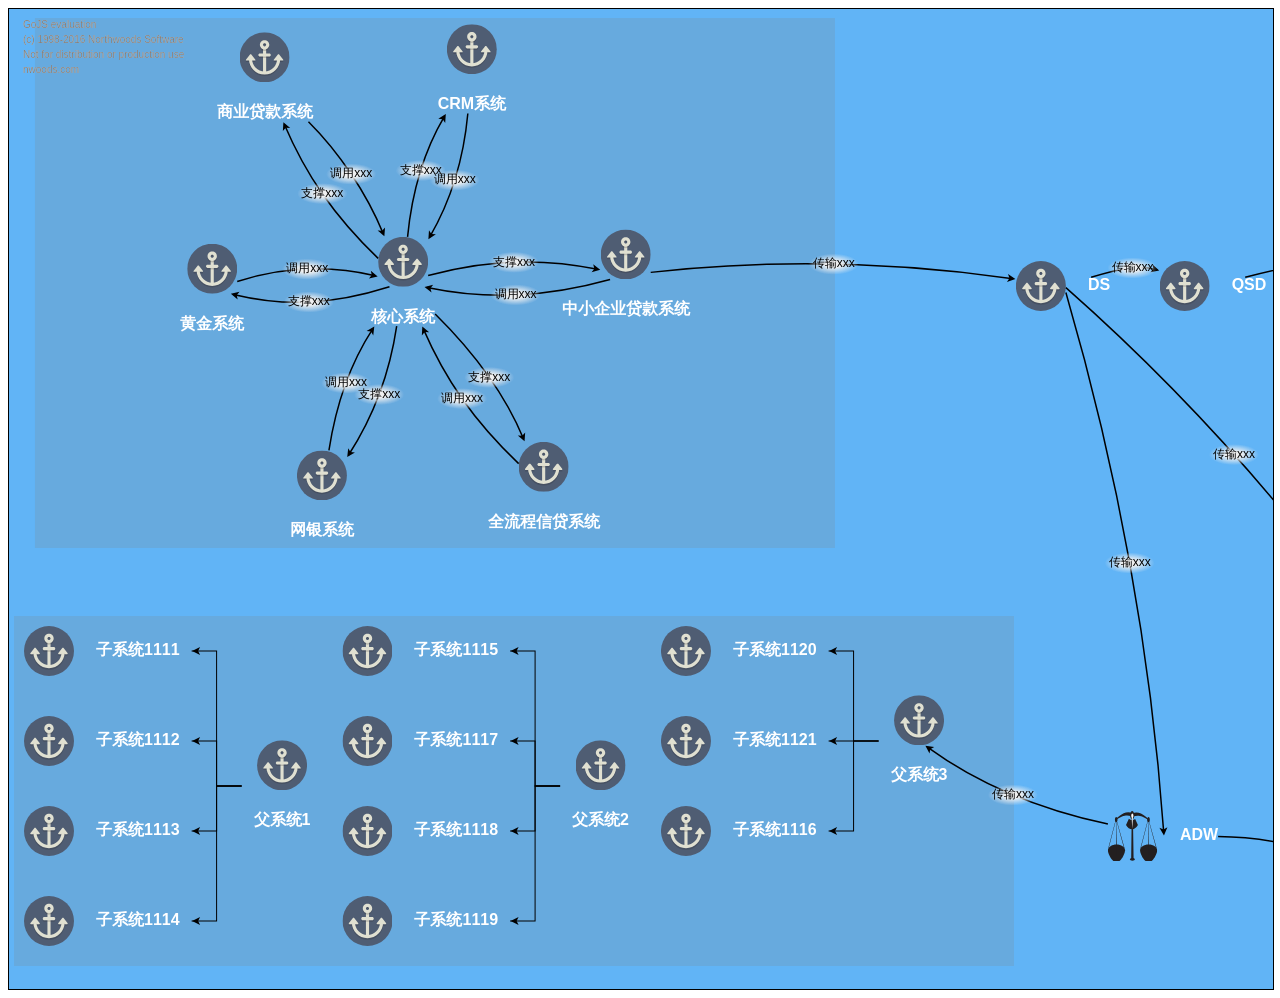
<file: example/index.html>
<!DOCTYPE html>
<html>

<head>
    <title>Data Flow Diagram</title>
    <meta name="description" content="Metadata Analysis;Matadata Management;元数据管理;元数据分析" />
    <!-- Copyright 1998-2016 by Northwoods Software Corporation. -->
    <meta charset="UTF-8">
    <script src="go.js"></script>
    <link href="goSamples.css" rel="stylesheet" type="text/css" />
    <!-- this is only for the GoJS Samples framework -->
    <script id="code">
    var $ = go.GraphObject.make;

    function init() {
        // if (window.goSamples) goSamples(); // init for these samples -- you don't need to call this



        window.myDiagram =
            $(go.Diagram, "myDiagramDiv", {
                initialContentAlignment: go.Spot.TopCenter, // center Diagram contents
                // initialPosition: new go.Point(0, 0),
                // position: new go.Point(100, 100),
                "undoManager.isEnabled": true
                    //  // enable Ctrl-Z to undo and Ctrl-Y to redo
                    //     
                    //     ,
                    // layout: $(go.GridLayout, {
                    //     wrappingColumn: 2,
                    //     spacing: new go.Size(100, 50)
                    // })
            });

        go.ToolManager.hoverDelay = 1;

        addGroupTemplatesToDiagram(myDiagram);
        addLinkTemplatesToDiagram(myDiagram);
        addNodeTemplatesToDiagram(myDiagram);

        var data = genTopDiagramData(); //genDataDiagramData(); //genTopDiagramData();genSystemDiagramData genTableDiagramData

        myDiagram.model.nodeDataArray = data.nodes;
        myDiagram.model.linkDataArray = data.links;
        myDiagram.model.linkFromPortIdProperty = "fromPort";
        myDiagram.model.linkToPortIdProperty = "toPort";
    }

    function onLinkClick(e, link) {
        myDiagram.startTransaction("generateDataMapping");
        myDiagram.clear();
        var data = genDataDiagramData();
        myDiagram.layout = $(go.GridLayout, {
            wrappingColumn: 2,
            spacing: new go.Size(100, 50)
        })
        myDiagram.model.nodeDataArray = data.nodes;
        myDiagram.model.linkDataArray = data.links;
        myDiagram.contentAlignment = new go.Spot(0.5, 0.2);
        myDiagram.commitTransaction("generateDataMapping");
    }

    function onSystemClick(e, node) {
        myDiagram.startTransaction("generateSystemDiagram");
        myDiagram.clear();
        var data = genSystemDiagramData(node.data.name);
        myDiagram.layout = $(go.GridLayout, {})
        myDiagram.model.nodeDataArray = data.nodes;
        myDiagram.model.linkDataArray = data.links;
        myDiagram.contentAlignment = go.Spot.Center;
        myDiagram.commitTransaction("generateSystemDiagram");
    }

    function onTableClick(e, node) {
        myDiagram.startTransaction("generateTableDiagram");
        myDiagram.clear();
        var data = genTableDiagramData(node.data);
        myDiagram.layout = $(go.GridLayout, {})
        myDiagram.model.nodeDataArray = data.nodes;
        myDiagram.model.linkDataArray = data.links;
        myDiagram.contentAlignment = go.Spot.Center;
        myDiagram.commitTransaction("generateTableDiagram");
    }

    function returnToTopDiagram(e, link) {
        myDiagram.clear();
        myDiagram.startTransaction("generateTopDiagram");
        var data = genTopDiagramData();
        myDiagram.layout = $(go.Layout);
        myDiagram.model.nodeDataArray = data.nodes;
        myDiagram.model.linkDataArray = data.links;
        // myDiagram.contentAlignment = new go.Spot(0.5, 0.2);
        myDiagram.commitTransaction("generateTopDiagram");
    }

    function addLinkTemplatesToDiagram(myDiagram) {

        var curveLink =
            $(go.Link, // the whole link panel
                {

                    mouseEnter: onLinkMouseEnter,
                    mouseLeave: onLinkMouseLeave,
                    curve: go.Link.Bezier,
                    adjusting: go.Link.Stretch,
                    reshapable: true,
                    relinkableFrom: true,
                    relinkableTo: true,
                    toShortLength: 3,
                    cursor: "pointer",
                    click: onLinkClick,
                    curviness: 20,
                    toolTip: // define a tooltip for each node
                        $(go.Adornment, "Spot", // that has several labels around it
                        {
                            background: "transparent"
                        }, // avoid hiding tooltip when mouse moves
                        $(go.Placeholder, {
                            padding: 5
                        }),
                        $(go.TextBlock, {
                            alignment: go.Spot.Top,
                            alignmentFocus: go.Spot.Bottom,
                            stroke: "white",
                            font: "bold 16px sans-serif",
                            text: "点击查看详情"
                        })
                    )
                },
                new go.Binding("points").makeTwoWay(),
                $(go.Shape, // the link shape
                    {
                        strokeWidth: 1.5
                    }, new go.Binding("stroke", "isHighlighted", function(h) {
                        return h ? "crimson" : "black";
                    })
                    .ofObject()),
                $(go.Shape, // the arrowhead
                    {
                        toArrow: "standard",
                        stroke: null
                    }, new go.Binding("fill", "isHighlighted", function(h) {
                        return h ? "crimson" : "black";
                    })
                    .ofObject()),
                $(go.Panel, "Auto",
                    $(go.Shape, // the label background, which becomes transparent around the edges
                        {
                            fill: $(go.Brush, "Radial", {
                                0: "rgb(240, 240, 240)",
                                0.3: "rgb(240, 240, 240)",
                                1: "rgba(240, 240, 240, 0)"
                            }),
                            stroke: null
                        }),
                    $(go.TextBlock, "关联", // the label text
                        {
                            textAlign: "center",
                            font: "9pt helvetica, arial, sans-serif",
                            margin: 4,
                            editable: true // enable in-place editing
                        },
                        // editing the text automatically updates the model data
                        new go.Binding("text").makeTwoWay())
                )
            );

        var orthogonalLink = $(go.Link, {
                mouseEnter: onLinkMouseEnter,
                mouseLeave: onLinkMouseLeave,
                routing: go.Link.Orthogonal
            },
            $(go.Shape, new go.Binding("stroke", "isHighlighted", function(h) {
                    return h ? "crimson" : "black";
                })
                .ofObject()),
            $(go.Shape, {
                    toArrow: "Standard",
                    stroke: null,
                }, new go.Binding("fill", "isHighlighted", function(h) {
                    return h ? "crimson" : "black";
                })
                .ofObject())
        );


        var fieldLink = $(go.Link, {
                relinkableFrom: true,
                relinkableTo: true, // let user reconnect links
                toShortLength: 4,
                fromShortLength: 2,
                routing: go.Link.Orthogonal,  // may be either Orthogonal or AvoidsNodes
                // curve: go.Link.Bezier,
                    // adjusting: go.Link.Stretch
            },
            new go.Binding("routing", "datamap", function() {
              return go.Link.Normal
            }),
            $(go.Shape, {
                strokeWidth: 1.5
            }),
            $(go.Shape, {
                toArrow: "Standard",
                stroke: null
            })
        );


        var linkTemplateMap = new go.Map("string", go.Link);

        linkTemplateMap.add("", fieldLink);
        linkTemplateMap.add("curveLink", curveLink);
        linkTemplateMap.add("ol", orthogonalLink);
        linkTemplateMap.add("fieldLink", fieldLink);

        myDiagram.linkTemplateMap = linkTemplateMap;
    }

    function addGroupTemplatesToDiagram(myDiagram) {
        var springGroup = $(go.Group, "Auto", {
                // width: 900,
                // height: 530,
                // alignment: go.Spot.Center,
                layout: $(go.ForceDirectedLayout, // automatically spread nodes apart
                    {
                        // defaultSpringLength: 30,
                        // defaultElectricalCharge: 100
                    })
            },
            new go.Binding("location", "loc", go.Point.parse).makeTwoWay(go.Point.stringify),
            new go.Binding("desiredSize", "size", go.Size.parse).makeTwoWay(go.Size.stringify),
            $(go.Shape, "Rectangle", {

                fill: "rgba(128,128,128,0.2)",
                stroke: "gray",
                strokeWidth: 0
            }),
            $(go.Placeholder
                // , {alignment: go.Spot.Center}
                // , new go.Binding("desiredSize", "size", go.Size.parse).makeTwoWay(go.Size.stringify)
            )
        );

        var rtg =
            $(go.Group, "Auto", { // define the group's internal layout
                    layout: $(go.TreeLayout, {
                        angle: 0,
                        arrangement: go.TreeLayout.ArrangementVertical,
                        isRealtime: false
                    })
                },
                new go.Binding("location", "loc", go.Point.parse).makeTwoWay(go.Point.stringify),
                new go.Binding("desiredSize", "size", go.Size.parse).makeTwoWay(go.Size.stringify),
                $(go.Shape, "Rectangle", {
                    fill: "rgba(128,128,128,0.2)",
                    stroke: "gray",
                    strokeWidth: 0
                }),
                $(go.Placeholder)
            );

        var btg =
            $(go.Group, "Auto", { // define the group's internal layout

                    // alignment: go.Spot.Left,

                    // width: 900,
                    // height: 330,
                    layout: $(go.TreeLayout, {
                        angle: 180,
                        arrangement: go.TreeLayout.ArrangementHorizontal,
                        isRealtime: false
                    }),
                    // the group begins unexpanded;
                    // upon expansion, a Diagram Listener will generate contents for the group
                    isSubGraphExpanded: true,
                    // when a group is expanded, if it contains no parts, generate a subGraph inside of it
                    subGraphExpandedChanged: function(group) {
                        if (group.memberParts.count === 0) {
                            randomGroup(group.data.key);
                        }
                    }
                },
                new go.Binding("location", "loc", go.Point.parse).makeTwoWay(go.Point.stringify),
                $(go.Shape, "Rectangle", {
                    fill: "rgba(128,128,128,0.2)",
                    stroke: "crimson",
                    strokeWidth: 0
                }, new go.Binding("desiredSize", "size", go.Size.parse).makeTwoWay(go.Size.stringify))
                // ,
                // $(go.Placeholder
                //   // , {alignment: go.Spot.Left}
                //   , new go.Binding("desiredSize", "size", go.Size.parse).makeTwoWay(go.Size.stringify)
                //   )
            );
        var dataMapGroup =
            $(go.Group, "Auto", { // define the group's internal layout
                    layout: $(go.GridLayout, {
                            wrappingColumn: 2,
                            spacing: new go.Size(100, 50)
                        })
                        // ,
                        // locationObjectName: "PH"
                },
                new go.Binding("location", "loc", go.Point.parse).makeTwoWay(go.Point.stringify),
                $(go.Shape, "Rectangle", {

                    fill: "rgba(128,128,128,0.1)",
                    stroke: "gray",
                    strokeWidth: 0
                }),
                $(go.Panel, "Vertical", {
                        defaultAlignment: go.Spot.Center,
                        margin: 4
                    },
                    $(go.TextBlock, {
                        font: "Bold 18px Sans-Serif",
                        margin: 4,
                        text: "数据地图 - ETL"
                    }),
                    // create a placeholder to represent the area where the contents of the group are
                    $(go.Placeholder, {
                        // padding: 50
                    }), $(go.Panel, "Horizontal", {
                            // defaultAlignment: go.Spot.Center
                        },
                        $("Button", {
                                margin: 2,
                                click: returnToTopDiagram
                            },
                            $(go.TextBlock, "返回首页"))
                    )
                )
            );

        var systemGroup = $(go.Group, "Auto", {
                layout: $(go.ForceDirectedLayout, // automatically spread nodes apart
                    {
                        // defaultSpringLength: 30,
                        // defaultElectricalCharge: 100
                    })
            },
            new go.Binding("location", "loc", go.Point.parse).makeTwoWay(go.Point.stringify),
            $(go.Shape, "RoundedRectangle", {
                parameter1: 50,
                fill: "rgba(128,128,128,0.2)",
                stroke: "gray",
                strokeWidth: 0
            }),
            $(go.Panel, "Vertical", {
                    defaultAlignment: go.Spot.Center,
                    margin: 15
                },
                $(go.TextBlock, {
                    font: "Bold 18px Sans-Serif",
                    margin: 4,
                    text: "系统"
                }, new go.Binding("text", "system")),
                // create a placeholder to represent the area where the contents of the group are
                $(go.Placeholder, {
                    padding: 50
                }), $(go.Panel, "Horizontal", {
                        // defaultAlignment: go.Spot.Center
                    },
                    $("Button", {
                            margin: 2,
                            click: returnToTopDiagram
                        },
                        $(go.TextBlock, "返回首页"))
                )
            )
        );

        var tableDiagram = $(go.Group, "Auto", {
                layout: $(go.LayeredDigraphLayout, // automatically spread nodes apart
                    {
                        // defaultSpringLength: 30,
                        // defaultElectricalCharge: 100
                        layerSpacing: 100,
                        columnSpacing: 50
                    })
            },
            new go.Binding("location", "loc", go.Point.parse).makeTwoWay(go.Point.stringify),
            $(go.Shape, "RoundedRectangle", {
                parameter1: 50,
                fill: "rgba(128,128,128,0.2)",
                stroke: "gray",
                strokeWidth: 0
            }),
            $(go.Panel, "Vertical", {
                    defaultAlignment: go.Spot.Center,
                    margin: 15
                },
                $(go.TextBlock, {
                    font: "Bold 18px Sans-Serif",
                    margin: 4
                }, new go.Binding("text", "system")),
                // create a placeholder to represent the area where the contents of the group are
                $(go.Placeholder, {
                    padding: 50
                }), $(go.Panel, "Horizontal", {
                        // defaultAlignment: go.Spot.Center
                    },
                    $("Button", {
                            margin: 2,
                            click: returnToTopDiagram
                        },
                        $(go.TextBlock, "返回首页"))
                )
            )
        );

        var groupTemplateMap = new go.Map("string", go.Group);

        groupTemplateMap.add("", springGroup);
        groupTemplateMap.add("springGroup", springGroup);
        groupTemplateMap.add("rightTreeGroup", rtg);
        groupTemplateMap.add("bottomTreeGroup", btg);
        groupTemplateMap.add("dataMapGroup", dataMapGroup);
        groupTemplateMap.add("systemGroup", systemGroup);
        groupTemplateMap.add("tableDiagram", tableDiagram);

        myDiagram.groupTemplateMap = groupTemplateMap;
    }

    function addNodeTemplatesToDiagram(myDiagarm) {

        // the template we defined earlier
        var dataNode =
            $(go.Node, "Auto", {
                    mouseEnter: onNodeMouseEnter,
                    mouseLeave: onNodeMouseLeave,
                    locationSpot: go.Spot.Center, // Node.location is the center of the Shape
                    locationObjectName: "SHAPE",
                    selectionAdorned: false
                },
                new go.Binding("location", "loc", go.Point.parse).makeTwoWay(go.Point.stringify),
                $(go.Panel, "Horizontal",
                    $(go.Picture, {
                            margin: 10,
                            width: 50,
                            height: 50
                        },
                        new go.Binding("source") || "images/gear.svg"),

                    $(go.TextBlock, "Default Text", {
                            margin: 12,
                            stroke: "white",
                            font: "bold 16px sans-serif"
                        }, new go.Binding("stroke", "isHighlighted", function(h) {
                            return h ? "crimson" : "white";
                        }).ofObject(),
                        new go.Binding("text", "name").makeTwoWay())));

        var horizontalNode =
            $(go.Node, "Auto", {
                    mouseEnter: onNodeMouseEnter,
                    mouseLeave: onNodeMouseLeave,
                    locationSpot: go.Spot.Center, // Node.location is the center of the Shape
                    locationObjectName: "SHAPE",
                    selectionAdorned: false,
                    cursor: "pointer",
                    click: onSystemClick
                },
                $(go.Panel, "Horizontal",
                    $(go.Picture, {
                            margin: 10,
                            width: 50,
                            height: 50
                        },
                        new go.Binding("source") || "images/gear.svg"),

                    $(go.TextBlock, "Default Text", {
                            margin: 12,
                            stroke: "white",
                            font: "bold 16px sans-serif"
                        }, new go.Binding("stroke", "isHighlighted", function(h) {
                            return h ? "crimson" : "white";
                        }).ofObject(),
                        new go.Binding("text", "name").makeTwoWay())));

        var normalNode =
            $(go.Node, "Auto", {

                    mouseEnter: onNodeMouseEnter,
                    mouseLeave: onNodeMouseLeave,
                    cursor: "pointer",
                    click: onSystemClick
                },
                // new go.Binding("location", "loc", go.Point.parse).makeTwoWay(go.Point.stringify),
                $(go.Panel, "Vertical",
                    $(go.Picture, {
                            margin: 10,
                            width: 50,
                            height: 50
                        },
                        new go.Binding("source")),

                    $(go.TextBlock, "Default Text", {
                            margin: 12,
                            stroke: "white",
                            font: "bold 16px sans-serif"
                        }, new go.Binding("stroke", "isHighlighted", function(h) {
                            return h ? "crimson" : "white";
                        }).ofObject(),
                        new go.Binding("text", "name").makeTwoWay()))
            )


        var fieldTemplate =
            $(go.Panel, "TableRow", // this Panel is a row in the containing Table
                new go.Binding("portId", "name"), // this Panel is a "port"
                {
                    background: "transparent", // so this port's background can be picked by the mouse
                    fromSpot: go.Spot.Right, // links only go from the right side to the left side
                    toSpot: go.Spot.Left,
                    // allow drawing links from or to this port:
                    fromLinkable: true,
                    toLinkable: true
                },
                $(go.Shape, {
                        width: 12,
                        height: 12,
                        column: 0,
                        strokeWidth: 2,
                        margin: 4,
                        // but disallow drawing links from or to this shape:
                        fromLinkable: false,
                        toLinkable: false,
                        figure: "Diamond"
                    },
                    new go.Binding("fill", "isKey", function(isKey) {
                        return isKey ? "red" : "green";
                    })),
                $(go.TextBlock, {
                        margin: new go.Margin(0, 5),
                        column: 1,
                        font: "bold 13px sans-serif",
                        alignment: go.Spot.Left,
                        // and disallow drawing links from or to this text:
                        fromLinkable: false,
                        toLinkable: false
                    },
                    new go.Binding("text", "name")),
                $(go.TextBlock, {
                        margin: new go.Margin(0, 5),
                        column: 2,
                        font: "13px sans-serif",
                        alignment: go.Spot.Left
                    },
                    new go.Binding("text", "desc"))
            );
        var tableNode = $(go.Node, "Auto", {
                // movable: false,
                copyable: false,
                deletable: false
            },
            new go.Binding("location", "loc", go.Point.parse).makeTwoWay(go.Point.stringify),
            // this rectangular shape surrounds the content of the node
            $(go.Shape, {
                fill: "#EEEEEE"
            }),
            // the content consists of a header and a list of items
            $(go.Panel, "Vertical",
                // this is the header for the whole node
                $(go.Panel, "Auto", {
                        stretch: go.GraphObject.Horizontal
                    }, // as wide as the whole node
                    $(go.Shape, {
                        fill: "#1570A6",
                        stroke: null
                    }),
                    $(go.TextBlock, {
                            alignment: go.Spot.Center,
                            margin: 3,
                            stroke: "white",
                            textAlign: "center",
                            font: "bold 12pt sans-serif"
                        },
                        new go.Binding("text", "", function(obj) {
                          return obj.key+ "\n(" + obj.desc + ")";
                        }))),
                // this Panel holds a Panel for each item object in the itemArray;
                // each item Panel is defined by the itemTemplate to be a TableRow in this Table
                $(go.Panel, "Table", {
                        padding: 2,
                        minSize: new go.Size(150, 10),
                        defaultStretch: go.GraphObject.Horizontal,
                        itemTemplate: fieldTemplate
                    },
                    new go.Binding("itemArray", "fields")
                ) // end Table Panel of items
            ) // end Vertical Panel
        )

        var tableProfileNode =
            $(go.Node, "Auto", {
                    cursor: "pointer",
                    click: onTableClick
                },
                $(go.Shape, "Ellipse", {
                        fill: "lightgray",
                        stroke: null
                    },
                    new go.Binding("fill", "fill")),

                $(go.TextBlock, "Default Text", {
                        margin: 12,
                        stroke: "black",
                        font: "14px sans-serif"
                    }, new go.Binding("stroke", "isHighlighted", function(h) {
                        return h ? "crimson" : "black";
                    }).ofObject(),
                    new go.Binding("text", "", function(obj) {
                        return obj.key + "(" + obj.desc + ")";
                    })))

        var nodeTemplateMap = new go.Map("string", go.Node);

        nodeTemplateMap.add("", normalNode);
        nodeTemplateMap.add("horizontalNode", horizontalNode);
        nodeTemplateMap.add("dataNode", dataNode);
        nodeTemplateMap.add("tableNode", tableNode);
        nodeTemplateMap.add("tableProfileNode", tableProfileNode);
        nodeTemplateMap.add("tableDiagramNode", tableNode);

        myDiagram.nodeTemplateMap = nodeTemplateMap;
    }

    function onNodeMouseEnter(e, node) {
        var diagram = node.diagram;
        diagram.startTransaction("highlight");
        // remove any previous highlighting
        diagram.clearHighlighteds();
        node.isHighlighted = true;
        // for each Link coming out of the Node, set Link.isHighlighted
        node.findLinksOutOf().each(function(l) {
            l.isHighlighted = true;
        });
        // for each Node destination for the Node, set Node.isHighlighted
        node.findNodesOutOf().each(function(n) {
            n.isHighlighted = true;
        });
        diagram.commitTransaction("highlight");
    };

    function onNodeMouseLeave(e, obj) {
        myDiagram.clearHighlighteds();
    };

    function onLinkMouseEnter(e, link) {
        var diagram = link.diagram;
        diagram.startTransaction("highlight");
        // remove any previous highlighting
        diagram.clearHighlighteds();
        link.isHighlighted = true;
        link.fromNode.isHighlighted = true;
        link.toNode.isHighlighted = true;
        // for each Link coming out of the link, set Link.isHighlighted
        // link.findLinksOutOf().each(function(l) {
        //     l.isHighlighted = true;
        // });
        // // for each link destination for the link, set link.isHighlighted
        // link.findNodesOutOf().each(function(n) {
        //     n.isHighlighted = true;
        // });
        diagram.commitTransaction("highlight");
    };

    function onLinkMouseLeave(e, obj) {
        myDiagram.clearHighlighteds();
    };



    function genDataDiagramData() {

        var addDataDiagramNodeStyles = function(nodes) {
            nodes.forEach(function(node) {
                node.category = "tableNode";
                node.group = "datamap";
            })
        }

        var addDataDiagramLinkStyles = function(links) {
            links.forEach(function(link) {
                link.category = "fieldLink";
                link.datamap = true;
            })
        }

        var data = getDataDiagramMetaData();
        addDataDiagramNodeStyles(data.nodes);

        data.nodes = [{
            key: "datamap",
            isGroup: true,
            category: "dataMapGroup",
            loc: "200 200"
        }].concat(data.nodes);
        addDataDiagramLinkStyles(data.links);

        // data.nodes = data.nodes.filter(function(node) {
        //     return node.group === 'bp' || node.group === 'bc2' || node.group === 'bc1' || node.group === 'data'
        // });

        // data.nodes = data.groups.concat(data.nodes);
        return data;
    }

    function genTopDiagramData() {
        var addTopDiagramGroupStyles = function(groups) {
            groups.forEach(function(group) {
                var key = group.key;
                if (key === 'bp' || key === "bp2") {
                    group.category = "springGroup";
                } else if (key === 'bc1') {
                    group.category = "rightTreeGroup";
                } else if (key === 'bc2') {
                    group.category = "bottomTreeGroup";
                }
            })
        }

        var addTopDiagramNodeStyles = function(nodes) {
            nodes.forEach(function(node) {
                if ((node.group === 'bc1' || node.group === "bc2") && !/^fs/.test(node.key)) {
                    node.category = "horizontalNode";
                } else if (node.group === 'data') {
                    node.category = "dataNode";
                }
                node.source = node.source || "images/gear.svg";
            })
        }

        var addTopDiagramLinkStyles = function(links) {
            links.forEach(function(link) {
                link.category = "curveLink";
                if (/^(fs)/.test(link.from)) {
                    link.category = "ol";
                }
            })
        }

        var data = getTopDiagramMetaData();
        addTopDiagramGroupStyles(data.groups);
        addTopDiagramNodeStyles(data.nodes);
        addTopDiagramLinkStyles(data.links);

        data.nodes = data.nodes.filter(function(node) {
            return node.group === 'bp' || node.group === 'bc2' || node.group === 'bc1' || node.group === 'data'
        });

        data.nodes = data.groups.concat(data.nodes);
        return data;
    }

    function getTopDiagramMetaData() {
        var nodes = [{
                name: "核心系统",
                key: "core",
                group: "bp"
            }, {
                name: "网银系统",
                key: "obs",
                group: "bp"
            }, {
                name: "全流程信贷系统",
                key: "ps",
                group: "bp"
            }, {
                name: "中小企业贷款系统",
                key: "ls",
                group: "bp"
            }, {
                name: "黄金系统",
                key: "gs",
                group: "bp"
            }, {
                name: "商业贷款系统",
                key: "bl",
                group: "bp"
            }, {
                name: "CRM系统",
                key: "crm",
                group: "bp"
            }, {
                name: "父系统1",
                key: "fs1",
                group: "bc1"
            }, {
                name: "父系统2",
                key: "fs2",
                group: "bc1"
            }, {
                name: "父系统3",
                key: "fs3",
                group: "bc1"
            }, {
                name: "子系统1111",
                key: "ss1",
                group: "bc1"
            }, {
                name: "子系统1112",
                key: "ss2",
                group: "bc1"
            }, {
                name: "子系统1113",
                key: "ss3",
                group: "bc1"
            }, {
                name: "子系统1114",
                key: "ss4",
                group: "bc1"
            }, {
                name: "子系统1115",
                key: "ss5",
                group: "bc1"
            }, {
                name: "子系统1116",
                key: "ss6",
                group: "bc1"
            }, {
                name: "子系统1117",
                key: "ss7",
                group: "bc1"
            }, {
                name: "子系统1118",
                key: "ss8",
                group: "bc1"
            }, {
                name: "子系统1119",
                key: "ss9",
                group: "bc1"
            }, {
                name: "子系统1120",
                key: "ss10",
                group: "bc1"
            }, {
                name: "子系统1121",
                key: "ss11",
                group: "bc1"
            },

            {
                name: "父系统1",
                key: "fs21",
                group: "bc2"
            }, {
                name: "父系统2",
                key: "fs22",
                group: "bc2"
            }, {
                name: "父系统3",
                key: "fs33",
                group: "bc2"
            }, {
                name: "子系统1111",
                key: "ss21",
                group: "bc2"
            }, {
                name: "子系统1112",
                key: "ss22",
                group: "bc2"
            }, {
                name: "子系统1113",
                key: "ss23",
                group: "bc2"
            }, {
                name: "子系统1114",
                key: "ss24",
                group: "bc2"
            }, {
                name: "子系统1115",
                key: "ss25",
                group: "bc2"
            }, {
                name: "子系统1116",
                key: "ss26",
                group: "bc2"
            }, {
                name: "子系统1117",
                key: "ss27",
                group: "bc2"
            }, {
                name: "子系统1118",
                key: "ss28",
                group: "bc2"
            }, {
                name: "子系统1119",
                key: "ss29",
                group: "bc2"
            }, {
                name: "子系统1120",
                key: "ss210",
                group: "bc2"
            }, {
                name: "子系统1121",
                key: "ss211",
                group: "bc2"
            }, {
                name: "DS",
                key: "ds",
                source: "images/anchor.svg",
                loc: "700 -50",
                group: "data"
            }, {
                name: "QSD",
                key: "qsd",
                loc: "850 -50",
                source: "images/anchor.svg",
                group: "data"
            }, {
                name: "ADW",
                key: "adw",
                loc: "800 500",
                source: "images/balance3.svg",
                group: "data"
            }
        ]

        var groups = [
            // {
            //     name: "left group for layout",
            //     isGroup: true,
            //     size: "1000 900",

            //     loc: "0 0",
            //     key: "lg",
            //     category: "lg"
            // },

            {
                name: "业务生产类",
                size: "800 530",
                loc: "0 0",
                isGroup: true,
                group: "lg",
                key: "bp"
            }, {
                name: "业务消费类2",
                size: "1000 350",
                loc: "-350 280",
                isGroup: true,
                group: "lg",
                key: "bc2"
            }, {
                name: "业务消费类1",
                loc: "1000 -320",
                isGroup: true,
                key: "bc1"
            }
        ]

        var links = [{
                from: "core",
                text: "支撑xxx",
                to: "obs"
            }, {
                from: "core",
                text: "支撑xxx",
                to: "ps"
            }, {
                from: "core",
                text: "支撑xxx",
                to: "ls"
            }, {
                from: "core",
                text: "支撑xxx",
                to: "gs"
            }, {
                from: "core",
                text: "支撑xxx",
                to: "bl"
            }, {
                from: "core",
                text: "支撑xxx",
                to: "crm"
            }, {
                to: "core",
                text: "调用xxx",
                from: "obs"
            }, {
                to: "core",
                text: "调用xxx",
                from: "ps"
            }, {
                to: "core",
                text: "调用xxx",
                from: "ls"
            }, {
                to: "core",
                text: "调用xxx",
                from: "gs"
            }, {
                to: "core",
                text: "调用xxx",
                from: "bl"
            }, {
                to: "core",
                text: "调用xxx",
                from: "crm"
            },

            {
                "from": "fs1",
                "to": "ss1"
            }, {
                "from": "fs1",
                "to": "ss2"
            }, {
                "from": "fs1",
                "to": "ss3"
            }, {
                "from": "fs1",
                "to": "ss4"
            }, {
                "from": "fs1",
                "to": "ss5"
            }, {
                "from": "fs1",
                "to": "ss6"
            }, {
                "from": "fs2",
                "to": "ss7"
            }, {
                "from": "fs2",
                "to": "ss8"
            }, {
                "from": "fs2",
                "to": "ss9"
            }, {
                "from": "fs3",
                "to": "ss10"
            }, {
                "from": "fs3",
                "to": "ss11"
            }, {
                "from": "fs3",
                "to": "ss12"
            },


            {
                "from": "fs21",
                "to": "ss21"
            }, {
                "from": "fs21",
                "to": "ss22"
            }, {
                "from": "fs21",
                "to": "ss23"
            }, {
                "from": "fs21",
                "to": "ss24"
            }, {
                "from": "fs22",
                "to": "ss25"
            }, {
                "from": "fs22",
                "to": "ss27"
            }, {
                "from": "fs22",
                "to": "ss28"
            }, {
                "from": "fs33",
                "to": "ss210"
            }, {
                "from": "fs33",
                "to": "ss211"
            }, {
                "from": "fs33",
                "to": "ss26"
            }, {
                "from": "fs22",
                "to": "ss29"
            },

            {
                "from": "ds",
                text: "传输xxx",
                "to": "qsd"
            }, {
                "from": "ds",
                text: "传输xxx",
                "to": "adw"
            }, {
                "from": "ds",
                text: "传输xxx",
                "to": "fs2"
            }, {
                "from": "adw",
                text: "传输xxx",
                "to": "fs33"
            }, {
                "from": "adw",
                text: "传输xxx",
                "to": "fs3"
            },
            // {
            //     "from": "adw",
            //     text: "传输xxx",
            //     isOrthogonal: true,
            //     "to": "fs22"
            // }, {
            //     "from": "adw",
            //     text: "传输xxx",
            //     isOrthogonal: true,
            //     "to": "fs21"
            // }, 
            {
                "from": "qsd",
                text: "传输xxx",
                "to": "fs1"
            }, {
                "from": "ls",
                text: "传输xxx",
                "to": "ds"
            }

        ]
        return {
            links: links,
            nodes: nodes,
            groups: groups
        }
    }

    function genSystemDiagramData(systemName) {

        var addSystemDiagramNodeStyles = function(nodes) {
            nodes.forEach(function(node) {
                node.category = "tableProfileNode";
                node.group = "system";
                node.fill = go.Brush.randomColor()
            })
        }

        var addSystemDiagramLinkStyles = function(links) {
            links.forEach(function(link) {
                link.category = "curveLink";
            })
        }

        var data = getSystemDiagramMetaData();
        addSystemDiagramNodeStyles(data.nodes);

        data.nodes = [{
            key: "system",
            isGroup: true,
            category: "systemGroup",
            loc: "200 200",
            system: "数据地图 - 系统 - " + systemName,
        }].concat(data.nodes);
        addSystemDiagramLinkStyles(data.links);

        // data.nodes = data.nodes.filter(function(node) {
        //     return node.group === 'bp' || node.group === 'bc2' || node.group === 'bc1' || node.group === 'data'
        // });

        // data.nodes = data.groups.concat(data.nodes);
        return data;
    }

    function genTableDiagramData(tableData) {

        var addTableDiagramNodeStyles = function(nodes) {
            nodes.forEach(function(node) {
                node.category = "tableDiagramNode";
                node.group = "tableDiagram";
                node.fill = go.Brush.randomColor()
            })
        }

        var addTableDiagramLinkStyles = function(links) {
            links.forEach(function(link) {
                link.category = "fieldLink";
            })
        }

        var data = getTableDiagramMetaData();
        addTableDiagramNodeStyles(data.nodes);

        data.nodes = [{
            key: "tableDiagram",
            isGroup: true,
            category: "tableDiagram",
            system: "数据地图 - 表 - " + tableData.key + "(" + tableData.desc + ")"
        }].concat(data.nodes);
        addTableDiagramLinkStyles(data.links);

        // data.nodes = data.nodes.filter(function(node) {
        //     return node.group === 'bp' || node.group === 'bc2' || node.group === 'bc1' || node.group === 'data'
        // });

        // data.nodes = data.groups.concat(data.nodes);
        return data;
    }

    function getDataDiagramMetaData() {
        var nodeModels = [{
            key: "product",
            name: "Product",
            desc: "产品",
            fields: [{
                name: "id",
                desc: "编号",
                isKey: true
            }, {
                name: "name",
                desc: "名称"
            }, {
                name: "type",
                desc: "类型"
            }, {
                name: "price",
                desc: "价格"
            }, {
                name: "numbers",
                desc: "数量"
            }]
        }, {
            key: "customer",
            name: "Customer",
            desc: "客户",
            fields: [{
                name: "id",
                desc: "编号",
                isKey: true
            }, {
                name: "name",
                desc: "名称"
            }, {
                name: "type",
                desc: "类型"
            }, {
                name: "phone",
                desc: "电话"
            }, {
                name: "email",
                desc: "电子邮件"
            }]
        }]
        var links = [];
        var nodes = [];

        var genRandomFieldsFrom = function(fields) {
            var nfields = [{
                name: fields[0].name,
                desc: fields[0].desc,
                isKey: true
            }];
            var fLength = fields.length;
            var indexMap = {};
            for (var i = 0; i < fLength - 1; i++) {
                // debugger;
                var fIndex = parseInt(Math.random() * (fLength - 1)) + 1;
                if (indexMap[fIndex]) {
                    continue;
                }
                nfields.push({
                    name: fields[fIndex].name,
                    desc: fields[fIndex].desc
                })
                indexMap[fIndex] = true;
            }
            return nfields;
        }

        var genNewTableFrom = function(table) {
            var nTable = {
                key: "n_" + table.key,
                name: "N" + table.name,
                desc: "N" + table.desc
            }
            var fields = table.fields;

            var nFields = [{
                name: "n" + fields[0].name,
                desc: fields[0].desc,
                isKey: true
            }];
            for (var i = 1; i < fields.length; i++) {
                nFields.push({
                    name: "n" + fields[i].name,
                    desc: fields[i].desc
                })
            }
            var fieldToShuffle = 1 + parseInt(Math.random() * (fields.length - 1));
            if (fieldToShuffle > 1) {
                var tmp = nFields[fieldToShuffle];
                nFields[fieldToShuffle] = nFields[1];
                nFields[1] = tmp;
            }
            nTable.fields = nFields;
            return nTable;
        }

        var genLinksFrom = function(table) {
            var tKey = table.key;
            var fields = table.fields;
            var links = [];
            fields.forEach(function(field) {
                links.push({
                    from: tKey,
                    fromPort: field.name,
                    to: "n_" + tKey,
                    toPort: "n" + field.name
                })
            })
            return links;
        }

        for (var i = 0; i < 5; i++) {
            var model = nodeModels[parseInt(Math.random() * 2)];
            var oTable = {
                key: model.key + i,
                name: "T_" + model.name + "_" + i,
                desc: "T_" + model.name + "_" + i,
                fields: genRandomFieldsFrom(model.fields)
            };
            var nTable = genNewTableFrom(oTable);
            nodes.push(oTable);
            nodes.push(nTable);
            var nLinks = genLinksFrom(oTable);
            links = links.concat(nLinks);
        }

        return {
            nodes: nodes,
            links: links
        }

    }

    function getSystemDiagramMetaData() {
        var nodes = [{
            key: "Product",
            desc: "产品"
        }, {
            key: "Product_Customer",
            desc: "产品客户关联表"
        }, {
            key: "Customer",
            desc: "客户表"
        }, {
            key: "ProductType",
            desc: "产品类型"
        }, {
            key: "LicenseType",
            desc: "版权类型"
        }, {
            key: "Department",
            desc: "部门"
        }, {
            key: "Release",
            desc: "发布"
        }, {
            key: "Product_Release",
            desc: "产品发布关联表"
        }]
        var links = [{
            from: "Product",
            to: "ProductType"
        }, {
            from: "Product",
            to: "LicenseType"
        }, {
            from: "Product",
            to: "Department"
        }, {
            from: "Product_Customer",
            to: "Product"
        }, {
            from: "Product_Customer",
            to: "Customer"
        }, {
            from: "Product_Release",
            to: "Product"
        }, {
            from: "Product_Release",
            to: "Release"
        }]
        return {
            nodes: nodes,
            links: links
        }
    }

    function getTableDiagramMetaData() {
        var nodes = [{
            key: "ProductType",
            desc: "产品类型",
            fields: [{
                name: "id",
                desc: "编号",
                isKey: true
            }]
        }, {
            key: "LicenseType",
            desc: "版权类型",
            loc: "696.1746283797765 238.9018744735264",
            fields: [{
                name: "id",
                desc: "编号",
                isKey: true
            }]
        }, {
            key: "Department",
            desc: "部门",
            fields: [{
                name: "id",
                desc: "编号",
                isKey: true
            }]
        }, {
            key: "Product_Customer",
            desc: "产品客户关联表",
            fields: [{
                name: "id",
                desc: "编号",
                isKey: true
            }, {
                name: "pid",
                desc: "产品编号"
            }, {
                name: "cid",
                desc: "客户编号"
            }]
        }, {
            key: "Product_Release",
            desc: "产品发布表",
            fields: [{
                name: "id",
                desc: "编号",
                isKey: true
            }, {
                name: "pid",
                desc: "产品编号"
            }]
        }, {
            key: "Product",
            desc: "产品",
            fields: [{
                name: "id",
                desc: "编号",
                isKey: true
            }, {
                name: "name",
                desc: "名称"
            }, {
                name: "productTypeID",
                desc: "产品类型编号",
                isRef: true
            }, {
                name: "licenseTypeID",
                desc: "版权类型编号",
                isRef: true
            }, {
                name: "deptID",
                desc: "部门编号",
                isRef: true
            }, {
                name: "numbers",
                desc: "数量"
            }, {
                name: "price",
                desc: "价格"
            }, {
                name: "sid",
                desc: "序列号"
            }, {
                name: "size",
                desc: "大小"
            }]
        }]
        var links = [{
            from: "Product",
            fromPort: "productTypeID",
            to: "ProductType",
            toPort: "id"
        }, {
            from: "Product",
            fromPort: "licenseTypeID",
            to: "LicenseType",
            toPort: "id"
        }, {
            from: "Product",
            fromPort: "deptID",
            to: "Department",
            toPort: "id"
        }, {
            from: "Product_Release",
            fromPort: "pid",
            to: "Product",
            toPort: "id"
        }, {
            from: "Product_Customer",
            fromPort: "pid",
            to: "Product",
            toPort: "id"
        }]
        return {
            nodes: nodes,
            links: links
        }
    }
    </script>
</head>

<body onload="init()">
    <div id="sample">
        <div id="myDiagramDiv" style="border: solid 1px black; background-color:rgba(33, 150, 243, 0.71);width: 100%; height: 980px"></div>
    </div>
</body>

</html>
</file>
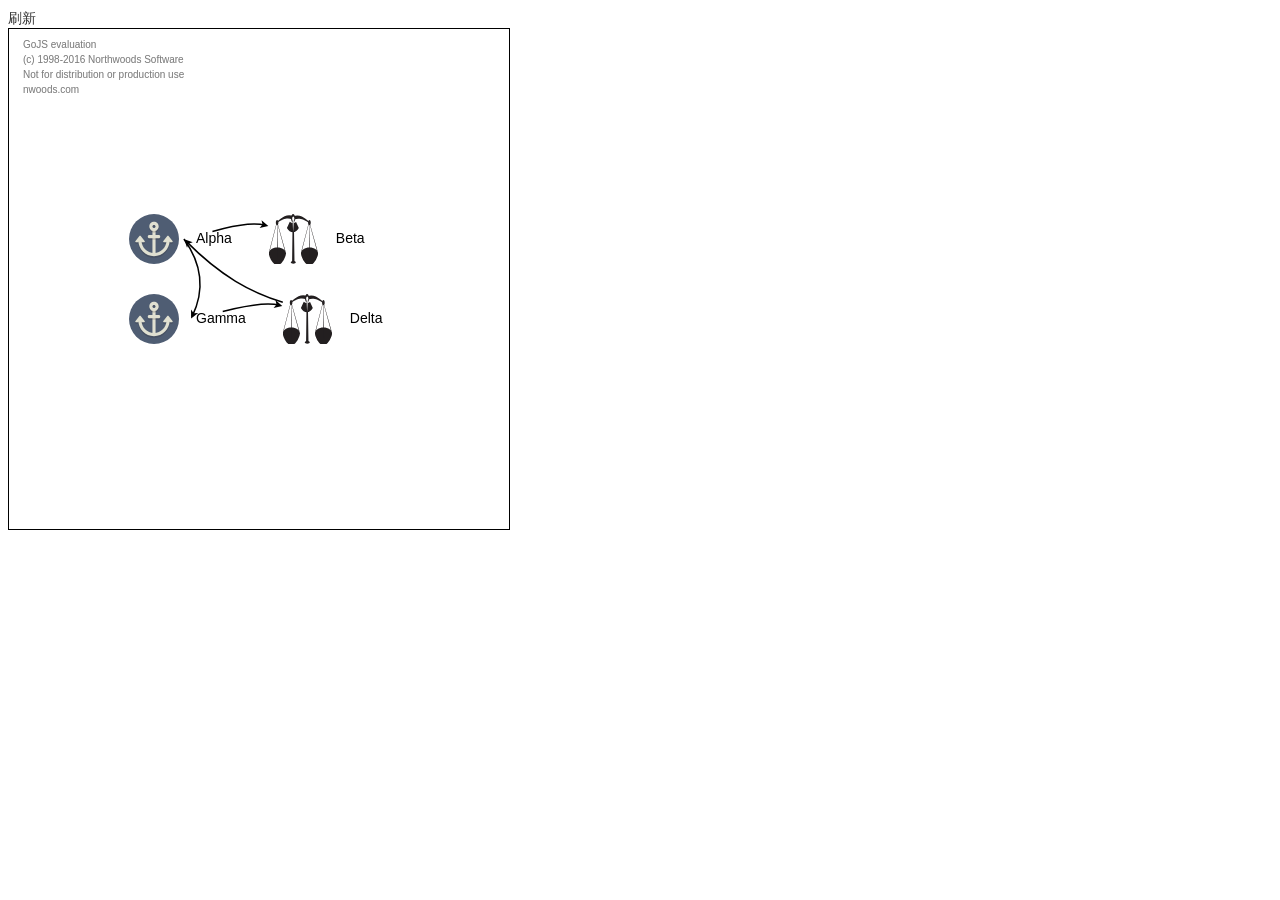
<file: usage/index.html>
<!DOCTYPE html>
<html>

<head>
  <title>GoJS</title>
  <meta charset="UTF-8">
  <script type="text/javascript" src="../lib/go.js"></script>
  <link href="../lib/goSamples.css" rel="stylesheet" type="text/css" />
  <script type="text/javascript" src="index.js"></script>
</head>

<body onload="initGojsChart('myDiagramDiv')">
  <a onclick="refreshGojsChart(); return false;">刷新</a>
  <div id="myDiagramDiv" style="border: solid 1px black; width:500px; height:500px"></div>
</body>

</html>
</file>
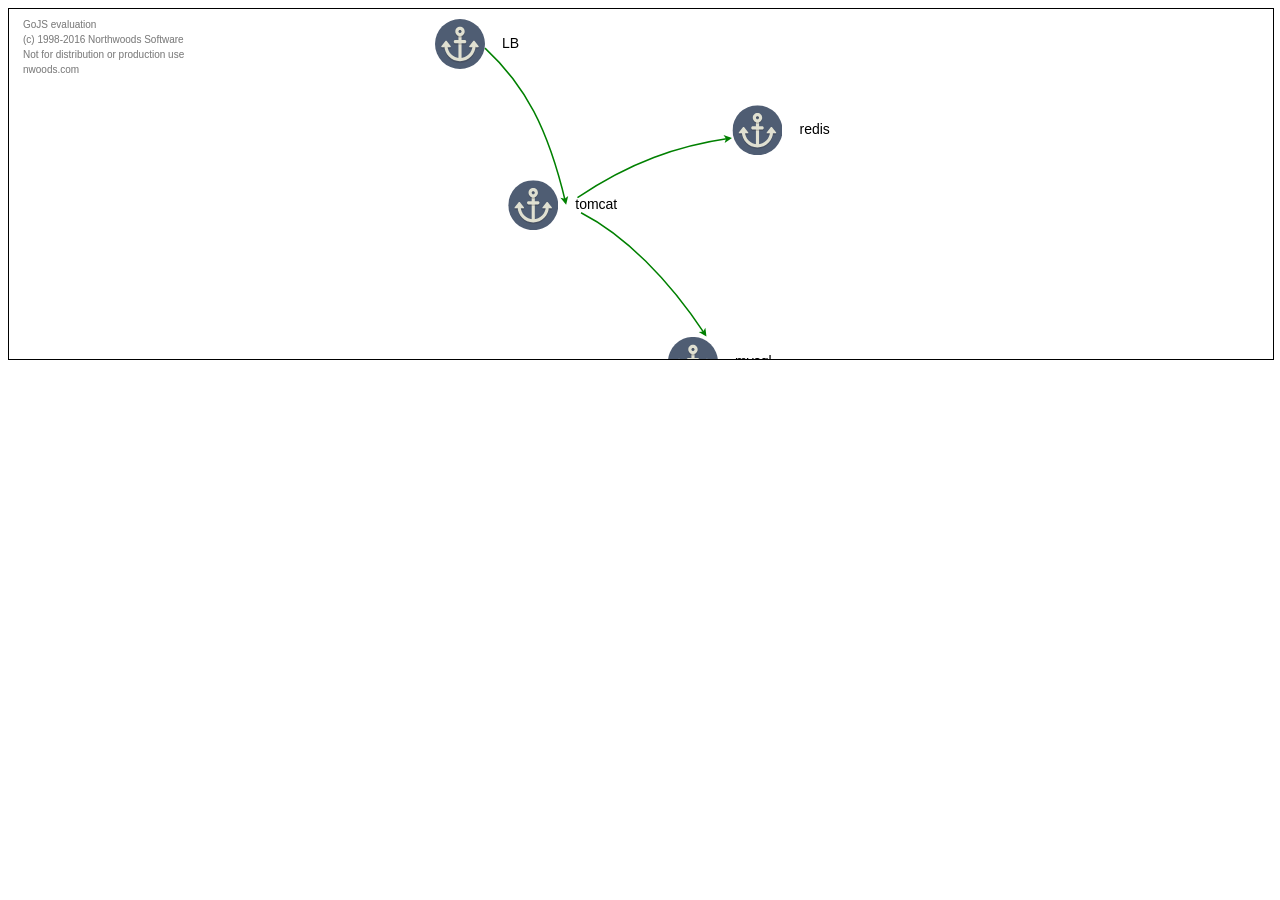
<file: example/devops.html>
<!DOCTYPE html>
<html>

<head>
	<title>DevOps</title>
	<meta charset="UTF-8">
	<script src="go.js"></script>
	<link href="goSamples.css" rel="stylesheet" type="text/css" />
	<script type="text/javascript" src="devops.js"></script>
</head>
<body onload="init()">
<div id="sample">
	<div id="myDiagramDiv" style="border: solid 1px black; width: 100%; height: 350px"></div>
</div>
</body>

</html>
</file>
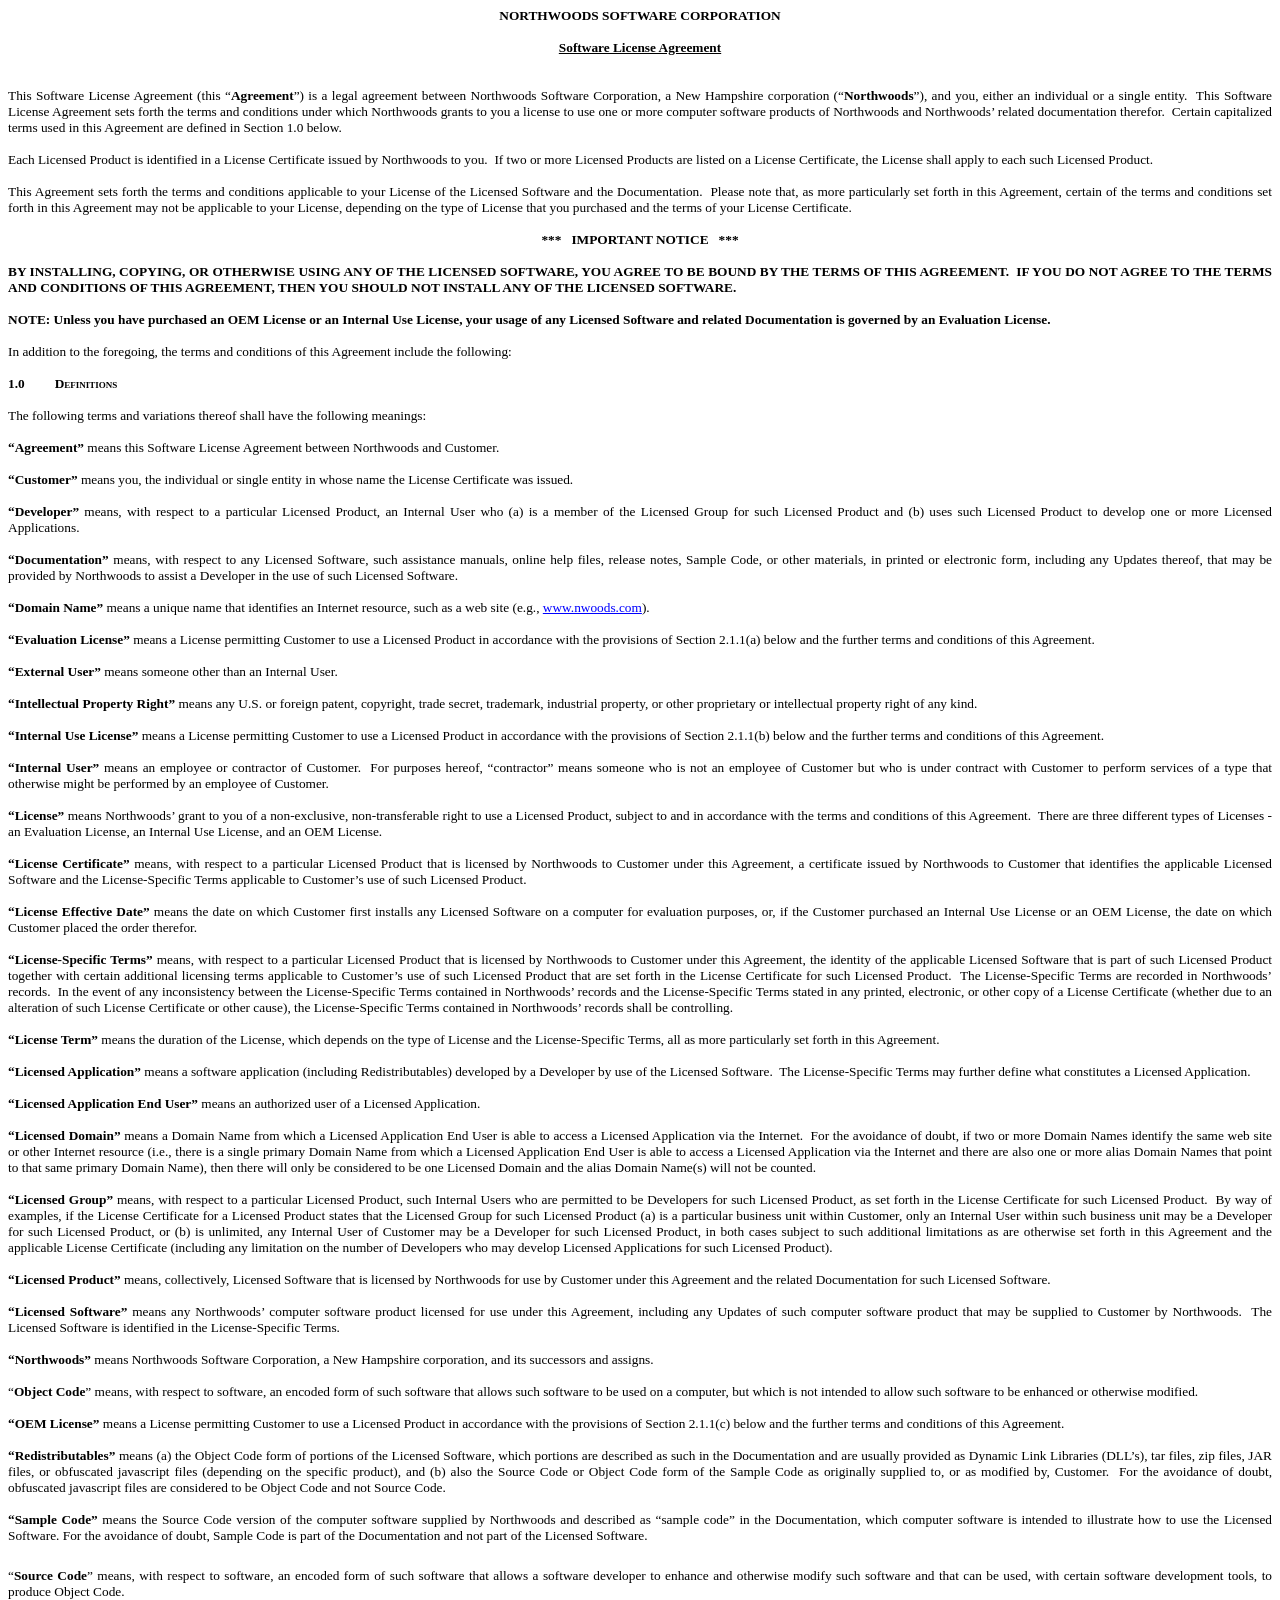
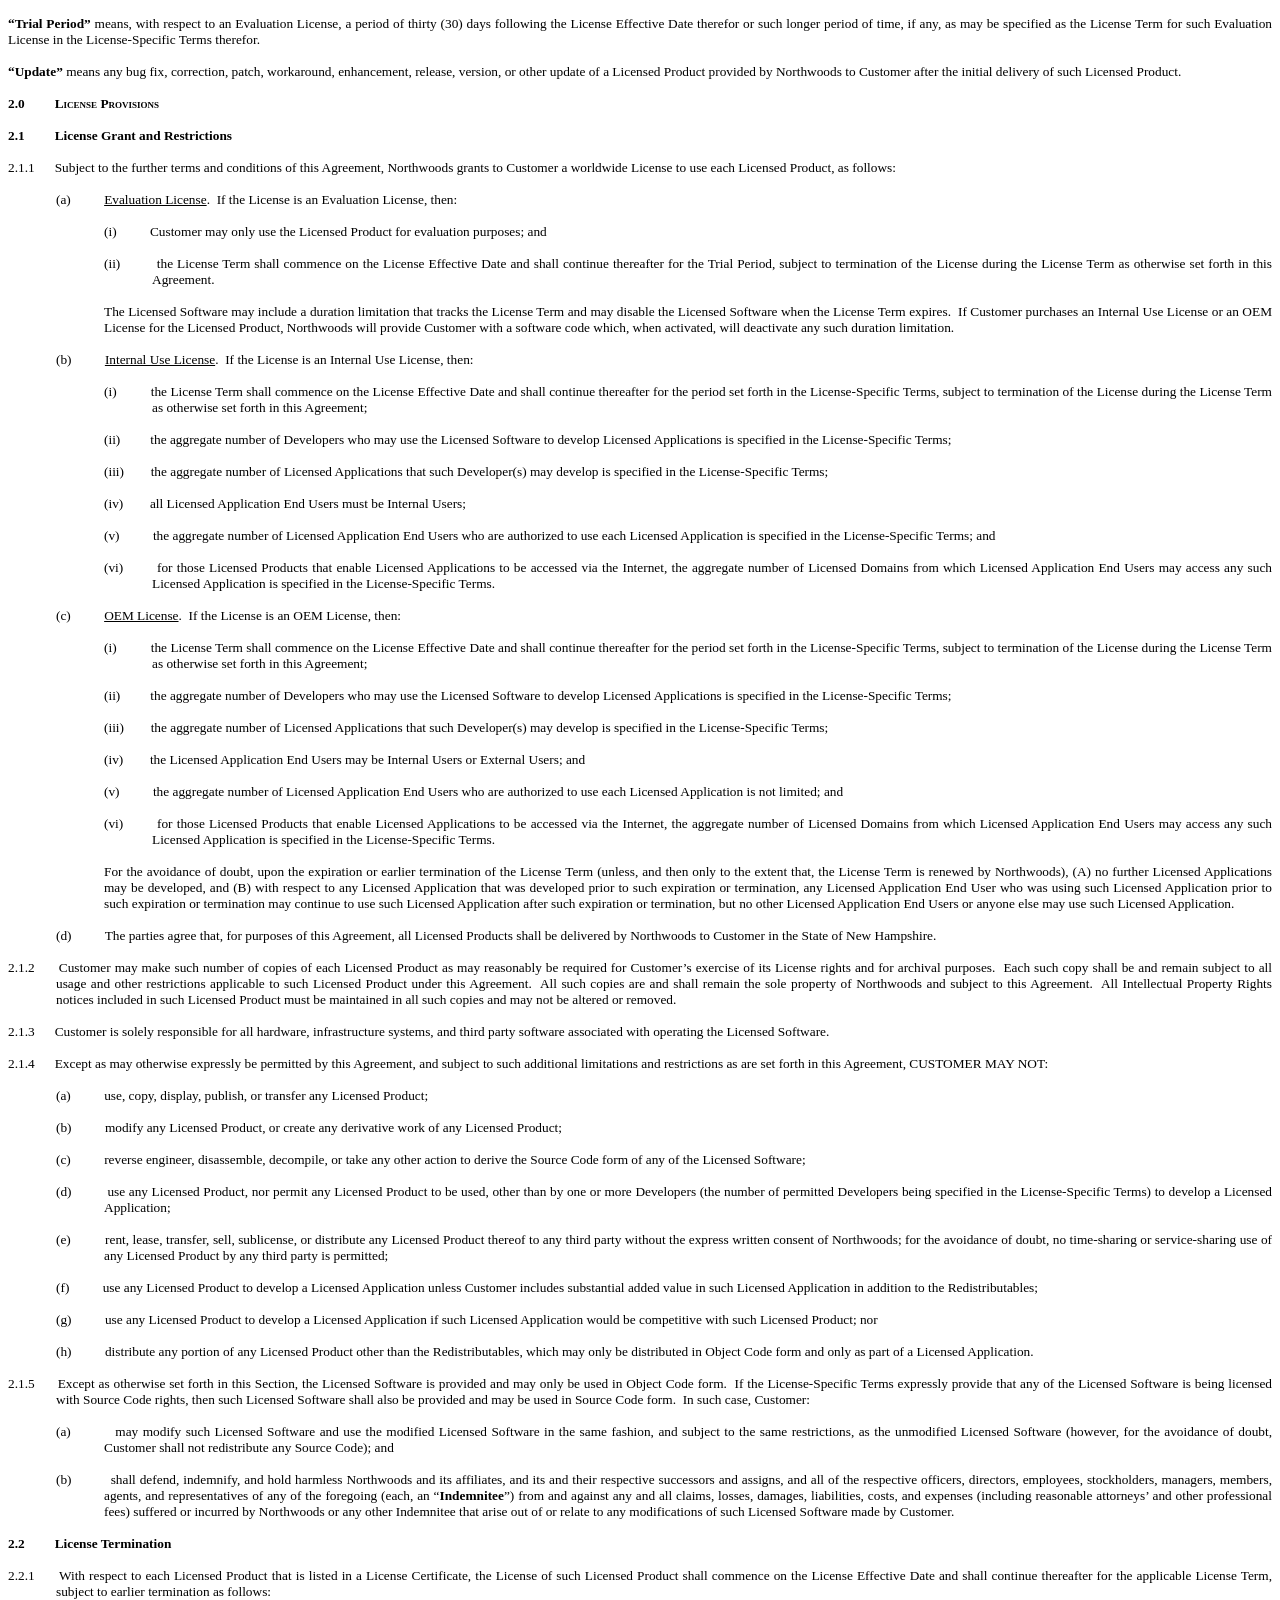
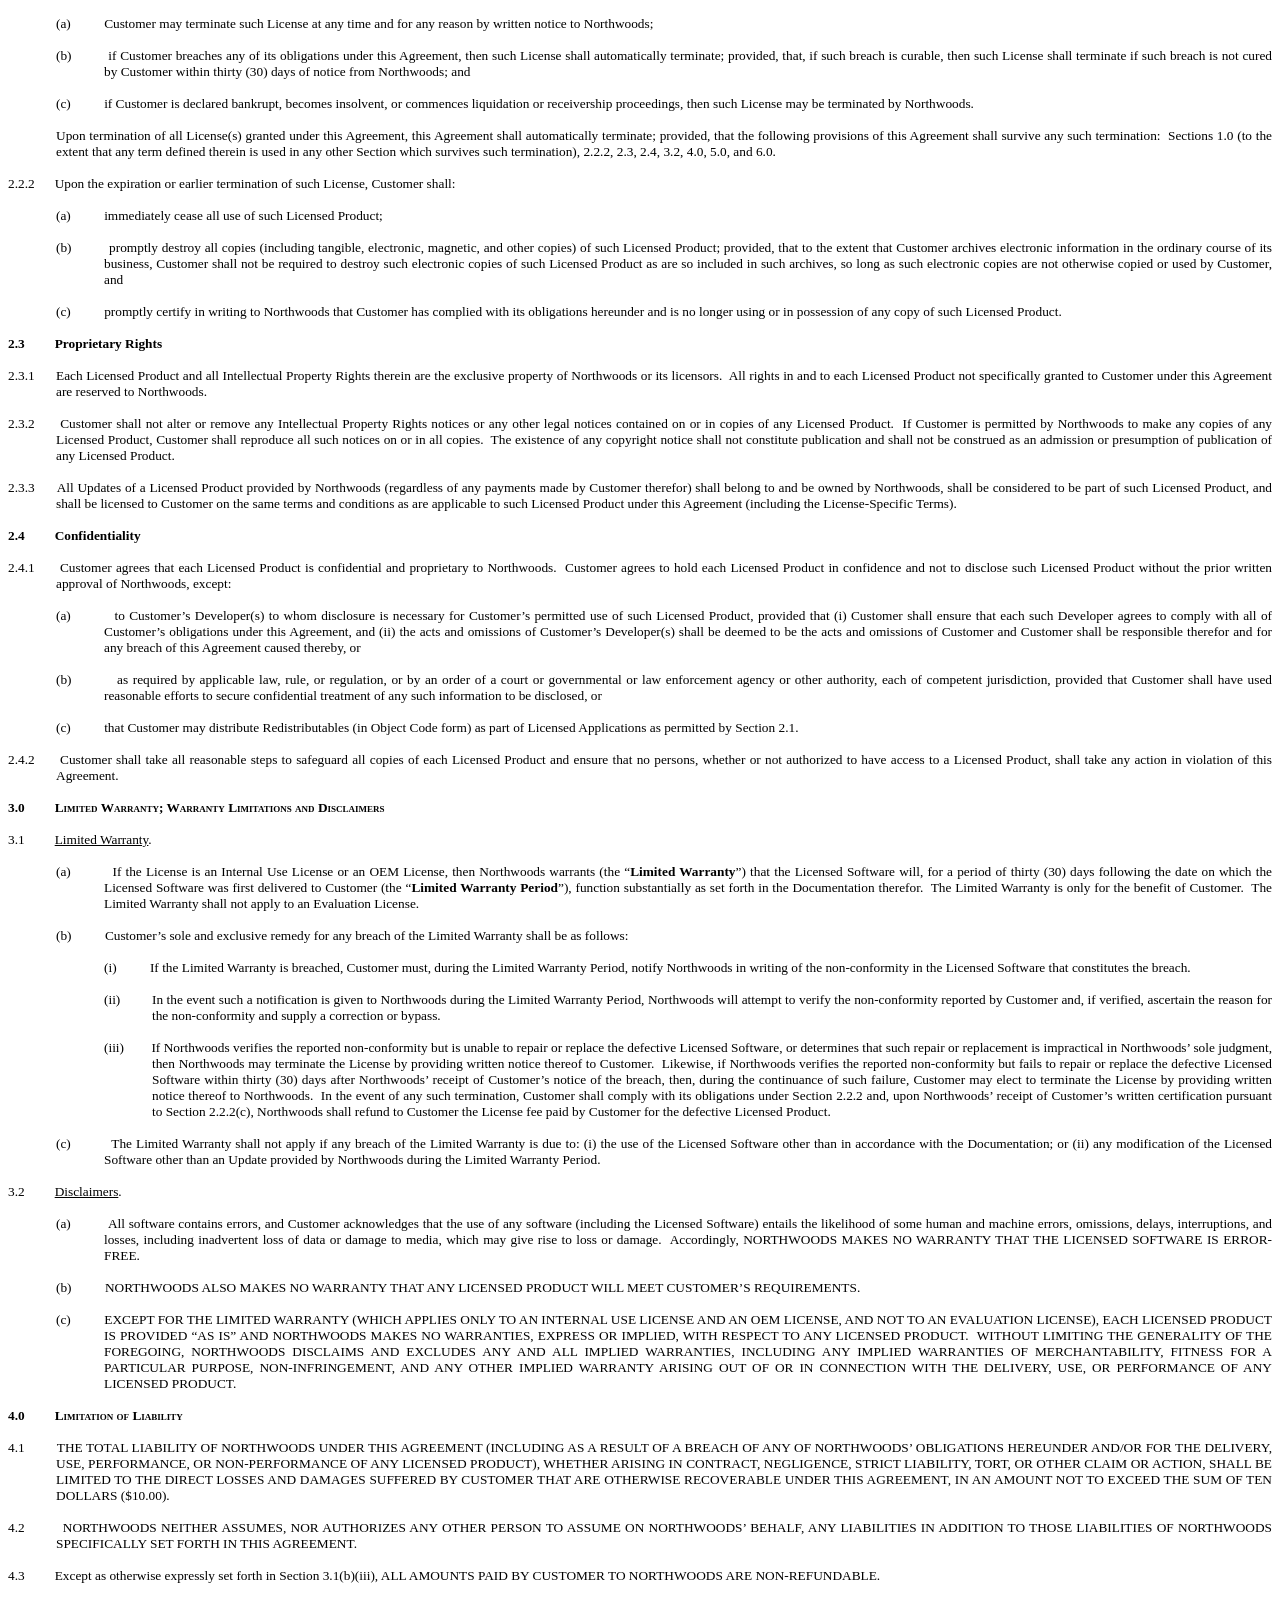
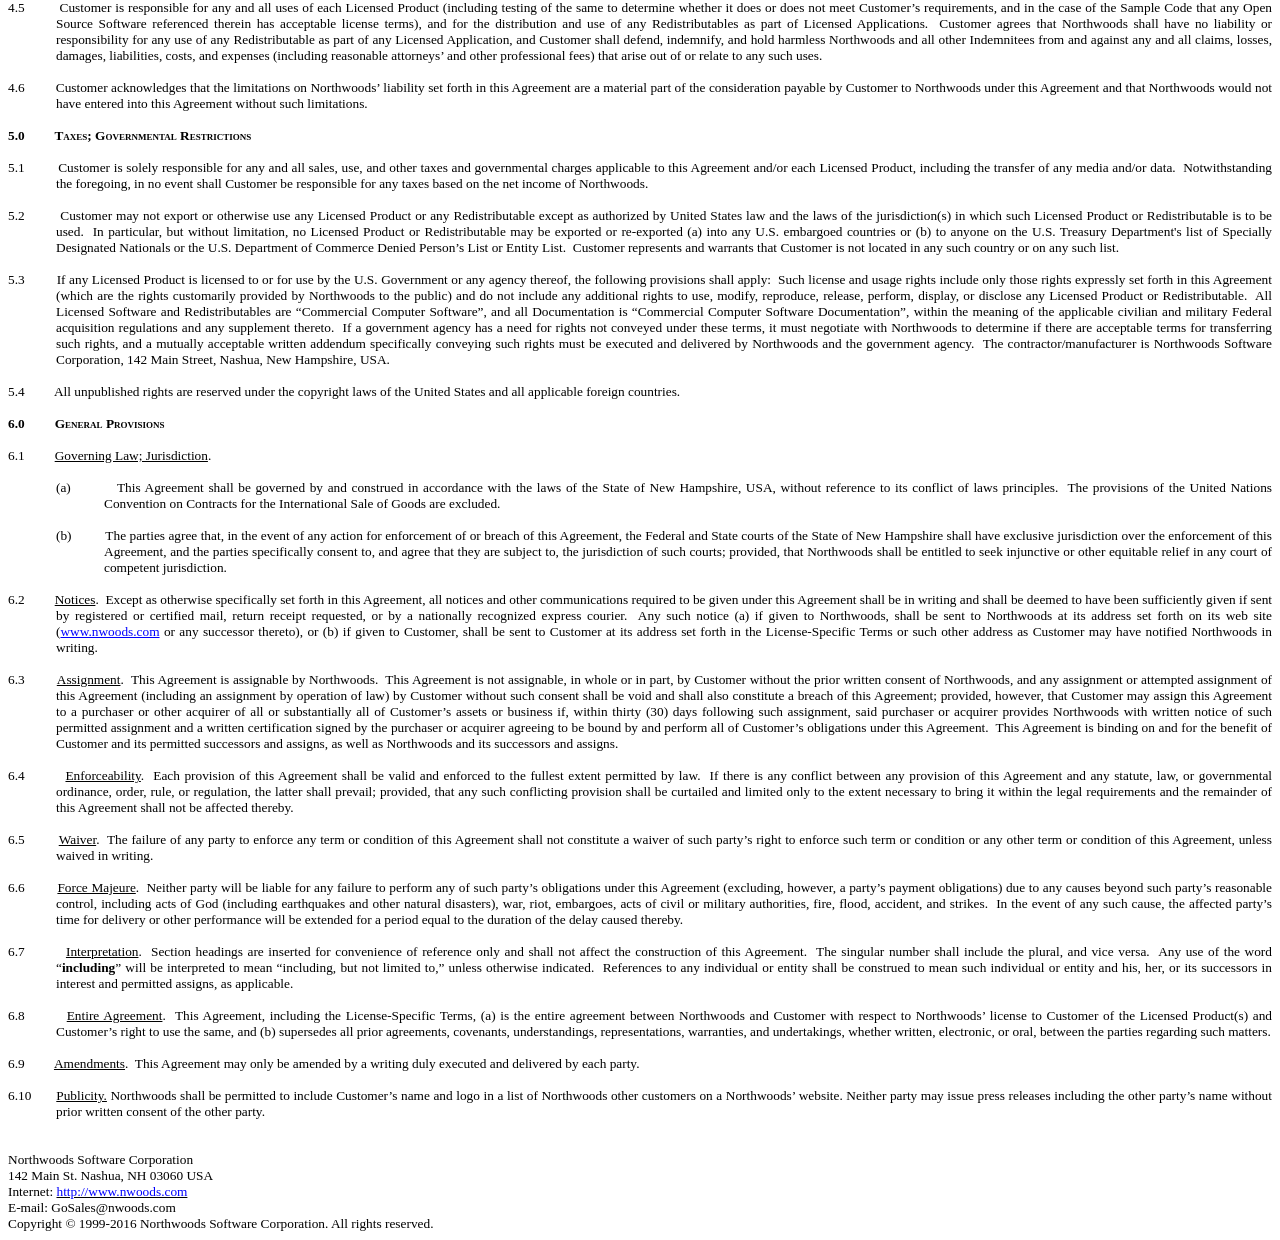
<file: example/goJSEvaluationLicense.html>
<html xmlns:v="urn:schemas-microsoft-com:vml"
xmlns:o="urn:schemas-microsoft-com:office:office"
xmlns:w="urn:schemas-microsoft-com:office:word"
xmlns:m="http://schemas.microsoft.com/office/2004/12/omml"
xmlns="http://www.w3.org/TR/REC-html40">

<head>
<meta http-equiv=Content-Type content="text/html; charset=windows-1252">
<meta name=ProgId content=Word.Document>
<meta name=Generator content="Microsoft Word 15">
<meta name=Originator content="Microsoft Word 15">
<link rel=File-List href="SoftwareLicenseAgreement_files/filelist.xml">
<link rel=themeData href="SoftwareLicenseAgreement_files/themedata.thmx">
<link rel=colorSchemeMapping
href="SoftwareLicenseAgreement_files/colorschememapping.xml">
<style>
<!--
 /* Font Definitions */
 @font-face
	{font-family:"Cambria Math";
	panose-1:2 4 5 3 5 4 6 3 2 4;
	mso-font-charset:0;
	mso-generic-font-family:roman;
	mso-font-pitch:variable;
	mso-font-signature:-536870145 1107305727 0 0 415 0;}
@font-face
	{font-family:Tahoma;
	panose-1:2 11 6 4 3 5 4 4 2 4;
	mso-font-charset:0;
	mso-generic-font-family:swiss;
	mso-font-pitch:variable;
	mso-font-signature:-520081665 -1073717157 41 0 66047 0;}
 /* Style Definitions */
 p.MsoNormal, li.MsoNormal, div.MsoNormal
	{mso-style-unhide:no;
	mso-style-qformat:yes;
	mso-style-parent:"";
	margin:0in;
	margin-bottom:.0001pt;
	mso-pagination:none;
	mso-layout-grid-align:none;
	text-autospace:none;
	font-size:12.0pt;
	font-family:"Times New Roman",serif;
	mso-fareast-font-family:"Times New Roman";}
h1
	{mso-style-priority:99;
	mso-style-unhide:no;
	mso-style-qformat:yes;
	mso-style-link:"Heading 1 Char";
	mso-style-next:Normal;
	margin:0in;
	margin-bottom:.0001pt;
	mso-pagination:none;
	mso-outline-level:1;
	mso-layout-grid-align:none;
	text-autospace:none;
	font-size:12.0pt;
	font-family:"Times New Roman",serif;
	mso-font-kerning:0pt;
	font-weight:normal;}
h2
	{mso-style-priority:99;
	mso-style-unhide:no;
	mso-style-qformat:yes;
	mso-style-link:"Heading 2 Char";
	mso-style-next:Normal;
	margin:0in;
	margin-bottom:.0001pt;
	mso-pagination:none;
	mso-outline-level:2;
	mso-layout-grid-align:none;
	text-autospace:none;
	font-size:12.0pt;
	font-family:"Times New Roman",serif;
	font-weight:normal;}
h3
	{mso-style-unhide:no;
	mso-style-qformat:yes;
	mso-style-next:Normal;
	margin-top:12.0pt;
	margin-right:0in;
	margin-bottom:3.0pt;
	margin-left:0in;
	mso-pagination:none;
	page-break-after:avoid;
	mso-outline-level:3;
	mso-layout-grid-align:none;
	text-autospace:none;
	font-size:13.0pt;
	font-family:"Arial",sans-serif;}
p.MsoHeader, li.MsoHeader, div.MsoHeader
	{mso-style-unhide:no;
	margin:0in;
	margin-bottom:.0001pt;
	mso-pagination:none;
	tab-stops:center 3.0in right 6.0in;
	mso-layout-grid-align:none;
	text-autospace:none;
	font-size:12.0pt;
	font-family:"Times New Roman",serif;
	mso-fareast-font-family:"Times New Roman";}
p.MsoFooter, li.MsoFooter, div.MsoFooter
	{mso-style-unhide:no;
	margin:0in;
	margin-bottom:.0001pt;
	mso-pagination:none;
	tab-stops:center 3.0in right 6.0in;
	mso-layout-grid-align:none;
	text-autospace:none;
	font-size:12.0pt;
	font-family:"Times New Roman",serif;
	mso-fareast-font-family:"Times New Roman";}
p.MsoEnvelopeAddress, li.MsoEnvelopeAddress, div.MsoEnvelopeAddress
	{mso-style-unhide:no;
	margin-top:0in;
	margin-right:0in;
	margin-bottom:0in;
	margin-left:2.0in;
	margin-bottom:.0001pt;
	mso-pagination:none;
	mso-layout-grid-align:none;
	text-autospace:none;
	mso-element:frame;
	mso-element-frame-width:5.5in;
	mso-element-frame-height:99.0pt;
	mso-element-frame-hspace:9.0pt;
	mso-element-wrap:auto;
	mso-element-anchor-horizontal:page;
	mso-element-left:center;
	mso-element-top:bottom;
	mso-height-rule:exactly;
	font-size:12.0pt;
	font-family:"Times New Roman",serif;
	mso-fareast-font-family:"Times New Roman";
	mso-bidi-font-family:Arial;}
p.MsoEnvelopeReturn, li.MsoEnvelopeReturn, div.MsoEnvelopeReturn
	{mso-style-unhide:no;
	margin:0in;
	margin-bottom:.0001pt;
	mso-pagination:none;
	mso-layout-grid-align:none;
	text-autospace:none;
	font-size:10.0pt;
	mso-bidi-font-size:12.0pt;
	font-family:"Times New Roman",serif;
	mso-fareast-font-family:"Times New Roman";
	mso-bidi-font-family:Arial;}
p.MsoList, li.MsoList, div.MsoList
	{mso-style-noshow:yes;
	mso-style-unhide:no;
	margin-top:3.0pt;
	margin-right:0in;
	margin-bottom:3.0pt;
	margin-left:0in;
	line-height:12.0pt;
	mso-pagination:widow-orphan;
	tab-stops:list 70.2pt;
	font-size:9.0pt;
	mso-bidi-font-size:10.0pt;
	font-family:"Arial",sans-serif;
	mso-fareast-font-family:"Times New Roman";}
p.MsoBodyText, li.MsoBodyText, div.MsoBodyText
	{mso-style-priority:99;
	mso-style-link:"Body Text Char";
	margin-top:0in;
	margin-right:0in;
	margin-bottom:6.0pt;
	margin-left:0in;
	mso-pagination:none;
	mso-layout-grid-align:none;
	text-autospace:none;
	font-size:12.0pt;
	font-family:"Times New Roman",serif;
	mso-fareast-font-family:"Times New Roman";}
p.MsoBodyTextIndent2, li.MsoBodyTextIndent2, div.MsoBodyTextIndent2
	{mso-style-unhide:no;
	mso-style-link:"Body Text Indent 2 Char";
	margin-top:0in;
	margin-right:0in;
	margin-bottom:0in;
	margin-left:1.0in;
	margin-bottom:.0001pt;
	text-indent:-.5in;
	mso-pagination:widow-orphan;
	font-size:12.0pt;
	mso-bidi-font-size:10.0pt;
	font-family:"Times New Roman",serif;
	mso-fareast-font-family:"Times New Roman";}
a:link, span.MsoHyperlink
	{mso-style-priority:99;
	mso-style-parent:"";
	color:blue;
	text-decoration:underline;
	text-underline:single;}
a:visited, span.MsoHyperlinkFollowed
	{mso-style-noshow:yes;
	mso-style-priority:99;
	mso-style-parent:"";
	color:purple;
	text-decoration:underline;
	text-underline:single;}
p.MsoAcetate, li.MsoAcetate, div.MsoAcetate
	{mso-style-noshow:yes;
	mso-style-priority:99;
	mso-style-link:"Balloon Text Char";
	margin:0in;
	margin-bottom:.0001pt;
	mso-pagination:none;
	mso-layout-grid-align:none;
	text-autospace:none;
	font-size:8.0pt;
	font-family:"Tahoma",sans-serif;
	mso-fareast-font-family:"Times New Roman";}
p.TTG1, li.TTG1, div.TTG1
	{mso-style-name:TTG1;
	mso-style-unhide:no;
	margin-top:0in;
	margin-right:0in;
	margin-bottom:0in;
	margin-left:1.0in;
	margin-bottom:.0001pt;
	text-align:justify;
	text-indent:-1.0in;
	mso-pagination:none;
	mso-layout-grid-align:none;
	text-autospace:none;
	font-size:10.0pt;
	mso-bidi-font-size:12.0pt;
	font-family:"Tahoma",sans-serif;
	mso-fareast-font-family:"Times New Roman";
	mso-bidi-font-family:"Times New Roman";
	text-decoration:underline;
	text-underline:single;}
span.Heading1Char
	{mso-style-name:"Heading 1 Char";
	mso-style-priority:99;
	mso-style-unhide:no;
	mso-style-locked:yes;
	mso-style-parent:"";
	mso-style-link:"Heading 1";
	mso-ansi-font-size:12.0pt;
	mso-bidi-font-size:12.0pt;}
span.Heading2Char
	{mso-style-name:"Heading 2 Char";
	mso-style-priority:99;
	mso-style-unhide:no;
	mso-style-locked:yes;
	mso-style-parent:"";
	mso-style-link:"Heading 2";
	mso-ansi-font-size:12.0pt;
	mso-bidi-font-size:12.0pt;}
p.Style44, li.Style44, div.Style44
	{mso-style-name:"Style 44";
	mso-style-unhide:no;
	margin-top:0in;
	margin-right:0in;
	margin-bottom:12.0pt;
	margin-left:0in;
	text-align:justify;
	mso-pagination:widow-orphan;
	font-size:9.0pt;
	mso-bidi-font-size:11.0pt;
	font-family:"Arial",sans-serif;
	mso-fareast-font-family:"Times New Roman";}
p.Style45, li.Style45, div.Style45
	{mso-style-name:"Style 45";
	mso-style-unhide:no;
	margin-top:0in;
	margin-right:0in;
	margin-bottom:12.0pt;
	margin-left:.5in;
	text-align:justify;
	mso-pagination:widow-orphan;
	font-size:11.0pt;
	font-family:"Arial",sans-serif;
	mso-fareast-font-family:"Times New Roman";}
span.f11
	{mso-style-name:f11;
	mso-style-unhide:no;
	mso-style-parent:"";
	mso-ansi-font-size:12.0pt;
	mso-bidi-font-size:12.0pt;
	font-family:"Arial",sans-serif;
	mso-ascii-font-family:Arial;
	mso-hansi-font-family:Arial;
	mso-bidi-font-family:Arial;
	color:black;}
span.BalloonTextChar
	{mso-style-name:"Balloon Text Char";
	mso-style-noshow:yes;
	mso-style-priority:99;
	mso-style-unhide:no;
	mso-style-locked:yes;
	mso-style-parent:"";
	mso-style-link:"Balloon Text";
	mso-ansi-font-size:8.0pt;
	mso-bidi-font-size:8.0pt;
	font-family:"Tahoma",sans-serif;
	mso-ascii-font-family:Tahoma;
	mso-hansi-font-family:Tahoma;
	mso-bidi-font-family:Tahoma;}
span.BodyTextIndent2Char
	{mso-style-name:"Body Text Indent 2 Char";
	mso-style-unhide:no;
	mso-style-locked:yes;
	mso-style-parent:"";
	mso-style-link:"Body Text Indent 2";
	mso-ansi-font-size:12.0pt;}
span.CharChar5
	{mso-style-name:" Char Char5";
	mso-style-unhide:no;
	mso-style-parent:"";
	mso-ansi-font-size:12.0pt;
	mso-bidi-font-size:12.0pt;}
span.BodyTextChar
	{mso-style-name:"Body Text Char";
	mso-style-priority:99;
	mso-style-unhide:no;
	mso-style-locked:yes;
	mso-style-parent:"";
	mso-style-link:"Body Text";
	mso-ansi-font-size:12.0pt;
	mso-bidi-font-size:12.0pt;}
 /* Page Definitions */
 @page
	{mso-footnote-separator:url("SoftwareLicenseAgreement_files/header.html") fs;
	mso-footnote-continuation-separator:url("SoftwareLicenseAgreement_files/header.html") fcs;
	mso-endnote-separator:url("SoftwareLicenseAgreement_files/header.html") es;
	mso-endnote-continuation-separator:url("SoftwareLicenseAgreement_files/header.html") ecs;}
@page WordSection1
	{size:8.5in 11.0in;
	margin:.75in .75in .75in .75in;
	mso-header-margin:.25in;
	mso-footer-margin:.25in;
	mso-header:url("SoftwareLicenseAgreement_files/header.html") h1;
	mso-even-footer:url("SoftwareLicenseAgreement_files/header.html") ef1;
	mso-footer:url("SoftwareLicenseAgreement_files/header.html") f1;
	mso-first-header:url("SoftwareLicenseAgreement_files/header.html") fh1;
	mso-first-footer:url("SoftwareLicenseAgreement_files/header.html") ff1;
	mso-paper-source:0;}
div.WordSection1
	{page:WordSection1;}
 /* List Definitions */
 @list l0
	{mso-list-id:-130;
	mso-list-type:simple;
	mso-list-template-ids:1151252324;}
@list l0:level1
	{mso-level-tab-stop:.75in;
	mso-level-number-position:left;
	margin-left:.75in;
	text-indent:-.25in;
	mso-bidi-font-family:"Times New Roman";}
@list l1
	{mso-list-id:1606039820;
	mso-list-type:hybrid;
	mso-list-template-ids:990003726 859187502 67698713 67698715 67698703 67698713 67698715 67698703 67698713 67698715;}
@list l1:level1
	{mso-level-start-at:5;
	mso-level-number-format:alpha-lower;
	mso-level-text:"\(%1\)";
	mso-level-tab-stop:.75in;
	mso-level-number-position:left;
	margin-left:.75in;
	text-indent:-.25in;}
@list l1:level2
	{mso-level-number-format:alpha-lower;
	mso-level-tab-stop:1.25in;
	mso-level-number-position:left;
	margin-left:1.25in;
	text-indent:-.25in;}
@list l1:level3
	{mso-level-number-format:roman-lower;
	mso-level-tab-stop:1.75in;
	mso-level-number-position:right;
	margin-left:1.75in;
	text-indent:-9.0pt;}
@list l1:level4
	{mso-level-tab-stop:2.25in;
	mso-level-number-position:left;
	margin-left:2.25in;
	text-indent:-.25in;}
@list l1:level5
	{mso-level-number-format:alpha-lower;
	mso-level-tab-stop:2.75in;
	mso-level-number-position:left;
	margin-left:2.75in;
	text-indent:-.25in;}
@list l1:level6
	{mso-level-number-format:roman-lower;
	mso-level-tab-stop:3.25in;
	mso-level-number-position:right;
	margin-left:3.25in;
	text-indent:-9.0pt;}
@list l1:level7
	{mso-level-tab-stop:3.75in;
	mso-level-number-position:left;
	margin-left:3.75in;
	text-indent:-.25in;}
@list l1:level8
	{mso-level-number-format:alpha-lower;
	mso-level-tab-stop:4.25in;
	mso-level-number-position:left;
	margin-left:4.25in;
	text-indent:-.25in;}
@list l1:level9
	{mso-level-number-format:roman-lower;
	mso-level-tab-stop:4.75in;
	mso-level-number-position:right;
	margin-left:4.75in;
	text-indent:-9.0pt;}
@list l2
	{mso-list-id:1745953402;
	mso-list-type:hybrid;
	mso-list-template-ids:-1850550518 1530685148 67698713 67698715 67698703 67698713 67698715 67698703 67698713 67698715;}
@list l2:level1
	{mso-level-start-at:5;
	mso-level-number-format:roman-lower;
	mso-level-text:"\(%1\)";
	mso-level-tab-stop:1.5in;
	mso-level-number-position:left;
	margin-left:1.5in;
	text-indent:-.5in;}
@list l2:level2
	{mso-level-number-format:alpha-lower;
	mso-level-tab-stop:1.75in;
	mso-level-number-position:left;
	margin-left:1.75in;
	text-indent:-.25in;}
@list l2:level3
	{mso-level-number-format:roman-lower;
	mso-level-tab-stop:2.25in;
	mso-level-number-position:right;
	margin-left:2.25in;
	text-indent:-9.0pt;}
@list l2:level4
	{mso-level-tab-stop:2.75in;
	mso-level-number-position:left;
	margin-left:2.75in;
	text-indent:-.25in;}
@list l2:level5
	{mso-level-number-format:alpha-lower;
	mso-level-tab-stop:3.25in;
	mso-level-number-position:left;
	margin-left:3.25in;
	text-indent:-.25in;}
@list l2:level6
	{mso-level-number-format:roman-lower;
	mso-level-tab-stop:3.75in;
	mso-level-number-position:right;
	margin-left:3.75in;
	text-indent:-9.0pt;}
@list l2:level7
	{mso-level-tab-stop:4.25in;
	mso-level-number-position:left;
	margin-left:4.25in;
	text-indent:-.25in;}
@list l2:level8
	{mso-level-number-format:alpha-lower;
	mso-level-tab-stop:4.75in;
	mso-level-number-position:left;
	margin-left:4.75in;
	text-indent:-.25in;}
@list l2:level9
	{mso-level-number-format:roman-lower;
	mso-level-tab-stop:5.25in;
	mso-level-number-position:right;
	margin-left:5.25in;
	text-indent:-9.0pt;}
ol
	{margin-bottom:0in;}
ul
	{margin-bottom:0in;}
-->
</style>
<!--[if gte mso 10]>
<style>
 /* Style Definitions */
 table.MsoNormalTable
	{mso-style-name:"Table Normal";
	mso-tstyle-rowband-size:0;
	mso-tstyle-colband-size:0;
	mso-style-noshow:yes;
	mso-style-priority:99;
	mso-style-qformat:yes;
	mso-style-parent:"";
	mso-padding-alt:0in 5.4pt 0in 5.4pt;
	mso-para-margin:0in;
	mso-para-margin-bottom:.0001pt;
	mso-pagination:widow-orphan;
	font-size:10.0pt;
	font-family:"Times New Roman",serif;}
</style>
<![endif]--><!--[if gte mso 9]><xml>
 <o:shapedefaults v:ext="edit" spidmax="2049"/>
</xml><![endif]--><!--[if gte mso 9]><xml>
 <o:shapelayout v:ext="edit">
  <o:idmap v:ext="edit" data="1"/>
 </o:shapelayout></xml><![endif]-->
</head>

<body lang=EN-US link=blue vlink=purple style='tab-interval:.5in'>

<div class=WordSection1>

<p class=MsoNormal align=center style='text-align:center;mso-pagination:widow-orphan'><b><span
style='font-size:10.0pt'>NORTHWOODS SOFTWARE CORPORATION</span></b><span
style='font-size:10.0pt;mso-bidi-font-weight:bold'><o:p></o:p></span></p>

<p class=MsoNormal align=center style='text-align:center;mso-pagination:widow-orphan'><span
style='font-size:10.0pt;mso-bidi-font-weight:bold'><o:p>&nbsp;</o:p></span></p>

<p class=MsoNormal align=center style='text-align:center;mso-pagination:widow-orphan'><b><u><span
style='font-size:10.0pt'>Software License Agreement</span></u></b><u><span
style='font-size:10.0pt;mso-bidi-font-weight:bold'><o:p></o:p></span></u></p>

<p class=MsoNormal style='text-align:justify;mso-pagination:widow-orphan'><span
style='font-size:10.0pt'><o:p>&nbsp;</o:p></span></p>

<p class=MsoNormal style='text-align:justify;mso-pagination:widow-orphan'><span
style='font-size:10.0pt'><o:p>&nbsp;</o:p></span></p>

<p class=MsoNormal style='text-align:justify;mso-pagination:widow-orphan'><span
style='font-size:10.0pt'>This Software License Agreement (this �<b
style='mso-bidi-font-weight:normal'>Agreement</b>�) is a legal agreement
between Northwoods Software Corporation, a New Hampshire corporation (�<b
style='mso-bidi-font-weight:normal'>Northwoods</b>�), and you, either an
individual or a single entity.<span style='mso-spacerun:yes'>� </span>This
Software License Agreement sets forth the terms and conditions under which
Northwoods grants to you a license to use one or more computer software products
of Northwoods and Northwoods� related documentation therefor.<span
style='mso-spacerun:yes'>� </span>Certain capitalized terms used in this
Agreement are defined in Section 1.0 below.<span style='color:black'><o:p></o:p></span></span></p>

<p class=MsoNormal style='text-align:justify;mso-pagination:widow-orphan'><span
style='font-size:10.0pt'><o:p>&nbsp;</o:p></span></p>

<p class=MsoNormal style='text-align:justify;mso-pagination:widow-orphan'><span
style='font-size:10.0pt'>Each Licensed Product is identified in a License
Certificate issued by Northwoods to you.<span style='mso-spacerun:yes'>�
</span>If two or more Licensed Products are listed on a License Certificate, the
License shall apply to each such Licensed Product.<o:p></o:p></span></p>

<p class=MsoNormal style='text-align:justify;mso-pagination:widow-orphan'><span
style='font-size:10.0pt'><o:p>&nbsp;</o:p></span></p>

<p class=MsoNormal style='text-align:justify;mso-pagination:widow-orphan'><span
style='font-size:10.0pt'>This Agreement sets forth the terms and conditions
applicable to your License of the Licensed Software and the Documentation.<span
style='mso-spacerun:yes'>� </span>Please note that, as more particularly set
forth in this Agreement, certain of the terms and conditions set forth in this
Agreement may not be applicable to your License, depending on the type of
License that you purchased and the terms of your License Certificate.<o:p></o:p></span></p>

<p class=MsoNormal style='text-align:justify;mso-pagination:widow-orphan'><span
style='font-size:10.0pt'><o:p>&nbsp;</o:p></span></p>

<p class=MsoNormal align=center style='text-align:center;mso-pagination:widow-orphan'><b
style='mso-bidi-font-weight:normal'><span style='font-size:10.0pt'>***<span
style='mso-spacerun:yes'>�� </span>IMPORTANT NOTICE<span
style='mso-spacerun:yes'>�� </span>***<o:p></o:p></span></b></p>

<p class=MsoNormal style='text-align:justify;mso-pagination:widow-orphan'><span
style='font-size:10.0pt'><o:p>&nbsp;</o:p></span></p>

<p class=MsoNormal style='text-align:justify;mso-pagination:widow-orphan'><b
style='mso-bidi-font-weight:normal'><span style='font-size:10.0pt'>BY
INSTALLING, COPYING, OR OTHERWISE USING ANY OF THE LICENSED SOFTWARE, YOU AGREE
TO BE BOUND BY THE TERMS OF THIS AGREEMENT.<span style='mso-spacerun:yes'>�
</span>IF YOU DO NOT AGREE TO THE TERMS AND CONDITIONS OF THIS AGREEMENT, THEN
YOU SHOULD NOT INSTALL ANY OF THE LICENSED SOFTWARE.<o:p></o:p></span></b></p>

<p class=MsoNormal style='text-align:justify;mso-pagination:widow-orphan'><b
style='mso-bidi-font-weight:normal'><span style='font-size:10.0pt'><o:p>&nbsp;</o:p></span></b></p>

<p class=MsoNormal style='text-align:justify;mso-pagination:widow-orphan'><b
style='mso-bidi-font-weight:normal'><span style='font-size:10.0pt'>NOTE: Unless
you have purchased an OEM License or an Internal Use License, your usage of any
Licensed Software and related Documentation is governed by an Evaluation
License.</span></b><span style='font-size:10.0pt'><o:p></o:p></span></p>

<p class=MsoNormal style='text-align:justify;mso-pagination:widow-orphan'><span
style='font-size:10.0pt'><o:p>&nbsp;</o:p></span></p>

<p class=MsoNormal style='text-align:justify;mso-pagination:widow-orphan'><span
style='font-size:10.0pt'>In addition to the foregoing, the terms and conditions
of this Agreement include the following:<o:p></o:p></span></p>

<p class=MsoNormal style='text-align:justify;mso-pagination:widow-orphan'><span
style='font-size:10.0pt;color:black'><o:p>&nbsp;</o:p></span></p>

<h1 style='margin-left:.5in;text-align:justify;text-indent:-.5in;mso-pagination:
widow-orphan;page-break-after:avoid'><b style='mso-bidi-font-weight:normal'><span
style='font-size:10.0pt;font-variant:small-caps;color:black'>1.0<span
style='mso-tab-count:1'>�������� </span>Definitions</span></b><span
style='font-size:10.0pt;font-variant:small-caps;color:black'><o:p></o:p></span></h1>

<p class=MsoNormal style='text-align:justify;mso-pagination:widow-orphan;
page-break-after:avoid'><span style='font-size:10.0pt;color:black'><o:p>&nbsp;</o:p></span></p>

<p class=MsoNormal style='text-align:justify;mso-pagination:widow-orphan;
page-break-after:avoid'><span style='font-size:10.0pt;color:black'>The
following terms and variations thereof shall have the following meanings:<o:p></o:p></span></p>

<p class=Style44 style='margin-bottom:0in;margin-bottom:.0001pt;page-break-after:
avoid'><span style='font-size:10.0pt;font-family:"Times New Roman",serif;
mso-bidi-font-weight:bold'><o:p>&nbsp;</o:p></span></p>

<p class=Style44 style='margin-bottom:0in;margin-bottom:.0001pt'><b><span
style='font-size:10.0pt;font-family:"Times New Roman",serif'>�Agreement�</span></b><span
style='font-size:10.0pt;font-family:"Times New Roman",serif'> means this
Software License Agreement between Northwoods and Customer.<o:p></o:p></span></p>

<p class=Style44 style='margin-bottom:0in;margin-bottom:.0001pt'><span
style='font-size:10.0pt;font-family:"Times New Roman",serif;mso-bidi-font-weight:
bold'><o:p>&nbsp;</o:p></span></p>

<p class=Style44 style='margin-bottom:0in;margin-bottom:.0001pt'><b><span
style='font-size:10.0pt;font-family:"Times New Roman",serif'>�Customer�</span></b><span
style='font-size:10.0pt;font-family:"Times New Roman",serif'> means you, the
individual or single entity in whose name the License Certificate was issued.<o:p></o:p></span></p>

<p class=Style44 style='margin-bottom:0in;margin-bottom:.0001pt'><span
style='font-size:10.0pt;font-family:"Times New Roman",serif;mso-bidi-font-weight:
bold'><o:p>&nbsp;</o:p></span></p>

<p class=Style44 style='margin-bottom:0in;margin-bottom:.0001pt'><b><span
style='font-size:10.0pt;font-family:"Times New Roman",serif'>�Developer�</span></b><span
style='font-size:10.0pt;font-family:"Times New Roman",serif;mso-bidi-font-weight:
bold'> means, with respect to a particular Licensed Product, an Internal User who
(a) is a member of the Licensed Group for such Licensed Product and (b) uses such
Licensed Product to develop one or more Licensed Applications</span><span
style='font-size:10.0pt;font-family:"Times New Roman",serif;color:black'>.</span><span
style='font-size:10.0pt;font-family:"Times New Roman",serif;mso-bidi-font-weight:
bold'><o:p></o:p></span></p>

<p class=Style44 style='margin-bottom:0in;margin-bottom:.0001pt'><b><span
style='font-size:10.0pt;font-family:"Times New Roman",serif'><o:p>&nbsp;</o:p></span></b></p>

<p class=Style44 style='margin-bottom:0in;margin-bottom:.0001pt'><b><span
style='font-size:10.0pt;font-family:"Times New Roman",serif'>�Documentation�</span></b><span
style='font-size:10.0pt;font-family:"Times New Roman",serif'> means, with
respect to any Licensed Software, such assistance manuals, online help files,
release notes, Sample Code, or other materials, in printed or electronic form, including
any Updates thereof, that may be provided by Northwoods to assist a Developer in
the use of such Licensed Software.<o:p></o:p></span></p>

<p class=Style44 style='margin-bottom:0in;margin-bottom:.0001pt'><span
style='font-size:10.0pt;font-family:"Times New Roman",serif;mso-bidi-font-weight:
bold'><o:p>&nbsp;</o:p></span></p>

<p class=Style44 style='margin-bottom:0in;margin-bottom:.0001pt'><b><span
style='font-size:10.0pt;font-family:"Times New Roman",serif'>�Domain Name�</span></b><span
style='font-size:10.0pt;font-family:"Times New Roman",serif'> means a unique name
that identifies an Internet resource, such as a web site (e.g., <a
href="http://www.nwoods.com">www.nwoods.com</a>).<o:p></o:p></span></p>

<p class=Style44 style='margin-bottom:0in;margin-bottom:.0001pt'><span
style='font-size:10.0pt;font-family:"Times New Roman",serif;mso-bidi-font-weight:
bold'><o:p>&nbsp;</o:p></span></p>

<p class=Style44 style='margin-bottom:0in;margin-bottom:.0001pt'><b><span
style='font-size:10.0pt;font-family:"Times New Roman",serif'>�Evaluation License�</span></b><span
style='font-size:10.0pt;font-family:"Times New Roman",serif'> means a License permitting
Customer to use a Licensed Product in accordance with the provisions of Section
2.1.1(a) below and the further terms and conditions of this Agreement.<o:p></o:p></span></p>

<p class=Style44 style='margin-bottom:0in;margin-bottom:.0001pt'><span
style='font-size:10.0pt;font-family:"Times New Roman",serif;mso-bidi-font-weight:
bold'><o:p>&nbsp;</o:p></span></p>

<p class=Style44 style='margin-bottom:0in;margin-bottom:.0001pt'><b><span
style='font-size:10.0pt;font-family:"Times New Roman",serif'>�External User�</span></b><span
style='font-size:10.0pt;font-family:"Times New Roman",serif;mso-bidi-font-weight:
bold'> means someone other than an Internal User</span><span style='font-size:
10.0pt;font-family:"Times New Roman",serif;color:black'>.</span><span
style='font-size:10.0pt;font-family:"Times New Roman",serif;mso-bidi-font-weight:
bold'><o:p></o:p></span></p>

<p class=Style44 style='margin-bottom:0in;margin-bottom:.0001pt'><span
style='font-size:10.0pt;font-family:"Times New Roman",serif;mso-bidi-font-weight:
bold'><o:p>&nbsp;</o:p></span></p>

<p class=Style44 style='margin-bottom:0in;margin-bottom:.0001pt'><b><span
style='font-size:10.0pt;font-family:"Times New Roman",serif'>�Intellectual
Property Right�</span></b><span style='font-size:10.0pt;font-family:"Times New Roman",serif;
mso-bidi-font-weight:bold'> means any U.S. or foreign patent, </span><span
style='font-size:10.0pt;font-family:"Times New Roman",serif;color:black'>copyright,
trade secret, trademark, industrial property, or other proprietary or
intellectual property right of any kind.</span><span style='font-size:10.0pt;
font-family:"Times New Roman",serif;mso-bidi-font-weight:bold'><o:p></o:p></span></p>

<p class=Style44 style='margin-bottom:0in;margin-bottom:.0001pt'><b><span
style='font-size:10.0pt;font-family:"Times New Roman",serif'><o:p>&nbsp;</o:p></span></b></p>

<p class=Style44 style='margin-bottom:0in;margin-bottom:.0001pt'><b><span
style='font-size:10.0pt;font-family:"Times New Roman",serif'>�Internal Use
License�</span></b><span style='font-size:10.0pt;font-family:"Times New Roman",serif'>
means a License permitting Customer to use a Licensed Product in accordance
with the provisions of Section 2.1.1(b) below and the further terms and
conditions of this Agreement.<o:p></o:p></span></p>

<p class=Style44 style='margin-bottom:0in;margin-bottom:.0001pt'><span
style='font-size:10.0pt;font-family:"Times New Roman",serif;mso-bidi-font-weight:
bold'><o:p>&nbsp;</o:p></span></p>

<p class=Style44 style='margin-bottom:0in;margin-bottom:.0001pt'><b><span
style='font-size:10.0pt;font-family:"Times New Roman",serif'>�Internal User�</span></b><span
style='font-size:10.0pt;font-family:"Times New Roman",serif;mso-bidi-font-weight:
bold'> means an employee </span><span style='font-size:10.0pt;font-family:"Times New Roman",serif'>or
contractor <span style='mso-bidi-font-weight:bold'>of Customer</span><span
style='color:black'>.</span><span style='mso-bidi-font-weight:bold'><span
style='mso-spacerun:yes'>� </span>For purposes hereof, �contractor� means
someone</span><span style='color:black'> who is not an employee of Customer but
who is under contract with Customer to perform services of a type that
otherwise might be performed by an employee of Customer.<o:p></o:p></span></span></p>

<p class=Style44 style='margin-bottom:0in;margin-bottom:.0001pt'><span
style='font-size:10.0pt;font-family:"Times New Roman",serif;mso-bidi-font-weight:
bold'><o:p>&nbsp;</o:p></span></p>

<p class=Style44 style='margin-bottom:0in;margin-bottom:.0001pt'><b><span
style='font-size:10.0pt;font-family:"Times New Roman",serif'>�License�</span></b><span
style='font-size:10.0pt;font-family:"Times New Roman",serif'> means Northwoods�
grant to you of a non-exclusive, non-transferable right to use a Licensed
Product, subject to and in accordance with the terms and conditions of this
Agreement.<span style='mso-spacerun:yes'>� </span>There are three different
types of Licenses - an Evaluation License, an Internal Use License, and an OEM
License.<o:p></o:p></span></p>

<p class=Style44 style='margin-bottom:0in;margin-bottom:.0001pt'><span
style='font-size:10.0pt;font-family:"Times New Roman",serif;mso-bidi-font-weight:
bold'><o:p>&nbsp;</o:p></span></p>

<p class=Style44 style='margin-bottom:0in;margin-bottom:.0001pt'><b><span
style='font-size:10.0pt;font-family:"Times New Roman",serif'>�License
Certificate�</span></b><span style='font-size:10.0pt;font-family:"Times New Roman",serif'>
means, with respect to a particular Licensed Product that is licensed by
Northwoods to Customer under this Agreement, a certificate issued by Northwoods
to Customer that identifies the applicable Licensed Software and the License-Specific
Terms applicable to Customer�s use of such Licensed Product.<o:p></o:p></span></p>

<p class=Style44 style='margin-bottom:0in;margin-bottom:.0001pt'><span
style='font-size:10.0pt;font-family:"Times New Roman",serif'><o:p>&nbsp;</o:p></span></p>

<p class=Style44 style='margin-bottom:0in;margin-bottom:.0001pt'><b><span
style='font-size:10.0pt;font-family:"Times New Roman",serif'>�License Effective
Date�</span></b><span style='font-size:10.0pt;font-family:"Times New Roman",serif'>
means the date on which Customer first installs any Licensed Software on a
computer for evaluation purposes, or, if the Customer purchased an Internal Use
License or an OEM License, the date on which Customer placed the order therefor.<o:p></o:p></span></p>

<p class=Style44 style='margin-bottom:0in;margin-bottom:.0001pt'><span
style='font-size:10.0pt;font-family:"Times New Roman",serif;mso-bidi-font-weight:
bold'><o:p>&nbsp;</o:p></span></p>

<p class=MsoNormal style='text-align:justify;mso-pagination:widow-orphan'><b
style='mso-bidi-font-weight:normal'><span style='font-size:10.0pt'>�License-Specific
Terms�</span></b><span style='font-size:10.0pt'> means, with respect to a
particular Licensed Product that is licensed by Northwoods to Customer under
this Agreement, the identity of the applicable Licensed Software that is part
of such Licensed Product together with certain additional licensing terms
applicable to Customer�s use of such Licensed Product that are set forth in the
License Certificate for such Licensed Product.<span style='mso-spacerun:yes'>�
</span><span style='mso-bidi-font-weight:bold'>The </span>License-Specific <span
style='mso-bidi-font-weight:bold'>Terms are recorded in Northwoods�
records.<span style='mso-spacerun:yes'>� </span>In the event of any
inconsistency between the License-Specific Terms contained in Northwoods�
records and the License-Specific Terms stated in a</span>ny printed,
electronic, or other copy of a <span style='mso-bidi-font-weight:bold'>License
Certificate (whether due to an alteration of such License Certificate or other
cause), the License-Specific Terms contained in Northwoods� records shall be
controlling.<o:p></o:p></span></span></p>

<p class=Style44 style='margin-bottom:0in;margin-bottom:.0001pt'><span
style='font-size:10.0pt;font-family:"Times New Roman",serif'><o:p>&nbsp;</o:p></span></p>

<p class=Style44 style='margin-bottom:0in;margin-bottom:.0001pt'><b><span
style='font-size:10.0pt;font-family:"Times New Roman",serif'>�License Term�</span></b><span
style='font-size:10.0pt;font-family:"Times New Roman",serif'> means the
duration of the License, which depends on the type of License and the License-Specific
Terms, all as more particularly set forth in this Agreement.<o:p></o:p></span></p>

<p class=Style44 style='margin-bottom:0in;margin-bottom:.0001pt'><span
style='font-size:10.0pt;font-family:"Times New Roman",serif'><o:p>&nbsp;</o:p></span></p>

<p class=Style44 style='margin-bottom:0in;margin-bottom:.0001pt'><b><span
style='font-size:10.0pt;font-family:"Times New Roman",serif'>�Licensed
Application�</span></b><span style='font-size:10.0pt;font-family:"Times New Roman",serif'>
means a software application (including Redistributables) developed by a
Developer by use of the Licensed Software.<span style='mso-spacerun:yes'>�
</span>The License-Specific Terms may further define what constitutes a
Licensed Application.<b style='mso-bidi-font-weight:normal'><span
style='color:black'><o:p></o:p></span></b></span></p>

<p class=Style44 style='margin-bottom:0in;margin-bottom:.0001pt'><span
style='font-size:10.0pt;font-family:"Times New Roman",serif'><o:p>&nbsp;</o:p></span></p>

<p class=Style44 style='margin-bottom:0in;margin-bottom:.0001pt'><b><span
style='font-size:10.0pt;font-family:"Times New Roman",serif'>�Licensed
Application End User�</span></b><span style='font-size:10.0pt;font-family:"Times New Roman",serif;
mso-bidi-font-weight:bold'> means an authorized user of a Licensed Application</span><span
style='font-size:10.0pt;font-family:"Times New Roman",serif;color:black'>.</span><span
style='font-size:10.0pt;font-family:"Times New Roman",serif;mso-bidi-font-weight:
bold'><o:p></o:p></span></p>

<p class=Style44 style='margin-bottom:0in;margin-bottom:.0001pt'><span
style='font-size:10.0pt;font-family:"Times New Roman",serif;mso-bidi-font-weight:
bold'><o:p>&nbsp;</o:p></span></p>

<p class=Style44 style='margin-bottom:0in;margin-bottom:.0001pt'><b><span
style='font-size:10.0pt;font-family:"Times New Roman",serif'>�Licensed Domain�</span></b><span
style='font-size:10.0pt;font-family:"Times New Roman",serif'> means a Domain
Name from which a Licensed Application End User is able to access a Licensed
Application via the Internet.<span style='mso-spacerun:yes'>� </span>For the
avoidance of doubt, if two or more Domain Names identify the same web site or
other Internet resource (i.e., there is a single primary Domain Name from which
a Licensed Application End User is able to access a Licensed Application via
the Internet and there are also one or more alias Domain Names that point to that
same primary Domain Name), then there will only be considered to be one
Licensed Domain and the alias Domain Name(s) will not be counted.<o:p></o:p></span></p>

<p class=Style44 style='margin-bottom:0in;margin-bottom:.0001pt'><span
style='font-size:10.0pt;font-family:"Times New Roman",serif;color:black'><o:p>&nbsp;</o:p></span></p>

<p class=MsoNormal style='text-align:justify;mso-pagination:widow-orphan'><b
style='mso-bidi-font-weight:normal'><span style='font-size:10.0pt'>�Licensed
Group�</span></b><span style='font-size:10.0pt'> means, with respect to a
particular Licensed Product, such Internal Users who are permitted to be
Developers for such Licensed Product, as set forth in the License Certificate
for such Licensed Product.<span style='mso-spacerun:yes'>� </span>By way of
examples, if the License Certificate for a Licensed Product states that the
Licensed Group for such Licensed Product (a) is a particular business unit
within Customer, only an Internal User within such business unit may be a
Developer for such Licensed Product, or (b) is unlimited, any Internal User of
Customer may be a Developer for such Licensed Product, in both cases subject to
such additional limitations as are otherwise set forth in this Agreement and the
applicable License Certificate (including any limitation on the number of
Developers who may develop Licensed Applications for such Licensed Product).<span
style='mso-bidi-font-weight:bold'><o:p></o:p></span></span></p>

<p class=MsoNormal style='text-align:justify;mso-pagination:widow-orphan'><span
style='font-size:10.0pt;color:black;mso-bidi-font-weight:bold'><o:p>&nbsp;</o:p></span></p>

<p class=MsoNormal style='text-align:justify;mso-pagination:widow-orphan'><b><span
style='font-size:10.0pt;color:black'>�Licensed Product�</span></b><span
style='font-size:10.0pt;color:black'> means, collectively, Licensed Software that
is licensed by Northwoods for use by Customer under this Agreement and the related
Documentation for such Licensed Software.<o:p></o:p></span></p>

<p class=Style44 style='margin-bottom:0in;margin-bottom:.0001pt'><span
style='font-size:10.0pt;font-family:"Times New Roman",serif'><o:p>&nbsp;</o:p></span></p>

<p class=Style44 style='margin-bottom:0in;margin-bottom:.0001pt'><b><span
style='font-size:10.0pt;font-family:"Times New Roman",serif'>�Licensed
Software�</span></b><span style='font-size:10.0pt;font-family:"Times New Roman",serif'>
means any Northwoods� computer software product licensed for use under this
Agreement, including any Updates of such computer software product that may be
supplied to Customer by Northwoods.<span style='mso-spacerun:yes'>� </span>The
Licensed Software is identified in the License-Specific Terms.<o:p></o:p></span></p>

<p class=Style44 style='margin-bottom:0in;margin-bottom:.0001pt'><a
name="OLE_LINK2"></a><a name="OLE_LINK1"><span style='mso-bookmark:OLE_LINK2'><span
style='font-size:10.0pt;font-family:"Times New Roman",serif;mso-bidi-font-weight:
bold'><o:p>&nbsp;</o:p></span></span></a></p>

<p class=Style44 style='margin-bottom:0in;margin-bottom:.0001pt'><span
style='mso-bookmark:OLE_LINK1'><span style='mso-bookmark:OLE_LINK2'><b><span
style='font-size:10.0pt;font-family:"Times New Roman",serif'>�Northwoods�</span></b></span></span><span
style='mso-bookmark:OLE_LINK1'><span style='mso-bookmark:OLE_LINK2'><span
style='font-size:10.0pt;font-family:"Times New Roman",serif'> means Northwoods
Software Corporation, a New Hampshire corporation, and its successors and
assigns.<o:p></o:p></span></span></span></p>

<p class=MsoNormal style='text-align:justify;mso-pagination:widow-orphan'><span
style='mso-bookmark:OLE_LINK1'><span style='mso-bookmark:OLE_LINK2'><span
style='font-size:10.0pt'><o:p>&nbsp;</o:p></span></span></span></p>

<p class=MsoNormal style='text-align:justify;mso-pagination:widow-orphan'><span
style='mso-bookmark:OLE_LINK1'><span style='mso-bookmark:OLE_LINK2'><span
style='font-size:10.0pt'>�<b style='mso-bidi-font-weight:normal'>Object Code</b>�
means, with respect to software, an encoded form of such software that allows
such software to be used on a computer, but which is not intended to allow such
software to be enhanced or otherwise modified.<o:p></o:p></span></span></span></p>

<span style='mso-bookmark:OLE_LINK2'></span><span style='mso-bookmark:OLE_LINK1'></span>

<p class=Style44 style='margin-bottom:0in;margin-bottom:.0001pt'><span
style='font-size:10.0pt;font-family:"Times New Roman",serif;mso-bidi-font-weight:
bold'><o:p>&nbsp;</o:p></span></p>

<p class=Style44 style='margin-bottom:0in;margin-bottom:.0001pt'><b><span
style='font-size:10.0pt;font-family:"Times New Roman",serif'>�OEM License�</span></b><span
style='font-size:10.0pt;font-family:"Times New Roman",serif'> means a License
permitting Customer to use a Licensed Product in accordance with the provisions
of Section 2.1.1(c) below and the further terms and conditions of this
Agreement.<o:p></o:p></span></p>

<p class=MsoNormal style='text-align:justify;mso-pagination:widow-orphan'><span
style='font-size:10.0pt'><o:p>&nbsp;</o:p></span></p>

<p class=Style44 style='margin-bottom:0in;margin-bottom:.0001pt'><b
style='mso-bidi-font-weight:normal'><span style='font-size:10.0pt;font-family:
"Times New Roman",serif;color:black'>�Redistributables�</span></b><span
style='font-size:10.0pt;font-family:"Times New Roman",serif;color:black'> means
(a) the Object Code form of portions of the Licensed Software, which portions
are described as such in the Documentation and are usually provided as Dynamic
Link Libraries (DLL�s), tar files, zip files, JAR files, or obfuscated javascript
files (depending on the specific product), and (b) also the Source Code or Object
Code form of the Sample Code as originally supplied to, or as modified by,
Customer.<span style='mso-spacerun:yes'>� </span>For the avoidance of doubt,
obfuscated javascript files are considered to be Object Code and not Source
Code.<o:p></o:p></span></p>

<p class=MsoNormal style='text-align:justify;mso-pagination:widow-orphan'><span
style='font-size:10.0pt'><o:p>&nbsp;</o:p></span></p>

<p class=MsoBodyText style='text-align:justify;mso-pagination:widow-orphan;
punctuation-wrap:simple;mso-line-break-override:restrictions'><b
style='mso-bidi-font-weight:normal'><span style='font-size:10.0pt'>�Sample
Code�</span></b><span style='font-size:10.0pt'> means the Source Code version
of the computer software supplied by Northwoods and described as �sample code� in
the Documentation, which computer software is intended to illustrate how to use
the Licensed Software. For the avoidance of doubt, Sample Code is part of the
Documentation and not part of the Licensed Software.<o:p></o:p></span></p>

<p class=MsoNormal style='text-align:justify;mso-pagination:widow-orphan'><span
style='font-size:10.0pt'><o:p>&nbsp;</o:p></span></p>

<p class=MsoNormal style='text-align:justify;mso-pagination:widow-orphan'><span
style='font-size:10.0pt'>�<b style='mso-bidi-font-weight:normal'>Source Code</b>�
means, with respect to software, an encoded form of such software that allows a
software developer to enhance and otherwise modify such software and that can
be used, with certain software development tools, to produce Object Code.<o:p></o:p></span></p>

<p class=Style44 style='margin-bottom:0in;margin-bottom:.0001pt'><span
style='font-size:10.0pt;font-family:"Times New Roman",serif;mso-bidi-font-weight:
bold'><o:p>&nbsp;</o:p></span></p>

<p class=Style44 style='margin-bottom:0in;margin-bottom:.0001pt'><b><span
style='font-size:10.0pt;font-family:"Times New Roman",serif'>�Trial Period�</span></b><span
style='font-size:10.0pt;font-family:"Times New Roman",serif;mso-bidi-font-weight:
bold'> means, with respect to an Evaluation License, a period of thirty (30)
days following </span><span style='font-size:10.0pt;font-family:"Times New Roman",serif'>the
License Effective Date<span style='mso-bidi-font-weight:bold'> therefor or such
longer period of time, if any, as may be specified as the License Term for such
Evaluation License in the </span>License-Specific <span style='mso-bidi-font-weight:
bold'>Terms therefor.<o:p></o:p></span></span></p>

<p class=Style44 style='margin-bottom:0in;margin-bottom:.0001pt'><span
style='font-size:10.0pt;font-family:"Times New Roman",serif;mso-bidi-font-weight:
bold'><o:p>&nbsp;</o:p></span></p>

<p class=Style44 style='margin-bottom:0in;margin-bottom:.0001pt'><b><span
style='font-size:10.0pt;font-family:"Times New Roman",serif'>�Update�</span></b><span
style='font-size:10.0pt;font-family:"Times New Roman",serif'> means any bug
fix, correction, patch, workaround, enhancement, release, version, or other
update of a Licensed Product provided by Northwoods to Customer after the
initial delivery of such Licensed Product.<o:p></o:p></span></p>

<p class=MsoNormal style='margin-left:.5in;text-align:justify;text-indent:-.5in;
mso-pagination:widow-orphan'><span style='font-size:10.0pt'><o:p>&nbsp;</o:p></span></p>

<h1 style='margin-left:.5in;text-align:justify;text-indent:-.5in;mso-pagination:
widow-orphan;page-break-after:avoid'><b style='mso-bidi-font-weight:normal'><span
style='font-size:10.0pt;font-variant:small-caps'>2.0<span style='mso-tab-count:
1'>�������� </span>License Provisions</span></b><span style='font-size:10.0pt;
font-variant:small-caps'><o:p></o:p></span></h1>

<p class=MsoList style='margin-top:0in;margin-right:0in;margin-bottom:0in;
margin-left:.5in;margin-bottom:.0001pt;text-align:justify;text-indent:-.5in;
line-height:normal;page-break-after:avoid;tab-stops:.5in'><span
style='font-size:10.0pt;font-family:"Times New Roman",serif;color:black'><o:p>&nbsp;</o:p></span></p>

<p class=MsoList style='margin-top:0in;margin-right:0in;margin-bottom:0in;
margin-left:.5in;margin-bottom:.0001pt;text-align:justify;text-indent:-.5in;
line-height:normal;page-break-after:avoid;tab-stops:.5in'><b><span
style='font-size:10.0pt;font-family:"Times New Roman",serif;color:black'>2.1<span
style='mso-tab-count:1'>�������� </span>License Grant and Restrictions</span></b><span
style='font-size:10.0pt;font-family:"Times New Roman",serif;color:black'><o:p></o:p></span></p>

<p class=MsoList style='margin-top:0in;margin-right:0in;margin-bottom:0in;
margin-left:.5in;margin-bottom:.0001pt;text-align:justify;text-indent:-.5in;
line-height:normal;page-break-after:avoid;tab-stops:.5in'><span
style='font-size:10.0pt;font-family:"Times New Roman",serif;color:black'><o:p>&nbsp;</o:p></span></p>

<p class=MsoList style='margin-top:0in;margin-right:0in;margin-bottom:0in;
margin-left:.5in;margin-bottom:.0001pt;text-align:justify;text-indent:-.5in;
line-height:normal;tab-stops:.5in'><span style='font-size:10.0pt;font-family:
"Times New Roman",serif;color:black'>2.1.1<span style='mso-tab-count:1'>����� </span></span><span
style='font-size:10.0pt;font-family:"Times New Roman",serif'>Subject to the further
terms and conditions of this Agreement, Northwoods grants to Customer a worldwide
License to use each Licensed Product, as follows:<o:p></o:p></span></p>

<p class=MsoList style='margin-top:0in;margin-right:0in;margin-bottom:0in;
margin-left:1.0in;margin-bottom:.0001pt;text-align:justify;text-indent:-.5in;
line-height:normal;tab-stops:.5in'><span style='font-size:10.0pt;font-family:
"Times New Roman",serif;color:black'><o:p>&nbsp;</o:p></span></p>

<p class=MsoList style='margin-top:0in;margin-right:0in;margin-bottom:0in;
margin-left:1.0in;margin-bottom:.0001pt;text-align:justify;text-indent:-.5in;
line-height:normal;page-break-after:avoid;tab-stops:.5in'><span
style='font-size:10.0pt;font-family:"Times New Roman",serif;color:black'>(a)<span
style='mso-tab-count:1'>��������� </span><u>Evaluation License</u>.<span
style='mso-spacerun:yes'>� </span>If the License is an Evaluation License, then:<o:p></o:p></span></p>

<p class=MsoList style='margin-top:0in;margin-right:0in;margin-bottom:0in;
margin-left:1.5in;margin-bottom:.0001pt;text-align:justify;text-indent:-.5in;
line-height:normal;page-break-after:avoid;tab-stops:.5in'><span
style='font-size:10.0pt;font-family:"Times New Roman",serif;color:black'><o:p>&nbsp;</o:p></span></p>

<p class=MsoList style='margin-top:0in;margin-right:0in;margin-bottom:0in;
margin-left:1.5in;margin-bottom:.0001pt;text-align:justify;text-indent:-.5in;
line-height:normal;tab-stops:.5in'><span style='font-size:10.0pt;font-family:
"Times New Roman",serif;color:black'>(i)<span style='mso-tab-count:1'>��������� </span>Customer
may only use </span><span style='font-size:10.0pt;font-family:"Times New Roman",serif'>the
Licensed Product for evaluation purposes; and<o:p></o:p></span></p>

<p class=MsoList style='margin-top:0in;margin-right:0in;margin-bottom:0in;
margin-left:1.5in;margin-bottom:.0001pt;text-align:justify;text-indent:-.5in;
line-height:normal;tab-stops:.5in'><span style='font-size:10.0pt;font-family:
"Times New Roman",serif'><o:p>&nbsp;</o:p></span></p>

<p class=MsoList style='margin-top:0in;margin-right:0in;margin-bottom:0in;
margin-left:1.5in;margin-bottom:.0001pt;text-align:justify;text-indent:-.5in;
line-height:normal;tab-stops:.5in'><span style='font-size:10.0pt;font-family:
"Times New Roman",serif'>(ii)<span style='mso-tab-count:1'>�������� </span>the
License Term shall commence on the License Effective Date and shall continue
thereafter for the Trial Period, subject to termination of the License during
the License Term as otherwise set forth in this Agreement.<o:p></o:p></span></p>

<p class=MsoList style='margin-top:0in;margin-right:0in;margin-bottom:0in;
margin-left:1.0in;margin-bottom:.0001pt;text-align:justify;line-height:normal;
tab-stops:.5in'><span style='font-size:10.0pt;font-family:"Times New Roman",serif'><o:p>&nbsp;</o:p></span></p>

<p class=MsoList style='margin-top:0in;margin-right:0in;margin-bottom:0in;
margin-left:1.0in;margin-bottom:.0001pt;text-align:justify;line-height:normal;
tab-stops:.5in'><span style='font-size:10.0pt;font-family:"Times New Roman",serif'>The
Licensed Software may include a duration limitation that tracks the License
Term and may disable the Licensed Software when the License Term expires.<span
style='mso-spacerun:yes'>� </span>If Customer purchases an Internal Use License
or an OEM License for the Licensed Product, Northwoods will provide Customer
with a software code which, when activated, will deactivate any such duration
limitation.<o:p></o:p></span></p>

<p class=MsoList style='margin-top:0in;margin-right:0in;margin-bottom:0in;
margin-left:1.0in;margin-bottom:.0001pt;text-align:justify;text-indent:-.5in;
line-height:normal;tab-stops:.5in'><span style='font-size:10.0pt;font-family:
"Times New Roman",serif;color:black'><o:p>&nbsp;</o:p></span></p>

<p class=MsoList style='margin-top:0in;margin-right:0in;margin-bottom:0in;
margin-left:1.0in;margin-bottom:.0001pt;text-align:justify;text-indent:-.5in;
line-height:normal;page-break-after:avoid;tab-stops:.5in'><span
style='font-size:10.0pt;font-family:"Times New Roman",serif;color:black'>(b)<span
style='mso-tab-count:1'>��������� </span><u>Internal Use License</u>.<span
style='mso-spacerun:yes'>� </span>If the License is an Internal Use License,
then:<o:p></o:p></span></p>

<p class=MsoList style='margin-top:0in;margin-right:0in;margin-bottom:0in;
margin-left:1.5in;margin-bottom:.0001pt;text-align:justify;text-indent:-.5in;
line-height:normal;page-break-after:avoid;tab-stops:.5in'><span
style='font-size:10.0pt;font-family:"Times New Roman",serif;color:black'><o:p>&nbsp;</o:p></span></p>

<p class=MsoList style='margin-top:0in;margin-right:0in;margin-bottom:0in;
margin-left:1.5in;margin-bottom:.0001pt;text-align:justify;text-indent:-.5in;
line-height:normal;tab-stops:.5in'><span style='font-size:10.0pt;font-family:
"Times New Roman",serif'>(i)<span style='mso-tab-count:1'>��������� </span>the
License Term shall commence on the License Effective Date and shall continue
thereafter for the period set forth in the License-Specific Terms, subject to
termination of the License during the License Term as otherwise set forth in
this Agreement;<o:p></o:p></span></p>

<p class=MsoList style='margin-top:0in;margin-right:0in;margin-bottom:0in;
margin-left:1.5in;margin-bottom:.0001pt;text-align:justify;text-indent:-.5in;
line-height:normal;tab-stops:.5in'><span style='font-size:10.0pt;font-family:
"Times New Roman",serif'><o:p>&nbsp;</o:p></span></p>

<p class=MsoList style='margin-top:0in;margin-right:0in;margin-bottom:0in;
margin-left:1.5in;margin-bottom:.0001pt;text-align:justify;text-indent:-.5in;
line-height:normal;tab-stops:.5in'><span style='font-size:10.0pt;font-family:
"Times New Roman",serif'>(ii)<span style='mso-tab-count:1'>�������� </span>the
aggregate number of Developers who may use the Licensed Software to develop
Licensed Applications is specified in the License-Specific Terms;<o:p></o:p></span></p>

<p class=MsoList style='margin-top:0in;margin-right:0in;margin-bottom:0in;
margin-left:1.5in;margin-bottom:.0001pt;text-align:justify;text-indent:-.5in;
line-height:normal;tab-stops:.5in'><span style='font-size:10.0pt;font-family:
"Times New Roman",serif'><o:p>&nbsp;</o:p></span></p>

<p class=MsoList style='margin-top:0in;margin-right:0in;margin-bottom:0in;
margin-left:1.5in;margin-bottom:.0001pt;text-align:justify;text-indent:-.5in;
line-height:normal;tab-stops:.5in'><span style='font-size:10.0pt;font-family:
"Times New Roman",serif'>(iii)<span style='mso-tab-count:1'>������� </span>the
aggregate number of Licensed Applications that such Developer(s) may develop is
specified in the License-Specific Terms;<o:p></o:p></span></p>

<p class=MsoList style='margin-top:0in;margin-right:0in;margin-bottom:0in;
margin-left:1.5in;margin-bottom:.0001pt;text-align:justify;text-indent:-.5in;
line-height:normal;tab-stops:.5in'><span style='font-size:10.0pt;font-family:
"Times New Roman",serif'><o:p>&nbsp;</o:p></span></p>

<p class=MsoList style='margin-top:0in;margin-right:0in;margin-bottom:0in;
margin-left:1.5in;margin-bottom:.0001pt;text-align:justify;text-indent:-.5in;
line-height:normal;tab-stops:.5in'><span style='font-size:10.0pt;font-family:
"Times New Roman",serif'>(iv)<span style='mso-tab-count:1'>������� </span>all Licensed
Application End Users must be Internal Users;<o:p></o:p></span></p>

<p class=MsoList style='margin-top:0in;margin-right:0in;margin-bottom:0in;
margin-left:1.5in;margin-bottom:.0001pt;text-align:justify;text-indent:-.5in;
line-height:normal;tab-stops:.5in'><span style='font-size:10.0pt;font-family:
"Times New Roman",serif'><o:p>&nbsp;</o:p></span></p>

<p class=MsoList style='margin-top:0in;margin-right:0in;margin-bottom:0in;
margin-left:1.5in;margin-bottom:.0001pt;text-align:justify;text-indent:-.5in;
line-height:normal;tab-stops:.5in'><span style='font-size:10.0pt;font-family:
"Times New Roman",serif'>(v)<span style='mso-tab-count:1'>��������� </span>the aggregate
number of Licensed Application End Users who are authorized to use each
Licensed Application is specified in the License-Specific Terms; and<o:p></o:p></span></p>

<p class=MsoList style='margin-top:0in;margin-right:0in;margin-bottom:0in;
margin-left:1.5in;margin-bottom:.0001pt;text-align:justify;text-indent:-.5in;
line-height:normal;tab-stops:.5in'><span style='font-size:10.0pt;font-family:
"Times New Roman",serif'><o:p>&nbsp;</o:p></span></p>

<p class=MsoList style='margin-top:0in;margin-right:0in;margin-bottom:0in;
margin-left:1.5in;margin-bottom:.0001pt;text-align:justify;text-indent:-.5in;
line-height:normal;tab-stops:.5in'><span style='font-size:10.0pt;font-family:
"Times New Roman",serif'>(vi)<span style='mso-tab-count:1'>������� </span>for
those Licensed Products that enable Licensed Applications to be accessed via
the Internet, the aggregate number of Licensed Domains from which Licensed
Application End Users may access any such Licensed Application is specified in
the License-Specific Terms.<o:p></o:p></span></p>

<p class=MsoList style='margin-top:0in;margin-right:0in;margin-bottom:0in;
margin-left:1.0in;margin-bottom:.0001pt;text-align:justify;text-indent:-.5in;
line-height:normal;tab-stops:.5in'><span style='font-size:10.0pt;font-family:
"Times New Roman",serif'><o:p>&nbsp;</o:p></span></p>

<p class=MsoList style='margin-top:0in;margin-right:0in;margin-bottom:0in;
margin-left:1.0in;margin-bottom:.0001pt;text-align:justify;text-indent:-.5in;
line-height:normal;page-break-after:avoid;tab-stops:.5in'><span
style='font-size:10.0pt;font-family:"Times New Roman",serif'>(c)<span
style='mso-tab-count:1'>��������� </span><u><span style='color:black'>OEM
License</span></u><span style='color:black'>.<span style='mso-spacerun:yes'>�
</span></span>I<span style='color:black'>f the License is an OEM License, then:<o:p></o:p></span></span></p>

<p class=MsoList style='margin-top:0in;margin-right:0in;margin-bottom:0in;
margin-left:1.5in;margin-bottom:.0001pt;text-align:justify;text-indent:-.5in;
line-height:normal;page-break-after:avoid;tab-stops:.5in'><span
style='font-size:10.0pt;font-family:"Times New Roman",serif;color:black'><o:p>&nbsp;</o:p></span></p>

<p class=MsoList style='margin-top:0in;margin-right:0in;margin-bottom:0in;
margin-left:1.5in;margin-bottom:.0001pt;text-align:justify;text-indent:-.5in;
line-height:normal;tab-stops:.5in'><span style='font-size:10.0pt;font-family:
"Times New Roman",serif'>(i)<span style='mso-tab-count:1'>��������� </span>the
License Term shall commence on the License Effective Date and shall continue
thereafter for the period set forth in the License-Specific Terms, subject to
termination of the License during the License Term as otherwise set forth in
this Agreement;<o:p></o:p></span></p>

<p class=MsoList style='margin-top:0in;margin-right:0in;margin-bottom:0in;
margin-left:1.5in;margin-bottom:.0001pt;text-align:justify;text-indent:-.5in;
line-height:normal;tab-stops:.5in'><span style='font-size:10.0pt;font-family:
"Times New Roman",serif'><o:p>&nbsp;</o:p></span></p>

<p class=MsoList style='margin-top:0in;margin-right:0in;margin-bottom:0in;
margin-left:1.5in;margin-bottom:.0001pt;text-align:justify;text-indent:-.5in;
line-height:normal;tab-stops:.5in'><span style='font-size:10.0pt;font-family:
"Times New Roman",serif'>(ii)<span style='mso-tab-count:1'>�������� </span>the aggregate
number of Developers who may use the Licensed Software to develop Licensed
Applications is specified in the License-Specific Terms;<o:p></o:p></span></p>

<p class=MsoList style='margin-top:0in;margin-right:0in;margin-bottom:0in;
margin-left:1.5in;margin-bottom:.0001pt;text-align:justify;text-indent:-.5in;
line-height:normal;tab-stops:.5in'><span style='font-size:10.0pt;font-family:
"Times New Roman",serif'><o:p>&nbsp;</o:p></span></p>

<p class=MsoList style='margin-top:0in;margin-right:0in;margin-bottom:0in;
margin-left:1.5in;margin-bottom:.0001pt;text-align:justify;text-indent:-.5in;
line-height:normal;tab-stops:.5in'><span style='font-size:10.0pt;font-family:
"Times New Roman",serif'>(iii)<span style='mso-tab-count:1'>������� </span>the aggregate
number of Licensed Applications that such Developer(s) may develop is specified
in the License-Specific Terms;<o:p></o:p></span></p>

<p class=MsoList style='margin-top:0in;margin-right:0in;margin-bottom:0in;
margin-left:1.5in;margin-bottom:.0001pt;text-align:justify;text-indent:-.5in;
line-height:normal;tab-stops:.5in'><span style='font-size:10.0pt;font-family:
"Times New Roman",serif'><o:p>&nbsp;</o:p></span></p>

<p class=MsoList style='margin-top:0in;margin-right:0in;margin-bottom:0in;
margin-left:1.5in;margin-bottom:.0001pt;text-align:justify;text-indent:-.5in;
line-height:normal;tab-stops:.5in'><span style='font-size:10.0pt;font-family:
"Times New Roman",serif'>(iv)<span style='mso-tab-count:1'>������� </span>the Licensed
Application End Users may be Internal Users or External Users; and<o:p></o:p></span></p>

<p class=MsoList style='margin-top:0in;margin-right:0in;margin-bottom:0in;
margin-left:1.5in;margin-bottom:.0001pt;text-align:justify;text-indent:-.5in;
line-height:normal;tab-stops:.5in'><span style='font-size:10.0pt;font-family:
"Times New Roman",serif'><o:p>&nbsp;</o:p></span></p>

<p class=MsoList style='margin-top:0in;margin-right:0in;margin-bottom:0in;
margin-left:1.5in;margin-bottom:.0001pt;text-align:justify;text-indent:-.5in;
line-height:normal;tab-stops:.5in'><span style='font-size:10.0pt;font-family:
"Times New Roman",serif'>(v)<span style='mso-tab-count:1'>��������� </span>the aggregate
number of Licensed Application End Users who are authorized to use each
Licensed Application is not limited; and<o:p></o:p></span></p>

<p class=MsoList style='margin-top:0in;margin-right:0in;margin-bottom:0in;
margin-left:1.5in;margin-bottom:.0001pt;text-align:justify;text-indent:-.5in;
line-height:normal;tab-stops:.5in'><span style='font-size:10.0pt;font-family:
"Times New Roman",serif'><o:p>&nbsp;</o:p></span></p>

<p class=MsoList style='margin-top:0in;margin-right:0in;margin-bottom:0in;
margin-left:1.5in;margin-bottom:.0001pt;text-align:justify;text-indent:-.5in;
line-height:normal;tab-stops:.5in'><span style='font-size:10.0pt;font-family:
"Times New Roman",serif'>(vi)<span style='mso-tab-count:1'>������� </span>for
those Licensed Products that enable Licensed Applications to be accessed via
the Internet, the aggregate number of Licensed Domains from which Licensed
Application End Users may access any such Licensed Application is specified in
the License-Specific Terms.<o:p></o:p></span></p>

<p class=MsoList style='margin-top:0in;margin-right:0in;margin-bottom:0in;
margin-left:1.0in;margin-bottom:.0001pt;text-align:justify;line-height:normal;
tab-stops:.5in'><span style='font-size:10.0pt;font-family:"Times New Roman",serif'><o:p>&nbsp;</o:p></span></p>

<p class=MsoList style='margin-top:0in;margin-right:0in;margin-bottom:0in;
margin-left:1.0in;margin-bottom:.0001pt;text-align:justify;line-height:normal;
tab-stops:.5in'><span style='font-size:10.0pt;font-family:"Times New Roman",serif'>For
the avoidance of doubt, upon the expiration or earlier termination of the
License Term (unless, and then only to the extent that, the License Term is
renewed by Northwoods), (A) no further Licensed Applications may be developed,
and (B) with respect to any Licensed Application that was developed prior to
such expiration or termination, any Licensed Application End User who was using
such Licensed Application prior to such expiration or termination may continue
to use such Licensed Application after such expiration or termination, but no other
Licensed Application End Users or anyone else may use such Licensed
Application.<o:p></o:p></span></p>

<p class=MsoList style='margin-top:0in;margin-right:0in;margin-bottom:0in;
margin-left:1.0in;margin-bottom:.0001pt;text-align:justify;text-indent:-.5in;
line-height:normal;tab-stops:.5in'><span style='font-size:10.0pt;font-family:
"Times New Roman",serif;color:black'><o:p>&nbsp;</o:p></span></p>

<p class=MsoList style='margin-top:0in;margin-right:0in;margin-bottom:0in;
margin-left:1.0in;margin-bottom:.0001pt;text-align:justify;text-indent:-.5in;
line-height:normal;tab-stops:.5in'><span style='font-size:10.0pt;font-family:
"Times New Roman",serif'>(d)<span style='mso-tab-count:1'>��������� </span>The
parties agree that, for purposes of this Agreement, all Licensed Products shall
be delivered by Northwoods to Customer in the State of New Hampshire.<span
style='color:black'><o:p></o:p></span></span></p>

<p class=MsoList style='margin-top:0in;margin-right:0in;margin-bottom:0in;
margin-left:.5in;margin-bottom:.0001pt;text-align:justify;text-indent:-.5in;
line-height:normal;tab-stops:.5in'><span style='font-size:10.0pt;font-family:
"Times New Roman",serif;color:black'><o:p>&nbsp;</o:p></span></p>

<p class=MsoList style='margin-top:0in;margin-right:0in;margin-bottom:0in;
margin-left:.5in;margin-bottom:.0001pt;text-align:justify;text-indent:-.5in;
line-height:normal;tab-stops:.5in'><span style='font-size:10.0pt;font-family:
"Times New Roman",serif;color:black'>2.1.2<span style='mso-tab-count:1'>����� </span>Customer
may make such number of copies of each Licensed Product as may reasonably be
required for Customer�s exercise of its License rights and for archival
purposes.<span style='mso-spacerun:yes'>� </span>Each such copy shall be and
remain subject to all usage and other restrictions applicable to such Licensed
Product under this Agreement.</span><span style='font-size:10.0pt;font-family:
"Times New Roman",serif'><span style='mso-spacerun:yes'>� </span>All such copies
are and shall remain the sole property of Northwoods and subject to this Agreement<span
style='color:black'>.<span style='mso-spacerun:yes'>� </span>All Intellectual
Property Rights notices included in such Licensed Product must be maintained in
all such copies and may not be altered or removed.<b style='mso-bidi-font-weight:
normal'><o:p></o:p></b></span></span></p>

<p class=MsoList style='margin-top:0in;margin-right:0in;margin-bottom:0in;
margin-left:.5in;margin-bottom:.0001pt;text-align:justify;text-indent:-.5in;
line-height:normal;tab-stops:.5in'><span style='font-size:10.0pt;font-family:
"Times New Roman",serif;color:black'><o:p>&nbsp;</o:p></span></p>

<p class=MsoList style='margin-top:0in;margin-right:0in;margin-bottom:0in;
margin-left:.5in;margin-bottom:.0001pt;text-align:justify;text-indent:-.5in;
line-height:normal;tab-stops:.5in'><span style='font-size:10.0pt;font-family:
"Times New Roman",serif;color:black'>2.1.3<span style='mso-tab-count:1'>����� </span>Customer
is solely responsible for all hardware, infrastructure systems, and third party
software associated with operating the Licensed Software.<o:p></o:p></span></p>

<p class=MsoList style='margin-top:0in;margin-right:0in;margin-bottom:0in;
margin-left:.5in;margin-bottom:.0001pt;text-align:justify;text-indent:-.5in;
line-height:normal;tab-stops:.5in'><span style='font-size:10.0pt;font-family:
"Times New Roman",serif;color:black'><o:p>&nbsp;</o:p></span></p>

<p class=MsoList style='margin-top:0in;margin-right:0in;margin-bottom:0in;
margin-left:.5in;margin-bottom:.0001pt;text-align:justify;text-indent:-.5in;
line-height:normal;tab-stops:.5in'><span style='font-size:10.0pt;font-family:
"Times New Roman",serif;color:black'>2.1.4<span style='mso-tab-count:1'>����� </span>Except
as may otherwise expressly be permitted by this Agreement, and subject to such
additional limitations and restrictions as are set forth in this Agreement, <span
style='text-transform:uppercase'>Customer may not</span>:<o:p></o:p></span></p>

<p class=MsoList style='margin-top:0in;margin-right:0in;margin-bottom:0in;
margin-left:1.0in;margin-bottom:.0001pt;text-align:justify;text-indent:-.5in;
line-height:normal;tab-stops:.5in'><span style='font-size:10.0pt;font-family:
"Times New Roman",serif;color:black'><o:p>&nbsp;</o:p></span></p>

<p class=MsoList style='margin-top:0in;margin-right:0in;margin-bottom:0in;
margin-left:1.0in;margin-bottom:.0001pt;text-align:justify;text-indent:-.5in;
line-height:normal;tab-stops:.5in'><span style='font-size:10.0pt;font-family:
"Times New Roman",serif;color:black'>(a)<span style='mso-tab-count:1'>��������� </span>use,
copy, display, publish, or transfer any Licensed Product;<o:p></o:p></span></p>

<p class=MsoList style='margin-top:0in;margin-right:0in;margin-bottom:0in;
margin-left:1.0in;margin-bottom:.0001pt;text-align:justify;text-indent:-.5in;
line-height:normal;tab-stops:.5in'><span style='font-size:10.0pt;font-family:
"Times New Roman",serif;color:black'><o:p>&nbsp;</o:p></span></p>

<p class=MsoList style='margin-top:0in;margin-right:0in;margin-bottom:0in;
margin-left:1.0in;margin-bottom:.0001pt;text-align:justify;text-indent:-.5in;
line-height:normal;tab-stops:.5in'><span style='font-size:10.0pt;font-family:
"Times New Roman",serif;color:black'>(b)<span style='mso-tab-count:1'>��������� </span>modify
any Licensed Product, or create any derivative work of any Licensed Product;<o:p></o:p></span></p>

<p class=MsoList style='margin-top:0in;margin-right:0in;margin-bottom:0in;
margin-left:1.0in;margin-bottom:.0001pt;text-align:justify;text-indent:-.5in;
line-height:normal;tab-stops:.5in'><span style='font-size:10.0pt;font-family:
"Times New Roman",serif;color:black'><o:p>&nbsp;</o:p></span></p>

<p class=MsoList style='margin-top:0in;margin-right:0in;margin-bottom:0in;
margin-left:1.0in;margin-bottom:.0001pt;text-align:justify;text-indent:-.5in;
line-height:normal;tab-stops:.5in'><span style='font-size:10.0pt;font-family:
"Times New Roman",serif;color:black'>(c)<span style='mso-tab-count:1'>��������� </span>reverse
engineer, disassemble, decompile, or take any other action to derive the Source
Code form of any of the Licensed Software;<o:p></o:p></span></p>

<p class=MsoList style='margin-top:0in;margin-right:0in;margin-bottom:0in;
margin-left:1.0in;margin-bottom:.0001pt;text-align:justify;text-indent:-.5in;
line-height:normal;tab-stops:.5in'><span style='font-size:10.0pt;font-family:
"Times New Roman",serif;color:black'><o:p>&nbsp;</o:p></span></p>

<p class=MsoList style='margin-top:0in;margin-right:0in;margin-bottom:0in;
margin-left:1.0in;margin-bottom:.0001pt;text-align:justify;text-indent:-.5in;
line-height:normal;tab-stops:.5in'><span style='font-size:10.0pt;font-family:
"Times New Roman",serif;color:black'>(d)<span style='mso-tab-count:1'>��������� </span>use
any Licensed Product, nor permit any Licensed Product to be used, other than </span><span
style='font-size:10.0pt;font-family:"Times New Roman",serif'>by one or more
Developers (the number of permitted Developers being specified in the License-Specific
Terms) to develop a Licensed Application;<b style='mso-bidi-font-weight:normal'><span
style='color:black'><o:p></o:p></span></b></span></p>

<p class=MsoList style='margin-top:0in;margin-right:0in;margin-bottom:0in;
margin-left:1.0in;margin-bottom:.0001pt;text-align:justify;text-indent:-.5in;
line-height:normal;tab-stops:.5in'><span style='font-size:10.0pt;font-family:
"Times New Roman",serif'><o:p>&nbsp;</o:p></span></p>

<p class=MsoList style='margin-top:0in;margin-right:0in;margin-bottom:0in;
margin-left:1.0in;margin-bottom:.0001pt;text-align:justify;text-indent:-.5in;
line-height:normal;tab-stops:.5in'><span style='font-size:10.0pt;font-family:
"Times New Roman",serif'>(e)<span style='mso-tab-count:1'>��������� </span>rent,
lease, transfer, sell, sublicense, or distribute any Licensed Product thereof to
any third party without the express written consent of Northwoods; for the
avoidance of doubt, no time-sharing or service-sharing use of any Licensed
Product by any third party is permitted;<o:p></o:p></span></p>

<p class=MsoList style='margin-top:0in;margin-right:0in;margin-bottom:0in;
margin-left:1.0in;margin-bottom:.0001pt;text-align:justify;text-indent:-.5in;
line-height:normal;tab-stops:.5in'><span style='font-size:10.0pt;font-family:
"Times New Roman",serif'><o:p>&nbsp;</o:p></span></p>

<p class=MsoList style='margin-top:0in;margin-right:0in;margin-bottom:0in;
margin-left:1.0in;margin-bottom:.0001pt;text-align:justify;text-indent:-.5in;
line-height:normal;tab-stops:.5in'><span style='font-size:10.0pt;font-family:
"Times New Roman",serif;color:black'>(f)<span style='mso-tab-count:1'>��������� </span>use
any Licensed Product to develop a Licensed Application unless Customer includes
substantial added value in such Licensed Application in addition to the
Redistributables;<o:p></o:p></span></p>

<p class=MsoList style='margin-top:0in;margin-right:0in;margin-bottom:0in;
margin-left:1.0in;margin-bottom:.0001pt;text-align:justify;text-indent:-.5in;
line-height:normal;tab-stops:.5in'><span style='font-size:10.0pt;font-family:
"Times New Roman",serif;color:black'><o:p>&nbsp;</o:p></span></p>

<p class=MsoList style='margin-top:0in;margin-right:0in;margin-bottom:0in;
margin-left:1.0in;margin-bottom:.0001pt;text-align:justify;text-indent:-.5in;
line-height:normal;tab-stops:.5in'><span style='font-size:10.0pt;font-family:
"Times New Roman",serif;color:black'>(g)<span style='mso-tab-count:1'>��������� </span>use
any Licensed Product to develop a Licensed Application if such Licensed Application
would be competitive with such Licensed Product</span><span style='font-size:
10.0pt;font-family:"Times New Roman",serif'>; nor<o:p></o:p></span></p>

<p class=MsoList style='margin-top:0in;margin-right:0in;margin-bottom:0in;
margin-left:1.0in;margin-bottom:.0001pt;text-align:justify;text-indent:-.5in;
line-height:normal;tab-stops:.5in'><span style='font-size:10.0pt;font-family:
"Times New Roman",serif'><o:p>&nbsp;</o:p></span></p>

<p class=MsoList style='margin-top:0in;margin-right:0in;margin-bottom:0in;
margin-left:1.0in;margin-bottom:.0001pt;text-align:justify;text-indent:-.5in;
line-height:normal;tab-stops:.5in'><span style='font-size:10.0pt;font-family:
"Times New Roman",serif;color:black'>(h)<span style='mso-tab-count:1'>��������� </span>distribute
any portion of any Licensed Product other than the Redistributables, which may
only be distributed in Object Code form and only as part of a Licensed
Application.</span><span style='font-size:10.0pt;font-family:"Times New Roman",serif'><o:p></o:p></span></p>

<p class=MsoNormal style='margin-left:.5in;text-align:justify;text-indent:-.5in;
mso-pagination:widow-orphan'><span style='font-size:10.0pt;color:black'><o:p>&nbsp;</o:p></span></p>

<p class=MsoNormal style='margin-left:.5in;text-align:justify;text-indent:-.5in;
mso-pagination:widow-orphan'><span style='font-size:10.0pt;color:black'>2.1.5<span
style='mso-tab-count:1'>����� </span>Except as otherwise set forth in this
Section, the Licensed Software is provided and may only be used in Object Code
form.<span style='mso-spacerun:yes'>� </span>If the </span><span
style='font-size:10.0pt'>License-Specific <span style='color:black'>Terms
expressly provide that any of the Licensed Software is being licensed with
Source Code rights, then such Licensed Software shall also be provided and may
be used in Source Code form.<span style='mso-spacerun:yes'>� </span>In such
case, Customer:<o:p></o:p></span></span></p>

<p class=MsoNormal style='margin-left:1.0in;text-align:justify;text-indent:
-.5in;mso-pagination:widow-orphan'><span style='font-size:10.0pt;color:black'><o:p>&nbsp;</o:p></span></p>

<p class=MsoNormal style='margin-left:1.0in;text-align:justify;text-indent:
-.5in;mso-pagination:widow-orphan'><span style='font-size:10.0pt;color:black'>(a)<span
style='mso-tab-count:1'>��������� </span>may modify such Licensed Software and
use the modified Licensed Software in the same fashion, and subject to the same
restrictions, as the unmodified Licensed Software (however, for the avoidance
of doubt, Customer shall not redistribute any Source Code); and<o:p></o:p></span></p>

<p class=MsoNormal style='margin-left:1.0in;text-align:justify;text-indent:
-.5in;mso-pagination:widow-orphan'><span style='font-size:10.0pt;color:black'><o:p>&nbsp;</o:p></span></p>

<p class=MsoNormal style='margin-left:1.0in;text-align:justify;text-indent:
-.5in;mso-pagination:widow-orphan'><span style='font-size:10.0pt;color:black'>(b)<span
style='mso-tab-count:1'>��������� </span>shall defend, indemnify, and hold
harmless Northwoods and its affiliates, and its and their respective successors
and assigns, and all of the respective officers, directors, employees, stockholders,
managers, members, agents, and representatives of any of the foregoing (each,
an �<b style='mso-bidi-font-weight:normal'>Indemnitee</b>�) from and against
any and all claims, losses, damages, liabilities, costs, and expenses
(including reasonable attorneys� and other professional fees) suffered or
incurred by Northwoods or any other Indemnitee that arise out of or relate to
any modifications of such Licensed Software made by Customer.<o:p></o:p></span></p>

<p class=MsoNormal style='text-align:justify;mso-pagination:widow-orphan'><span
style='font-size:10.0pt'><o:p>&nbsp;</o:p></span></p>

<h1 style='margin-left:.5in;text-align:justify;text-indent:-.5in;mso-pagination:
widow-orphan;page-break-after:avoid'><b style='mso-bidi-font-weight:normal'><span
style='font-size:10.0pt;color:black'>2.2<span style='mso-tab-count:1'>�������� </span>License
Termination</span></b><span style='font-size:10.0pt;color:black'><o:p></o:p></span></h1>

<p class=Style45 style='margin-bottom:0in;margin-bottom:.0001pt;text-indent:
-.5in;page-break-after:avoid'><span style='font-size:10.0pt;font-family:"Times New Roman",serif'><o:p>&nbsp;</o:p></span></p>

<p class=Style45 style='margin-bottom:0in;margin-bottom:.0001pt;text-indent:
-.5in'><span style='font-size:10.0pt;font-family:"Times New Roman",serif'>2.2.1<span
style='mso-tab-count:1'>����� </span>With respect to each Licensed Product that
is listed in a License Certificate, the License of such Licensed Product shall commence
on the License Effective Date and shall continue thereafter for the applicable
License Term, subject to earlier termination as follows:<o:p></o:p></span></p>

<p class=Style45 style='margin-top:0in;margin-right:0in;margin-bottom:0in;
margin-left:1.0in;margin-bottom:.0001pt;text-indent:-.5in'><span
style='font-size:10.0pt;font-family:"Times New Roman",serif'><o:p>&nbsp;</o:p></span></p>

<p class=Style45 style='margin-top:0in;margin-right:0in;margin-bottom:0in;
margin-left:1.0in;margin-bottom:.0001pt;text-indent:-.5in'><span
style='font-size:10.0pt;font-family:"Times New Roman",serif'>(a)<span
style='mso-tab-count:1'>��������� </span>Customer may terminate such License at
any time and for any reason by written notice to Northwoods;<o:p></o:p></span></p>

<p class=Style45 style='margin-top:0in;margin-right:0in;margin-bottom:0in;
margin-left:1.0in;margin-bottom:.0001pt;text-indent:-.5in'><span
style='font-size:10.0pt;font-family:"Times New Roman",serif;mso-bidi-font-weight:
bold'><o:p>&nbsp;</o:p></span></p>

<p class=MsoList style='margin-top:0in;margin-right:0in;margin-bottom:0in;
margin-left:1.0in;margin-bottom:.0001pt;text-align:justify;text-indent:-.5in;
line-height:normal;tab-stops:.5in'><span style='font-size:10.0pt;font-family:
"Times New Roman",serif'>(b)<span style='mso-tab-count:1'>��������� </span>if
Customer breaches any of its obligations under this Agreement, then such License
shall automatically terminate; provided, that, if such breach is curable, then
such License shall terminate if such breach is not cured by Customer within
thirty (30) days of notice from Northwoods; and<o:p></o:p></span></p>

<p class=MsoList style='margin-top:0in;margin-right:0in;margin-bottom:0in;
margin-left:1.0in;margin-bottom:.0001pt;text-align:justify;text-indent:-.5in;
line-height:normal;tab-stops:.5in'><span style='font-size:10.0pt;font-family:
"Times New Roman",serif'><o:p>&nbsp;</o:p></span></p>

<p class=MsoList style='margin-top:0in;margin-right:0in;margin-bottom:0in;
margin-left:1.0in;margin-bottom:.0001pt;text-align:justify;text-indent:-.5in;
line-height:normal;tab-stops:.5in'><span style='font-size:10.0pt;font-family:
"Times New Roman",serif'>(c)<span style='mso-tab-count:1'>��������� </span>if
Customer is declared bankrupt, becomes insolvent, or commences liquidation or
receivership proceedings, then such License may be terminated by Northwoods<span
style='color:black'>.<o:p></o:p></span></span></p>

<p class=MsoList style='margin-top:0in;margin-right:0in;margin-bottom:0in;
margin-left:.5in;margin-bottom:.0001pt;text-align:justify;line-height:normal;
tab-stops:.5in'><span style='font-size:10.0pt;font-family:"Times New Roman",serif;
color:black'><o:p>&nbsp;</o:p></span></p>

<p class=MsoList style='margin-top:0in;margin-right:0in;margin-bottom:0in;
margin-left:.5in;margin-bottom:.0001pt;text-align:justify;line-height:normal;
tab-stops:.5in'><span style='font-size:10.0pt;font-family:"Times New Roman",serif;
color:black'>Upon termination of all License(s) granted under t</span><span
style='font-size:10.0pt;font-family:"Times New Roman",serif'>his Agreement,
this Agreement shall automatically terminate; provided, that the following
provisions of this Agreement shall survive any such termination:<span
style='mso-spacerun:yes'>� </span>Sections 1.0 (to the extent that any term
defined therein is used in any other Section which survives such termination),
2.2.2, 2.3, 2.4, 3.2, 4.0, 5.0, and 6.0<span style='color:black'>.<o:p></o:p></span></span></p>

<p class=MsoList style='margin-top:0in;margin-right:0in;margin-bottom:0in;
margin-left:.5in;margin-bottom:.0001pt;text-align:justify;text-indent:-.5in;
line-height:normal;tab-stops:.5in'><span style='font-size:10.0pt;font-family:
"Times New Roman",serif;color:black'><o:p>&nbsp;</o:p></span></p>

<p class=MsoList style='margin-top:0in;margin-right:0in;margin-bottom:0in;
margin-left:.5in;margin-bottom:.0001pt;text-align:justify;text-indent:-.5in;
line-height:normal;tab-stops:.5in'><span style='font-size:10.0pt;font-family:
"Times New Roman",serif;color:black'>2.2.2<span style='mso-tab-count:1'>����� </span>Upon
the expiration or earlier termination of such License, Customer shall:<o:p></o:p></span></p>

<p class=MsoList style='margin-top:0in;margin-right:0in;margin-bottom:0in;
margin-left:1.0in;margin-bottom:.0001pt;text-align:justify;text-indent:-.5in;
line-height:normal;tab-stops:.5in'><span style='font-size:10.0pt;font-family:
"Times New Roman",serif;color:black'><o:p>&nbsp;</o:p></span></p>

<p class=MsoList style='margin-top:0in;margin-right:0in;margin-bottom:0in;
margin-left:1.0in;margin-bottom:.0001pt;text-align:justify;text-indent:-.5in;
line-height:normal;tab-stops:.5in'><span style='font-size:10.0pt;font-family:
"Times New Roman",serif;color:black'>(a)<span style='mso-tab-count:1'>��������� </span>immediately
</span><span style='font-size:10.0pt;font-family:"Times New Roman",serif'>cease
all use of such Licensed Product;<o:p></o:p></span></p>

<p class=MsoList style='margin-top:0in;margin-right:0in;margin-bottom:0in;
margin-left:1.0in;margin-bottom:.0001pt;text-align:justify;text-indent:-.5in;
line-height:normal;tab-stops:.5in'><span style='font-size:10.0pt;font-family:
"Times New Roman",serif'><o:p>&nbsp;</o:p></span></p>

<p class=MsoList style='margin-top:0in;margin-right:0in;margin-bottom:0in;
margin-left:1.0in;margin-bottom:.0001pt;text-align:justify;text-indent:-.5in;
line-height:normal;tab-stops:.5in'><span style='font-size:10.0pt;font-family:
"Times New Roman",serif;color:black'>(b)<span style='mso-tab-count:1'>��������� </span>promptly
destroy all copies (including tangible, electronic, magnetic, and other copies)
of such Licensed Product; provided, that to the extent that Customer archives
electronic information in the ordinary course of its business, Customer shall
not be required to destroy such electronic copies of such Licensed Product as
are so included in such archives, so long as such electronic copies are not
otherwise copied or used by Customer, and<o:p></o:p></span></p>

<p class=MsoNormal style='margin-left:1.0in;text-align:justify;text-indent:
-.5in;mso-pagination:widow-orphan'><span style='font-size:10.0pt;mso-bidi-font-weight:
bold'><o:p>&nbsp;</o:p></span></p>

<p class=MsoNormal style='margin-left:1.0in;text-align:justify;text-indent:
-.5in;mso-pagination:widow-orphan'><span style='font-size:10.0pt;mso-bidi-font-weight:
bold'>(c)<span style='mso-tab-count:1'>��������� </span>promptly certify in
writing to Northwoods that Customer has complied with its obligations hereunder
and is no longer using or in possession of any copy of</span><span
style='font-size:10.0pt'> <span style='color:black'>such</span> Licensed
Product.<span style='color:black'><o:p></o:p></span></span></p>

<p class=MsoNormal style='margin-left:.5in;text-align:justify;text-indent:-.5in;
mso-pagination:widow-orphan'><span style='font-size:10.0pt;mso-bidi-font-weight:
bold'><o:p>&nbsp;</o:p></span></p>

<p class=MsoNormal style='margin-left:.5in;text-align:justify;text-indent:-.5in;
mso-pagination:widow-orphan;page-break-after:avoid'><b><span style='font-size:
10.0pt'>2.3<span style='mso-tab-count:1'>�������� </span>Proprietary Rights</span></b><span
style='font-size:10.0pt;mso-bidi-font-weight:bold'><o:p></o:p></span></p>

<p class=MsoList style='margin-top:0in;margin-right:0in;margin-bottom:0in;
margin-left:.5in;margin-bottom:.0001pt;text-align:justify;text-indent:-.5in;
line-height:normal;page-break-after:avoid;tab-stops:.5in'><span
style='font-size:10.0pt;font-family:"Times New Roman",serif;color:black'><o:p>&nbsp;</o:p></span></p>

<p class=MsoList style='margin-top:0in;margin-right:0in;margin-bottom:0in;
margin-left:.5in;margin-bottom:.0001pt;text-align:justify;text-indent:-.5in;
line-height:normal;tab-stops:.5in'><span style='font-size:10.0pt;font-family:
"Times New Roman",serif;color:black'>2.3.1<span style='mso-tab-count:1'>����� </span>Each
Licensed Product and all Intellectual Property Rights therein are the exclusive
property of Northwoods or its licensors.<span style='mso-spacerun:yes'>�
</span>All rights in and to each Licensed Product not specifically granted to
Customer under this Agreement are reserved to Northwoods.<o:p></o:p></span></p>

<p class=MsoList style='margin-top:0in;margin-right:0in;margin-bottom:0in;
margin-left:.5in;margin-bottom:.0001pt;text-align:justify;text-indent:-.5in;
line-height:normal;tab-stops:.5in'><span style='font-size:10.0pt;font-family:
"Times New Roman",serif;color:black'><o:p>&nbsp;</o:p></span></p>

<p class=MsoList style='margin-top:0in;margin-right:0in;margin-bottom:0in;
margin-left:.5in;margin-bottom:.0001pt;text-align:justify;text-indent:-.5in;
line-height:normal;tab-stops:.5in'><span style='font-size:10.0pt;font-family:
"Times New Roman",serif;color:black'>2.3.2<span style='mso-tab-count:1'>����� </span>Customer
shall not alter or remove any Intellectual Property Rights notices or any other
legal notices contained on or in copies of any Licensed Product.<span
style='mso-spacerun:yes'>� </span>If Customer is permitted by Northwoods to
make any copies of any Licensed Product, Customer shall reproduce all such
notices on or in all copies.<span style='mso-spacerun:yes'>� </span>The
existence of any copyright notice shall not constitute publication and shall
not be construed as an admission or presumption of publication of any Licensed
Product.<o:p></o:p></span></p>

<p class=MsoList style='margin-top:0in;margin-right:0in;margin-bottom:0in;
margin-left:.5in;margin-bottom:.0001pt;text-align:justify;text-indent:-.5in;
line-height:normal;tab-stops:.5in'><span style='font-size:10.0pt;font-family:
"Times New Roman",serif;color:black'><o:p>&nbsp;</o:p></span></p>

<p class=MsoList style='margin-top:0in;margin-right:0in;margin-bottom:0in;
margin-left:.5in;margin-bottom:.0001pt;text-align:justify;text-indent:-.5in;
line-height:normal;tab-stops:.5in'><span style='font-size:10.0pt;font-family:
"Times New Roman",serif;color:black'>2.3.3<span style='mso-tab-count:1'>����� </span>All
Updates of a Licensed Product provided by Northwoods (regardless of any
payments made by Customer therefor) shall belong to and be owned by Northwoods,
shall be considered to be part of such Licensed Product, and shall be licensed
to Customer on the same terms and conditions as are applicable to such Licensed
Product under this Agreement (including the </span><span style='font-size:10.0pt;
font-family:"Times New Roman",serif'>License-Specific <span style='color:black'>Terms).<o:p></o:p></span></span></p>

<p class=MsoNormal style='margin-left:.5in;text-align:justify;text-indent:-.5in;
mso-pagination:widow-orphan'><span style='font-size:10.0pt;mso-bidi-font-weight:
bold'><o:p>&nbsp;</o:p></span></p>

<p class=MsoNormal style='margin-left:.5in;text-align:justify;text-indent:-.5in;
mso-pagination:widow-orphan;page-break-after:avoid'><b><span style='font-size:
10.0pt'>2.4<span style='mso-tab-count:1'>�������� </span>Confidentiality</span></b><span
style='font-size:10.0pt;mso-bidi-font-weight:bold'><o:p></o:p></span></p>

<p class=MsoList style='margin-top:0in;margin-right:0in;margin-bottom:0in;
margin-left:.5in;margin-bottom:.0001pt;text-align:justify;text-indent:-.5in;
line-height:normal;page-break-after:avoid;tab-stops:.5in'><span
style='font-size:10.0pt;font-family:"Times New Roman",serif;color:black'><o:p>&nbsp;</o:p></span></p>

<p class=MsoList style='margin-top:0in;margin-right:0in;margin-bottom:0in;
margin-left:.5in;margin-bottom:.0001pt;text-align:justify;text-indent:-.5in;
line-height:normal;tab-stops:.5in'><span style='font-size:10.0pt;font-family:
"Times New Roman",serif;color:black'>2.4.1<span style='mso-tab-count:1'>����� </span>Customer
agrees that each Licensed Product is confidential and proprietary to
Northwoods.<span style='mso-spacerun:yes'>� </span>Customer agrees to hold each
Licensed Product in confidence and not to disclose such Licensed Product
without the prior written approval of Northwoods, except:<o:p></o:p></span></p>

<p class=MsoList style='margin-top:0in;margin-right:0in;margin-bottom:0in;
margin-left:1.0in;margin-bottom:.0001pt;text-align:justify;text-indent:-.5in;
line-height:normal;tab-stops:.5in'><span style='font-size:10.0pt;font-family:
"Times New Roman",serif;color:black'><o:p>&nbsp;</o:p></span></p>

<p class=MsoList style='margin-top:0in;margin-right:0in;margin-bottom:0in;
margin-left:1.0in;margin-bottom:.0001pt;text-align:justify;text-indent:-.5in;
line-height:normal;tab-stops:.5in'><span style='font-size:10.0pt;font-family:
"Times New Roman",serif;color:black'>(a)<span style='mso-tab-count:1'>��������� </span>to
Customer�s Developer(s) to whom disclosure is necessary for Customer�s
permitted use of such Licensed Product, provided that (i) Customer shall ensure
that each such Developer agrees to comply with all of Customer�s obligations
under this Agreement, and (ii) the acts and omissions of Customer�s Developer(s)
shall be deemed to be the acts and omissions of Customer and Customer shall be
responsible therefor and for any breach of this Agreement caused thereby, or<o:p></o:p></span></p>

<p class=MsoList style='margin-top:0in;margin-right:0in;margin-bottom:0in;
margin-left:1.0in;margin-bottom:.0001pt;text-align:justify;text-indent:-.5in;
line-height:normal;tab-stops:.5in'><span style='font-size:10.0pt;font-family:
"Times New Roman",serif;color:black'><o:p>&nbsp;</o:p></span></p>

<p class=MsoList style='margin-top:0in;margin-right:0in;margin-bottom:0in;
margin-left:1.0in;margin-bottom:.0001pt;text-align:justify;text-indent:-.5in;
line-height:normal;tab-stops:.5in'><span style='font-size:10.0pt;font-family:
"Times New Roman",serif;color:black'>(b)<span style='mso-tab-count:1'>��������� </span>as
required by applicable law, rule, or regulation, or by an order of a court or
governmental or law enforcement agency or other authority, each of competent
jurisdiction, provided that Customer shall have used reasonable efforts to
secure confidential treatment of any such information to be disclosed, or<o:p></o:p></span></p>

<p class=MsoList style='margin-top:0in;margin-right:0in;margin-bottom:0in;
margin-left:1.0in;margin-bottom:.0001pt;text-align:justify;text-indent:-.5in;
line-height:normal;tab-stops:.5in'><span style='font-size:10.0pt;font-family:
"Times New Roman",serif;color:black'><o:p>&nbsp;</o:p></span></p>

<p class=MsoList style='margin-top:0in;margin-right:0in;margin-bottom:0in;
margin-left:1.0in;margin-bottom:.0001pt;text-align:justify;text-indent:-.5in;
line-height:normal;tab-stops:.5in'><span style='font-size:10.0pt;font-family:
"Times New Roman",serif;color:black'>(c)<span style='mso-tab-count:1'>��������� </span>that
Customer may distribute Redistributables (in Object Code form) as part of
Licensed Applications as permitted by Section 2.1.<o:p></o:p></span></p>

<p class=MsoList style='margin-top:0in;margin-right:0in;margin-bottom:0in;
margin-left:.5in;margin-bottom:.0001pt;text-align:justify;text-indent:-.5in;
line-height:normal;tab-stops:.5in'><span style='font-size:10.0pt;font-family:
"Times New Roman",serif;color:black'><o:p>&nbsp;</o:p></span></p>

<p class=MsoList style='margin-top:0in;margin-right:0in;margin-bottom:0in;
margin-left:.5in;margin-bottom:.0001pt;text-align:justify;text-indent:-.5in;
line-height:normal;tab-stops:.5in'><span style='font-size:10.0pt;font-family:
"Times New Roman",serif;color:black'>2.4.2<span style='mso-tab-count:1'>����� </span>Customer
shall take all reasonable steps to safeguard all copies of each Licensed
Product and ensure that no persons, whether or not authorized to have access to
a Licensed Product, shall take any action in violation of this Agreement.<o:p></o:p></span></p>

<p class=MsoNormal style='margin-left:.5in;text-align:justify;text-indent:-.5in;
mso-pagination:widow-orphan'><span style='font-size:10.0pt'><o:p>&nbsp;</o:p></span></p>

<h1 style='margin-left:.5in;text-align:justify;text-indent:-.5in;mso-pagination:
widow-orphan;page-break-after:avoid'><b style='mso-bidi-font-weight:normal'><span
style='font-size:10.0pt;font-variant:small-caps'>3.0<span style='mso-tab-count:
1'>�������� </span>Limited Warranty; Warranty Limitations and Disclaimers</span></b><span
style='font-size:10.0pt;font-variant:small-caps'><o:p></o:p></span></h1>

<p class=MsoNormal style='margin-left:.5in;text-align:justify;text-indent:-.5in;
mso-pagination:widow-orphan'><span style='font-size:10.0pt'><o:p>&nbsp;</o:p></span></p>

<p class=MsoBodyTextIndent2 style='margin-left:.5in;text-align:justify;
page-break-after:avoid'><span style='font-size:10.0pt'>3.1<span
style='mso-tab-count:1'>�������� </span><u>Limited Warranty</u>.<o:p></o:p></span></p>

<p class=MsoBodyTextIndent2 style='text-align:justify;page-break-after:avoid'><span
style='font-size:10.0pt'><o:p>&nbsp;</o:p></span></p>

<p class=MsoBodyTextIndent2 style='text-align:justify'><span style='font-size:
10.0pt'>(a)<span style='mso-tab-count:1'>��������� </span>If the License is an Internal
Use License or an OEM License, then Northwoods warrants (the �<b><span
style='mso-bidi-font-style:italic'>Limited Warranty</span></b>�) that the
Licensed Software will, for a period of thirty (30) days following the date on
which the Licensed Software was first delivered to Customer (the �<b><span
style='mso-bidi-font-style:italic'>Limited Warranty Period</span></b>�),
function substantially as set forth in the Documentation therefor.<span
style='mso-spacerun:yes'>� </span>The Limited Warranty is only for the benefit
of Customer.<span style='mso-spacerun:yes'>� </span>The Limited Warranty shall
not apply to an Evaluation License.<o:p></o:p></span></p>

<p class=MsoBodyTextIndent2 style='text-align:justify'><span style='font-size:
10.0pt'><o:p>&nbsp;</o:p></span></p>

<p class=MsoBodyTextIndent2 style='text-align:justify'><span style='font-size:
10.0pt'>(b)<span style='mso-tab-count:1'>��������� </span>Customer�s sole and
exclusive remedy for any breach of the Limited Warranty shall be as follows:<o:p></o:p></span></p>

<p class=MsoBodyTextIndent2 style='margin-left:1.5in;text-align:justify'><span
style='font-size:10.0pt'><o:p>&nbsp;</o:p></span></p>

<p class=MsoBodyTextIndent2 style='margin-left:1.5in;text-align:justify'><span
style='font-size:10.0pt'>(i)<span style='mso-tab-count:1'>��������� </span>If
the Limited Warranty is breached, Customer must, during the Limited Warranty
Period, notify Northwoods in writing of the non-conformity in the Licensed Software
that constitutes the breach.<o:p></o:p></span></p>

<p class=MsoBodyTextIndent2 style='margin-left:1.5in;text-align:justify'><span
style='font-size:10.0pt'><o:p>&nbsp;</o:p></span></p>

<p class=MsoBodyTextIndent2 style='margin-left:1.5in;text-align:justify'><span
style='font-size:10.0pt'>(ii)<span style='mso-tab-count:1'>�������� </span>In
the event such a notification is given to Northwoods during the Limited
Warranty Period, Northwoods will attempt to verify the non-conformity reported
by Customer and, if verified, ascertain the reason for the non-conformity and
supply a correction or bypass.<o:p></o:p></span></p>

<p class=MsoBodyTextIndent2 style='margin-left:1.5in;text-align:justify'><span
style='font-size:10.0pt'><o:p>&nbsp;</o:p></span></p>

<p class=MsoBodyTextIndent2 style='margin-left:1.5in;text-align:justify'><span
style='font-size:10.0pt'>(iii)<span style='mso-tab-count:1'>������� </span>If
Northwoods verifies the reported non-conformity but is unable to repair or
replace the defective Licensed Software, or determines that such repair or
replacement is impractical in Northwoods� sole judgment, then Northwoods may
terminate the License by providing written notice thereof to Customer.<span
style='mso-spacerun:yes'>� </span>Likewise, if Northwoods verifies the reported
non-conformity but fails to repair or replace the defective Licensed Software within
thirty (30) days after Northwoods� receipt of Customer�s notice of the breach,
then, during the continuance of such failure, Customer may elect to terminate
the License by providing written notice thereof to Northwoods.<span
style='mso-spacerun:yes'>� </span>In the event of any such termination,
Customer shall comply with its obligations under Section 2.2.2 and, upon
Northwoods� receipt of Customer�s written certification pursuant to Section
2.2.2(c), Northwoods shall refund to Customer the License fee paid by Customer
for the defective Licensed Product.<o:p></o:p></span></p>

<p class=MsoBodyTextIndent2 style='text-align:justify'><span style='font-size:
10.0pt'><o:p>&nbsp;</o:p></span></p>

<p class=MsoBodyTextIndent2 style='text-align:justify'><span style='font-size:
10.0pt'>(c)<span style='mso-tab-count:1'>��������� </span>The Limited Warranty
shall not apply if any breach of the Limited Warranty is due to: (i) the use of
the Licensed Software other than in accordance with the Documentation; or (ii)
any modification of the Licensed Software other than an Update provided by
Northwoods during the Limited Warranty Period.<o:p></o:p></span></p>

<p class=MsoBodyTextIndent2 style='margin-left:.5in;text-align:justify'><span
style='font-size:10.0pt'><o:p>&nbsp;</o:p></span></p>

<p class=MsoBodyTextIndent2 style='margin-left:.5in;text-align:justify;
page-break-after:avoid'><span style='font-size:10.0pt'>3.2<span
style='mso-tab-count:1'>�������� </span><u>Disclaimers</u>.<o:p></o:p></span></p>

<p class=MsoBodyTextIndent2 style='text-align:justify;page-break-after:avoid'><span
style='font-size:10.0pt'><o:p>&nbsp;</o:p></span></p>

<p class=MsoBodyTextIndent2 style='text-align:justify'><span style='font-size:
10.0pt'>(a)<span style='mso-tab-count:1'>��������� </span>All software contains
errors, and Customer acknowledges that the use of any software (including the
Licensed Software) entails the likelihood of some human and machine errors,
omissions, delays, interruptions, and losses, including inadvertent loss of
data or damage to media, which may give rise to loss or damage.<span
style='mso-spacerun:yes'>� </span>Accordingly, <span style='text-transform:
uppercase'>Northwoods makes no warranty that the Licensed Software is
error-free</span>.<o:p></o:p></span></p>

<p class=MsoBodyTextIndent2 style='text-align:justify'><span style='font-size:
10.0pt'><o:p>&nbsp;</o:p></span></p>

<p class=MsoBodyTextIndent2 style='text-align:justify'><span style='font-size:
10.0pt'>(b)<span style='mso-tab-count:1'>��������� </span>NORTHWOODS ALSO MAKES
NO WARRANTY THAT ANY LICENSED PRODUCT WILL MEET CUSTOMER�S REQUIREMENTS.<o:p></o:p></span></p>

<p class=MsoBodyTextIndent2 style='text-align:justify'><span style='font-size:
10.0pt'><o:p>&nbsp;</o:p></span></p>

<p class=MsoBodyTextIndent2 style='text-align:justify'><span style='font-size:
10.0pt'>(c)<span style='mso-tab-count:1'>��������� </span>EXCEPT FOR THE
LIMITED WARRANTY (WHICH APPLIES ONLY TO AN INTERNAL USE LICENSE AND AN OEM
LICENSE, AND NOT TO AN EVALUATION LICENSE), EACH LICENSED PRODUCT IS PROVIDED
�AS IS� AND NORTHWOODS MAKES NO WARRANTIES, EXPRESS OR IMPLIED, WITH RESPECT TO
ANY LICENSED PRODUCT.<span style='mso-spacerun:yes'>� </span>WITHOUT LIMITING
THE GENERALITY OF THE FOREGOING, NORTHWOODS DISCLAIMS AND EXCLUDES ANY AND ALL
IMPLIED WARRANTIES, INCLUDING ANY IMPLIED WARRANTIES OF MERCHANTABILITY,
FITNESS FOR A PARTICULAR PURPOSE, NON-INFRINGEMENT, AND ANY OTHER IMPLIED
WARRANTY ARISING OUT OF OR IN CONNECTION WITH THE DELIVERY, USE, OR PERFORMANCE
OF ANY LICENSED PRODUCT<span style='color:black;text-transform:uppercase'>.<o:p></o:p></span></span></p>

<p class=MsoNormal style='margin-left:.5in;text-align:justify;text-indent:-.5in;
mso-pagination:widow-orphan'><span style='font-size:10.0pt'><o:p>&nbsp;</o:p></span></p>

<h1 style='margin-left:.5in;text-align:justify;text-indent:-.5in;mso-pagination:
widow-orphan;page-break-after:avoid'><b style='mso-bidi-font-weight:normal'><span
style='font-size:10.0pt;font-variant:small-caps'>4.0<span style='mso-tab-count:
1'>�������� </span>Limitation of Liability</span></b><span style='font-size:
10.0pt;font-variant:small-caps'><o:p></o:p></span></h1>

<p class=MsoList style='margin-top:0in;margin-right:0in;margin-bottom:0in;
margin-left:.5in;margin-bottom:.0001pt;text-align:justify;text-indent:-.5in;
line-height:normal;page-break-after:avoid;tab-stops:.5in'><span
style='font-size:10.0pt;font-family:"Times New Roman",serif'><o:p>&nbsp;</o:p></span></p>

<p class=MsoList style='margin-top:0in;margin-right:0in;margin-bottom:0in;
margin-left:.5in;margin-bottom:.0001pt;text-align:justify;text-indent:-.5in;
line-height:normal;tab-stops:.5in'><span style='font-size:10.0pt;font-family:
"Times New Roman",serif'>4.1<span style='mso-tab-count:1'>�������� </span>THE
TOTAL LIABILITY OF NORTHWOODS UNDER THIS AGREEMENT (INCLUDING AS A RESULT OF A
BREACH OF ANY OF NORTHWOODS� OBLIGATIONS HEREUNDER AND/OR FOR THE DELIVERY,
USE, PERFORMANCE, OR NON-PERFORMANCE OF ANY LICENSED PRODUCT), WHETHER ARISING
IN CONTRACT, NEGLIGENCE, STRICT LIABILITY, TORT, OR OTHER CLAIM OR ACTION, SHALL
BE LIMITED TO THE DIRECT LOSSES AND DAMAGES SUFFERED BY CUSTOMER THAT ARE
OTHERWISE RECOVERABLE UNDER THIS AGREEMENT, IN AN AMOUNT NOT TO EXCEED THE SUM
OF TEN DOLLARS ($10.00).<span style='color:black'><o:p></o:p></span></span></p>

<p class=MsoList style='margin-top:0in;margin-right:0in;margin-bottom:0in;
margin-left:.5in;margin-bottom:.0001pt;text-align:justify;text-indent:-.5in;
line-height:normal;tab-stops:.5in'><span style='font-size:10.0pt;font-family:
"Times New Roman",serif'><o:p>&nbsp;</o:p></span></p>

<p class=MsoList style='margin-top:0in;margin-right:0in;margin-bottom:0in;
margin-left:.5in;margin-bottom:.0001pt;text-align:justify;text-indent:-.5in;
line-height:normal;tab-stops:.5in'><span style='font-size:10.0pt;font-family:
"Times New Roman",serif'>4.2<span style='mso-tab-count:1'>�������� </span>NORTHWOODS
NEITHER ASSUMES, NOR AUTHORIZES ANY OTHER PERSON TO ASSUME ON NORTHWOODS�
BEHALF, ANY LIABILITIES IN ADDITION TO THOSE LIABILITIES OF NORTHWOODS
SPECIFICALLY SET FORTH IN THIS AGREEMENT.<span style='color:black;text-transform:
uppercase;mso-bidi-font-weight:bold'><o:p></o:p></span></span></p>

<p class=MsoBodyTextIndent2 style='margin-left:.5in;text-align:justify'><span
style='font-size:10.0pt'><o:p>&nbsp;</o:p></span></p>

<p class=MsoBodyTextIndent2 style='margin-left:.5in;text-align:justify'><span
style='font-size:10.0pt'>4.3<span style='mso-tab-count:1'>�������� </span>Except
as otherwise expressly set forth in Section 3.1(b)(iii), ALL AMOUNTS PAID BY
CUSTOMER TO NORTHWOODS ARE NON-REFUNDABLE.<o:p></o:p></span></p>

<p class=MsoList style='margin-top:0in;margin-right:0in;margin-bottom:0in;
margin-left:.5in;margin-bottom:.0001pt;text-align:justify;text-indent:-.5in;
line-height:normal;tab-stops:.5in'><span style='font-size:10.0pt;font-family:
"Times New Roman",serif'><o:p>&nbsp;</o:p></span></p>

<p class=MsoList style='margin-top:0in;margin-right:0in;margin-bottom:0in;
margin-left:.5in;margin-bottom:.0001pt;text-align:justify;text-indent:-.5in;
line-height:normal;tab-stops:.5in'><span style='font-size:10.0pt;font-family:
"Times New Roman",serif'>4.5<span style='mso-tab-count:1'>�������� </span>Customer
is responsible for any and all uses of each Licensed Product (including testing
of the same to determine whether it does or does not meet Customer�s
requirements, and in the case of the Sample Code that any Open Source Software
referenced therein has acceptable license terms), and for the distribution and
use of any Redistributables as part of Licensed Applications.<span
style='mso-spacerun:yes'>� </span>Customer agrees that Northwoods shall have no
liability or responsibility for any use of any Redistributable as part of any Licensed
Application, and Customer shall defend, indemnify, and hold harmless Northwoods
and all other Indemnitees from and against any and all claims, losses, damages,
liabilities, costs, and expenses (including reasonable attorneys� and other
professional fees) that arise out of or relate to any such uses.<o:p></o:p></span></p>

<p class=MsoList style='margin-top:0in;margin-right:0in;margin-bottom:0in;
margin-left:.5in;margin-bottom:.0001pt;text-align:justify;text-indent:-.5in;
line-height:normal;tab-stops:.5in'><span style='font-size:10.0pt;font-family:
"Times New Roman",serif'><o:p>&nbsp;</o:p></span></p>

<p class=MsoList style='margin-top:0in;margin-right:0in;margin-bottom:0in;
margin-left:.5in;margin-bottom:.0001pt;text-align:justify;text-indent:-.5in;
line-height:normal;tab-stops:.5in'><span style='font-size:10.0pt;font-family:
"Times New Roman",serif'>4.6<span style='mso-tab-count:1'>�������� </span>Customer
acknowledges that the limitations on Northwoods� liability set forth in this
Agreement are a material part of the consideration payable by Customer to
Northwoods under this Agreement and that Northwoods would not have entered into
this Agreement without such limitations.<o:p></o:p></span></p>

<p class=MsoNormal style='margin-left:.5in;text-align:justify;text-indent:-.5in;
mso-pagination:widow-orphan'><span style='font-size:10.0pt'><o:p>&nbsp;</o:p></span></p>

<h1 style='margin-left:.5in;text-align:justify;text-indent:-.5in;mso-pagination:
widow-orphan;page-break-after:avoid'><b style='mso-bidi-font-weight:normal'><span
style='font-size:10.0pt;font-variant:small-caps'>5.0<span style='mso-tab-count:
1'>�������� </span>Taxes; Governmental Restrictions</span></b><span
style='font-size:10.0pt;font-variant:small-caps'><o:p></o:p></span></h1>

<p class=MsoList style='margin-top:0in;margin-right:0in;margin-bottom:0in;
margin-left:.5in;margin-bottom:.0001pt;text-align:justify;text-indent:-.5in;
line-height:normal;page-break-after:avoid;tab-stops:.5in'><span
style='font-size:10.0pt;font-family:"Times New Roman",serif'><o:p>&nbsp;</o:p></span></p>

<p class=MsoList style='margin-top:0in;margin-right:0in;margin-bottom:0in;
margin-left:.5in;margin-bottom:.0001pt;text-align:justify;text-indent:-.5in;
line-height:normal;tab-stops:.5in'><span style='font-size:10.0pt;font-family:
"Times New Roman",serif'>5.1<span style='mso-tab-count:1'>�������� </span>Customer
is solely responsible for any and all sales, use, and other taxes and
governmental charges applicable to this Agreement and/or each Licensed Product,
including the transfer of any media and/or data.<span
style='mso-spacerun:yes'>� </span>Notwithstanding the foregoing, in no event
shall Customer be responsible for any taxes based on the net income of
Northwoods.<o:p></o:p></span></p>

<p class=MsoList style='margin-top:0in;margin-right:0in;margin-bottom:0in;
margin-left:.5in;margin-bottom:.0001pt;text-align:justify;text-indent:-.5in;
line-height:normal;tab-stops:.5in'><span style='font-size:10.0pt;font-family:
"Times New Roman",serif'><o:p>&nbsp;</o:p></span></p>

<p class=MsoNormal style='margin-left:.5in;text-align:justify;text-indent:-.5in'><span
style='font-size:10.0pt'>5.2<span style='mso-tab-count:1'>�������� </span><span
style='mso-bidi-font-weight:bold'>Customer</span> may not export or otherwise
use any Licensed Product or any Redistributable except as authorized by United
States law and the laws of the jurisdiction(s) in which such Licensed Product
or Redistributable is to be used.<span style='mso-spacerun:yes'>� </span>In
particular, but without limitation, no Licensed Product or Redistributable may
be exported or re-exported (a) into any U.S. embargoed countries or (b) to
anyone on the U.S. Treasury Department's list of Specially Designated Nationals
or the U.S. Department of Commerce Denied Person�s List or Entity List.<span
style='mso-spacerun:yes'>� </span>Customer represents and warrants that
Customer is not located in any such country or on any such list.<span
style='mso-spacerun:yes'>� </span><o:p></o:p></span></p>

<p class=MsoList style='margin-top:0in;margin-right:0in;margin-bottom:0in;
margin-left:.5in;margin-bottom:.0001pt;text-align:justify;text-indent:-.5in;
line-height:normal;tab-stops:.5in'><span style='font-size:10.0pt;font-family:
"Times New Roman",serif'><o:p>&nbsp;</o:p></span></p>

<p class=MsoList style='margin-top:0in;margin-right:0in;margin-bottom:0in;
margin-left:.5in;margin-bottom:.0001pt;text-align:justify;text-indent:-.5in;
line-height:normal;tab-stops:.5in'><span style='font-size:10.0pt;font-family:
"Times New Roman",serif'>5.3<span style='mso-tab-count:1'>�������� </span>If
any Licensed Product is licensed to or for use by the U.S. Government or any
agency thereof, the following provisions shall apply:<span
style='mso-spacerun:yes'>� </span>Such license and usage rights include only
those rights expressly set forth in this Agreement (which are the rights customarily
provided by Northwoods to the public) and do not include any additional rights
to use, modify, reproduce, release, perform, display, or disclose any Licensed
Product or Redistributable.<span style='mso-spacerun:yes'>� </span>All Licensed
Software and Redistributables are �Commercial Computer Software�, and all
Documentation is �Commercial Computer Software Documentation�, within the
meaning of the applicable civilian and military Federal acquisition regulations
and any supplement thereto.<span style='mso-spacerun:yes'>� </span>If a
government agency has a need for rights not conveyed under these terms, it must
negotiate with Northwoods to determine if there are acceptable terms for
transferring such rights, and a mutually acceptable written addendum
specifically conveying such rights must be executed and delivered by Northwoods
and the government agency.<span style='mso-spacerun:yes'>� </span>The
contractor/manufacturer is Northwoods Software Corporation, 142 Main Street,
Nashua, New Hampshire, USA.<o:p></o:p></span></p>

<p class=MsoList style='margin-top:0in;margin-right:0in;margin-bottom:0in;
margin-left:.5in;margin-bottom:.0001pt;text-align:justify;text-indent:-.5in;
line-height:normal;tab-stops:.5in'><span style='font-size:10.0pt;font-family:
"Times New Roman",serif'><o:p>&nbsp;</o:p></span></p>

<p class=MsoList style='margin-top:0in;margin-right:0in;margin-bottom:0in;
margin-left:.5in;margin-bottom:.0001pt;text-align:justify;text-indent:-.5in;
line-height:normal;tab-stops:.5in'><span style='font-size:10.0pt;font-family:
"Times New Roman",serif'>5.4<span style='mso-tab-count:1'>�������� </span>All unpublished
rights are reserved under the copyright laws of the United States and all
applicable foreign countries.<o:p></o:p></span></p>

<p class=MsoNormal style='margin-left:.5in;text-align:justify;text-indent:-.5in;
mso-pagination:widow-orphan'><span style='font-size:10.0pt'><o:p>&nbsp;</o:p></span></p>

<h1 style='margin-left:.5in;text-align:justify;text-indent:-.5in;mso-pagination:
widow-orphan;page-break-after:avoid'><b style='mso-bidi-font-weight:normal'><span
style='font-size:10.0pt;font-variant:small-caps'>6.0<span style='mso-tab-count:
1'>�������� </span>General Provisions</span></b><span style='font-size:10.0pt;
font-variant:small-caps'><o:p></o:p></span></h1>

<p class=MsoList style='margin-top:0in;margin-right:0in;margin-bottom:0in;
margin-left:.5in;margin-bottom:.0001pt;text-align:justify;text-indent:-.5in;
line-height:normal;page-break-after:avoid;tab-stops:.5in'><span
style='font-size:10.0pt;font-family:"Times New Roman",serif'><o:p>&nbsp;</o:p></span></p>

<p class=MsoList style='margin-top:0in;margin-right:0in;margin-bottom:0in;
margin-left:.5in;margin-bottom:.0001pt;text-align:justify;text-indent:-.5in;
line-height:normal;page-break-after:avoid;tab-stops:.5in'><span
style='font-size:10.0pt;font-family:"Times New Roman",serif;color:black;
mso-bidi-font-weight:bold'>6.1<span style='mso-tab-count:1'>�������� </span><u>Governing
Law; Jurisdiction</u>.<o:p></o:p></span></p>

<p class=MsoList style='margin-top:0in;margin-right:0in;margin-bottom:0in;
margin-left:1.0in;margin-bottom:.0001pt;text-align:justify;text-indent:-.5in;
line-height:normal;page-break-after:avoid;tab-stops:.5in'><span
style='font-size:10.0pt;font-family:"Times New Roman",serif;color:black'><o:p>&nbsp;</o:p></span></p>

<p class=MsoList style='margin-top:0in;margin-right:0in;margin-bottom:0in;
margin-left:1.0in;margin-bottom:.0001pt;text-align:justify;text-indent:-.5in;
line-height:normal;tab-stops:.5in'><span style='font-size:10.0pt;font-family:
"Times New Roman",serif;color:black'>(a)<span style='mso-tab-count:1'>��������� </span></span><span
style='font-size:10.0pt;font-family:"Times New Roman",serif'>This Agreement
shall be governed by and construed in accordance with the laws of the State of
New Hampshire, USA, without reference to its conflict of laws principles.<span
style='mso-spacerun:yes'>� </span>The provisions of the United Nations
Convention on Contracts for the International Sale of Goods are excluded.<o:p></o:p></span></p>

<p class=MsoList style='margin-top:0in;margin-right:0in;margin-bottom:0in;
margin-left:1.0in;margin-bottom:.0001pt;text-align:justify;text-indent:-.5in;
line-height:normal;tab-stops:.5in'><span style='font-size:10.0pt;font-family:
"Times New Roman",serif'><o:p>&nbsp;</o:p></span></p>

<p class=MsoList style='margin-top:0in;margin-right:0in;margin-bottom:0in;
margin-left:1.0in;margin-bottom:.0001pt;text-align:justify;text-indent:-.5in;
line-height:normal;tab-stops:.5in'><span style='font-size:10.0pt;font-family:
"Times New Roman",serif'>(b)<span style='mso-tab-count:1'>��������� </span>The
parties agree that, in the event of any action for enforcement of or breach of
this Agreement, the Federal and State courts of the State of New Hampshire
shall have exclusive jurisdiction over the enforcement of this Agreement, and
the parties specifically consent to, and agree that they are subject to, the
jurisdiction of such courts; provided, that Northwoods shall be entitled to
seek injunctive or other equitable relief in any court of competent
jurisdiction.<o:p></o:p></span></p>

<p class=MsoList style='margin-top:0in;margin-right:0in;margin-bottom:0in;
margin-left:.5in;margin-bottom:.0001pt;text-align:justify;text-indent:-.5in;
line-height:normal;tab-stops:.5in'><span style='font-size:10.0pt;font-family:
"Times New Roman",serif;color:black'><o:p>&nbsp;</o:p></span></p>

<p class=MsoList style='margin-top:0in;margin-right:0in;margin-bottom:0in;
margin-left:.5in;margin-bottom:.0001pt;text-align:justify;text-indent:-.5in;
line-height:normal;tab-stops:.5in'><span style='font-size:10.0pt;font-family:
"Times New Roman",serif;color:black'>6.2<span style='mso-tab-count:1'>�������� </span><u>Notices</u>.<span
style='mso-spacerun:yes'>� </span></span><span style='font-size:10.0pt;
font-family:"Times New Roman",serif'>Except as otherwise specifically set forth
in this Agreement, all notices and other communications required to be given
under this Agreement shall be in writing and shall be deemed to have been
sufficiently given if sent by registered or certified mail, return receipt
requested, or by a nationally recognized express courier.<span
style='mso-spacerun:yes'>� </span>Any such notice (a) if given to Northwoods,
shall be sent to Northwoods at its address set forth on its web site (<a
href="http://www.nwoods.com">www.nwoods.com</a> or any successor thereto), or
(b) if given to Customer, shall be sent to Customer at its address set forth in
the License-Specific Terms or such other address as Customer may have notified
Northwoods in writing.<span style='color:black'><o:p></o:p></span></span></p>

<p class=MsoList style='margin-top:0in;margin-right:0in;margin-bottom:0in;
margin-left:.5in;margin-bottom:.0001pt;text-align:justify;text-indent:-.5in;
line-height:normal;tab-stops:.5in'><span style='font-size:10.0pt;font-family:
"Times New Roman",serif;color:black'><o:p>&nbsp;</o:p></span></p>

<p class=MsoList style='margin-top:0in;margin-right:0in;margin-bottom:0in;
margin-left:.5in;margin-bottom:.0001pt;text-align:justify;text-indent:-.5in;
line-height:normal;tab-stops:.5in'><span style='font-size:10.0pt;font-family:
"Times New Roman",serif;color:black'>6.3<span style='mso-tab-count:1'>�������� </span><u>Assignment</u>.<span
style='mso-spacerun:yes'>� </span>This Agreement is assignable by
Northwoods.<span style='mso-spacerun:yes'>� </span></span><span
style='font-size:10.0pt;font-family:"Times New Roman",serif'>This Agreement is
not assignable, in whole or in part, by Customer without the prior written
consent of Northwoods, and any assignment or attempted assignment of this
Agreement (including an assignment by operation of law) by Customer without
such consent shall be void and shall also constitute a breach of this Agreement;
provided, however, that Customer may assign this Agreement to a purchaser or
other acquirer of all or substantially all of Customer�s assets or business if,
within thirty (30) days following such assignment, said purchaser or acquirer
provides Northwoods with written notice of such permitted assignment and a
written certification signed by the purchaser or acquirer agreeing to be bound
by and perform all of Customer�s obligations under this Agreement.<span
style='mso-spacerun:yes'>� </span>This Agreement is binding on and for the
benefit of Customer and its permitted successors and assigns, as well as
Northwoods and its successors and assigns<span style='color:black'>.<o:p></o:p></span></span></p>

<p class=MsoList style='margin-top:0in;margin-right:0in;margin-bottom:0in;
margin-left:.5in;margin-bottom:.0001pt;text-align:justify;text-indent:-.5in;
line-height:normal;tab-stops:.5in'><span style='font-size:10.0pt;font-family:
"Times New Roman",serif;color:black'><o:p>&nbsp;</o:p></span></p>

<p class=MsoList style='margin-top:0in;margin-right:0in;margin-bottom:0in;
margin-left:.5in;margin-bottom:.0001pt;text-align:justify;text-indent:-.5in;
line-height:normal;tab-stops:.5in'><span style='font-size:10.0pt;font-family:
"Times New Roman",serif;color:black'>6.4<span style='mso-tab-count:1'>�������� </span><u>Enforceability</u>.<span
style='mso-spacerun:yes'>� </span></span><span style='font-size:10.0pt;
font-family:"Times New Roman",serif'>Each provision of this Agreement shall be
valid and enforced to the fullest extent permitted by law.<span
style='mso-spacerun:yes'>� </span>If there is any conflict between any
provision of this Agreement and any statute, law, or governmental ordinance,
order, rule, or regulation, the latter shall prevail; provided, that any such
conflicting provision shall be curtailed and limited only to the extent
necessary to bring it within the legal requirements and the remainder of this
Agreement shall not be affected thereby<span style='color:black'>.<o:p></o:p></span></span></p>

<p class=MsoList style='margin-top:0in;margin-right:0in;margin-bottom:0in;
margin-left:.5in;margin-bottom:.0001pt;text-align:justify;text-indent:-.5in;
line-height:normal;tab-stops:.5in'><span style='font-size:10.0pt;font-family:
"Times New Roman",serif;color:black'><o:p>&nbsp;</o:p></span></p>

<p class=MsoList style='margin-top:0in;margin-right:0in;margin-bottom:0in;
margin-left:.5in;margin-bottom:.0001pt;text-align:justify;text-indent:-.5in;
line-height:normal;tab-stops:.5in'><span style='font-size:10.0pt;font-family:
"Times New Roman",serif;color:black'>6.5<span style='mso-tab-count:1'>�������� </span><u>Waiver</u>.<span
style='mso-spacerun:yes'>� </span></span><span style='font-size:10.0pt;
font-family:"Times New Roman",serif'>The failure of any party to enforce any
term or condition of this Agreement shall not constitute a waiver of such
party�s right to enforce such term or condition or any other term or condition
of this Agreement, unless waived in writing<span style='color:black'>.<o:p></o:p></span></span></p>

<p class=MsoList style='margin-top:0in;margin-right:0in;margin-bottom:0in;
margin-left:.5in;margin-bottom:.0001pt;text-align:justify;text-indent:-.5in;
line-height:normal;tab-stops:.5in'><span style='font-size:10.0pt;font-family:
"Times New Roman",serif;color:black'><o:p>&nbsp;</o:p></span></p>

<p class=MsoList style='margin-top:0in;margin-right:0in;margin-bottom:0in;
margin-left:.5in;margin-bottom:.0001pt;text-align:justify;text-indent:-.5in;
line-height:normal;tab-stops:.5in'><span style='font-size:10.0pt;font-family:
"Times New Roman",serif;color:black'>6.6<span style='mso-tab-count:1'>�������� </span></span><u><span
style='font-size:10.0pt;font-family:"Times New Roman",serif'>Force Majeure</span></u><span
style='font-size:10.0pt;font-family:"Times New Roman",serif'>.<span
style='mso-spacerun:yes'>� </span>Neither party will be liable for any failure
to perform any of such party�s obligations under this Agreement (excluding,
however, a party�s payment obligations) due to any causes beyond such party�s
reasonable control, including acts of God (including earthquakes and other
natural disasters), war, riot, embargoes, acts of civil or military
authorities, fire, flood, accident, and strikes.<span
style='mso-spacerun:yes'>� </span>In the event of any such cause, the affected
party�s time for delivery or other performance will be extended for a period
equal to the duration of the delay caused thereby.<o:p></o:p></span></p>

<p class=MsoList style='margin-top:0in;margin-right:0in;margin-bottom:0in;
margin-left:.5in;margin-bottom:.0001pt;text-align:justify;text-indent:-.5in;
line-height:normal;tab-stops:.5in'><span style='font-size:10.0pt;font-family:
"Times New Roman",serif'><o:p>&nbsp;</o:p></span></p>

<p class=MsoList style='margin-top:0in;margin-right:0in;margin-bottom:0in;
margin-left:.5in;margin-bottom:.0001pt;text-align:justify;text-indent:-.5in;
line-height:normal;tab-stops:.5in'><span style='font-size:10.0pt;font-family:
"Times New Roman",serif'>6.7<span style='mso-tab-count:1'>�������� </span><u>Interpretation</u>.<span
style='mso-spacerun:yes'>� </span>Section headings are inserted for convenience
of reference only and shall not affect the construction of this Agreement.<span
style='mso-spacerun:yes'>� </span>The singular number shall include the plural,
and vice versa.<span style='mso-spacerun:yes'>� </span>Any use of the word �<b
style='mso-bidi-font-weight:normal'>including</b>� will be interpreted to mean
�including, but not limited to,� unless otherwise indicated.<span
style='mso-spacerun:yes'>� </span>References to any individual or entity shall
be construed to mean such individual or entity and his, her, or its successors
in interest and permitted assigns, as applicable.<o:p></o:p></span></p>

<p class=MsoList style='margin-top:0in;margin-right:0in;margin-bottom:0in;
margin-left:.5in;margin-bottom:.0001pt;text-align:justify;text-indent:-.5in;
line-height:normal;tab-stops:.5in'><span style='font-size:10.0pt;font-family:
"Times New Roman",serif'><o:p>&nbsp;</o:p></span></p>

<p class=MsoList style='margin-top:0in;margin-right:0in;margin-bottom:0in;
margin-left:.5in;margin-bottom:.0001pt;text-align:justify;text-indent:-.5in;
line-height:normal;tab-stops:.5in'><span style='font-size:10.0pt;font-family:
"Times New Roman",serif'>6.8<span style='mso-tab-count:1'>�������� </span><u>Entire
Agreement</u>.<span style='mso-spacerun:yes'>� </span>This Agreement, including
the License-Specific Terms, (a) is the entire agreement between Northwoods and
Customer with respect to Northwoods� license to Customer of the Licensed
Product(s) and Customer�s right to use the same, and (b) supersedes all prior
agreements, covenants, understandings, representations, warranties, and
undertakings, whether written, electronic, or oral, between the parties
regarding such matters.<o:p></o:p></span></p>

<p class=MsoList style='margin-top:0in;margin-right:0in;margin-bottom:0in;
margin-left:.5in;margin-bottom:.0001pt;text-align:justify;text-indent:-.5in;
line-height:normal;tab-stops:.5in'><span class=f11><span style='font-size:10.0pt;
font-family:"Times New Roman",serif'><o:p>&nbsp;</o:p></span></span></p>

<p class=MsoList style='margin-top:0in;margin-right:0in;margin-bottom:0in;
margin-left:.5in;margin-bottom:.0001pt;text-align:justify;text-indent:-.5in;
line-height:normal;tab-stops:.5in'><span class=f11><span style='font-size:10.0pt;
font-family:"Times New Roman",serif'>6.9<span style='mso-tab-count:1'>�������� </span><u>Amendments</u>.<span
style='mso-spacerun:yes'>� </span>This Agreement may only be amended by a
writing duly executed and delivered by each party.<o:p></o:p></span></span></p>

<p class=MsoList style='margin-top:0in;margin-right:0in;margin-bottom:0in;
margin-left:.5in;margin-bottom:.0001pt;text-align:justify;text-indent:-.5in;
line-height:normal;tab-stops:.5in'><span class=f11><span style='font-size:10.0pt;
font-family:"Times New Roman",serif'><o:p>&nbsp;</o:p></span></span></p>

<p class=MsoList style='margin-top:0in;margin-right:0in;margin-bottom:0in;
margin-left:.5in;margin-bottom:.0001pt;text-align:justify;text-indent:-.5in;
line-height:normal;tab-stops:.5in'><span class=f11><span style='font-size:10.0pt;
font-family:"Times New Roman",serif'>6.10<span style='mso-tab-count:1'>������ </span><u>Publicity.</u>
Northwoods shall be permitted to include Customer�s name and logo in a list of
Northwoods other customers on a Northwoods� website. Neither party may issue
press releases including the other party�s name without prior written consent
of the other party.<o:p></o:p></span></span></p>

<p class=MsoList style='margin-top:0in;margin-right:0in;margin-bottom:0in;
margin-left:.5in;margin-bottom:.0001pt;text-align:justify;text-indent:-.5in;
line-height:normal;tab-stops:.5in'><span class=f11><span style='font-size:10.0pt;
font-family:"Times New Roman",serif'><o:p>&nbsp;</o:p></span></span></p>

<p class=MsoList style='margin:0in;margin-bottom:.0001pt;text-align:justify;
line-height:normal;tab-stops:.5in'><span style='font-size:10.0pt;font-family:
"Times New Roman",serif'><o:p>&nbsp;</o:p></span></p>

<p class=MsoNormal><span style='font-size:10.0pt'>Northwoods Software
Corporation<o:p></o:p></span></p>

<p class=MsoNormal><span style='font-size:10.0pt'>142 Main St. Nashua, NH 03060
USA<o:p></o:p></span></p>

<p class=MsoNormal><span lang=FR-CA style='font-size:10.0pt;mso-ansi-language:
FR-CA'>Internet: <u><span style='color:blue'>http://www.nwoods.com</span></u><o:p></o:p></span></p>

<p class=MsoNormal><span lang=FR-CA style='font-size:10.0pt;mso-ansi-language:
FR-CA'>E-mail: GoSales@nwoods.com<o:p></o:p></span></p>

<p class=MsoNormal><span style='font-size:10.0pt'>Copyright � 1999-2016
Northwoods Software Corporation. All rights reserved.<o:p></o:p></span></p>

</div>

</body>

</html>
</file>
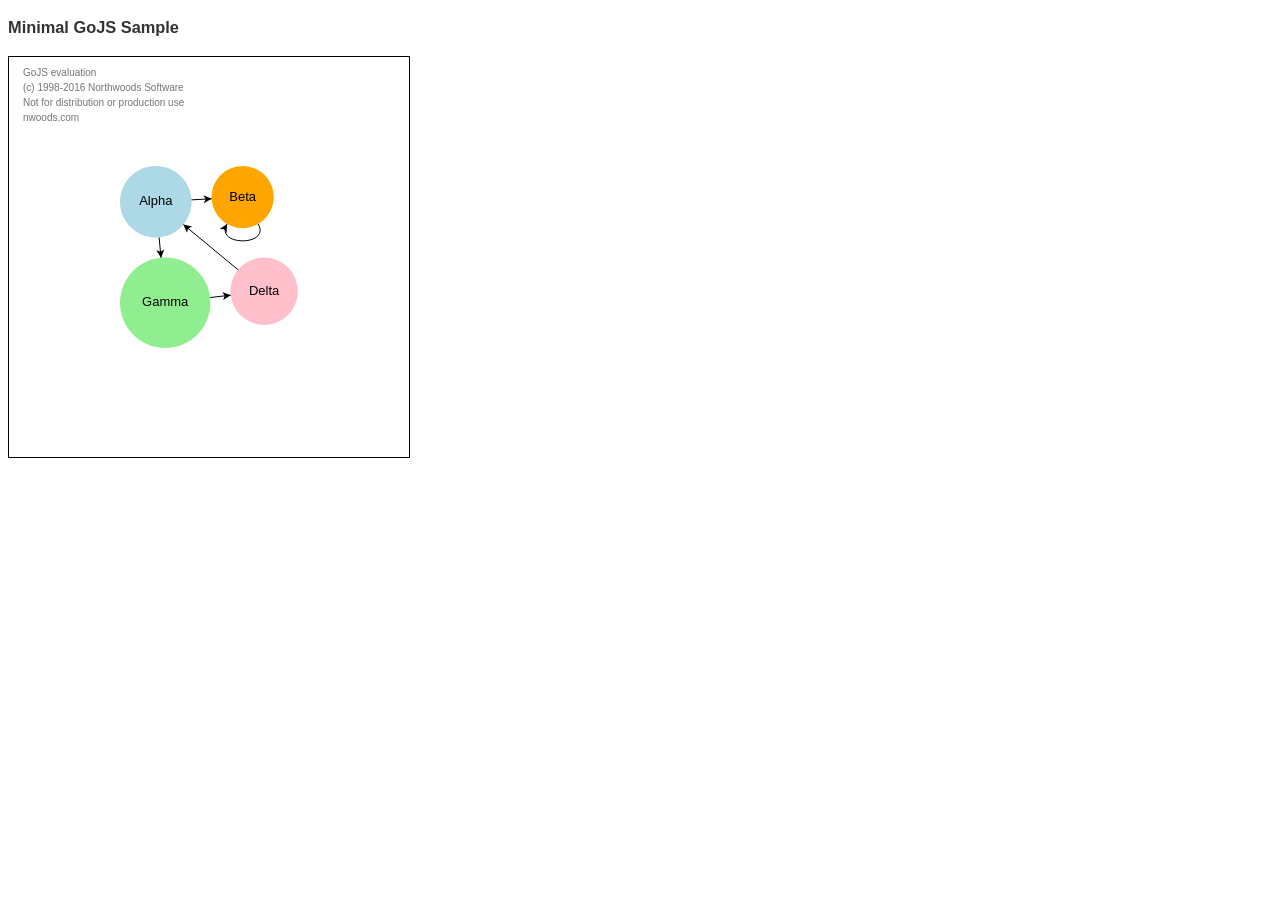
<file: example/test.html>
<!DOCTYPE html>
<html>
<head>
<title>Minimal GoJS Sample</title>
<meta name="description" content="An almost minimal diagram using a very simple node template and the default link template." />
<meta charset="UTF-8">
<script src="go.js"></script>
<link href="goSamples.css" rel="stylesheet" type="text/css" />
<script id="code">
  function init() {
    var $ = go.GraphObject.make;  // for conciseness in defining templates
    myDiagram = $(go.Diagram, "myDiagramDiv",  // create a Diagram for the DIV HTML element
                  {
                    initialContentAlignment: go.Spot.Center,  // center the content
                    "undoManager.isEnabled": true  // enable undo & redo
                  });
    // define a simple Node template
    myDiagram.nodeTemplate =
      $(go.Node, "Auto",  // the Shape will go around the TextBlock
        $(go.Shape, "Circle", { strokeWidth: 0},
          // Shape.fill is bound to Node.data.color
          new go.Binding("fill", "color")),
        $(go.TextBlock,
          { margin: 8 },  // some room around the text
          // TextBlock.text is bound to Node.data.key
          new go.Binding("text", "key"))
      );
    myDiagram.model = new go.GraphLinksModel(
    [
      { key: "Alpha", color: "lightblue" },
      { key: "Beta", color: "orange" },
      { key: "Gamma", color: "lightgreen" },
      { key: "Delta", color: "pink" }
    ],
    [
      { from: "Alpha", to: "Beta" },
      { from: "Alpha", to: "Gamma" },
      { from: "Beta", to: "Beta" },
      { from: "Gamma", to: "Delta" },
      { from: "Delta", to: "Alpha" }
    ]);
  }
</script>
</head>
<body onload="init();">
<div id="sample">
  <h3>Minimal GoJS Sample</h3>
  <!-- The DIV for the Diagram needs an explicit size or else we won't see anything.
       Also add a border to help see the edges. -->
  <div id="myDiagramDiv" style="border: solid 1px black; width:400px; height:400px"></div>
</div>
</body>
</html>
</file>
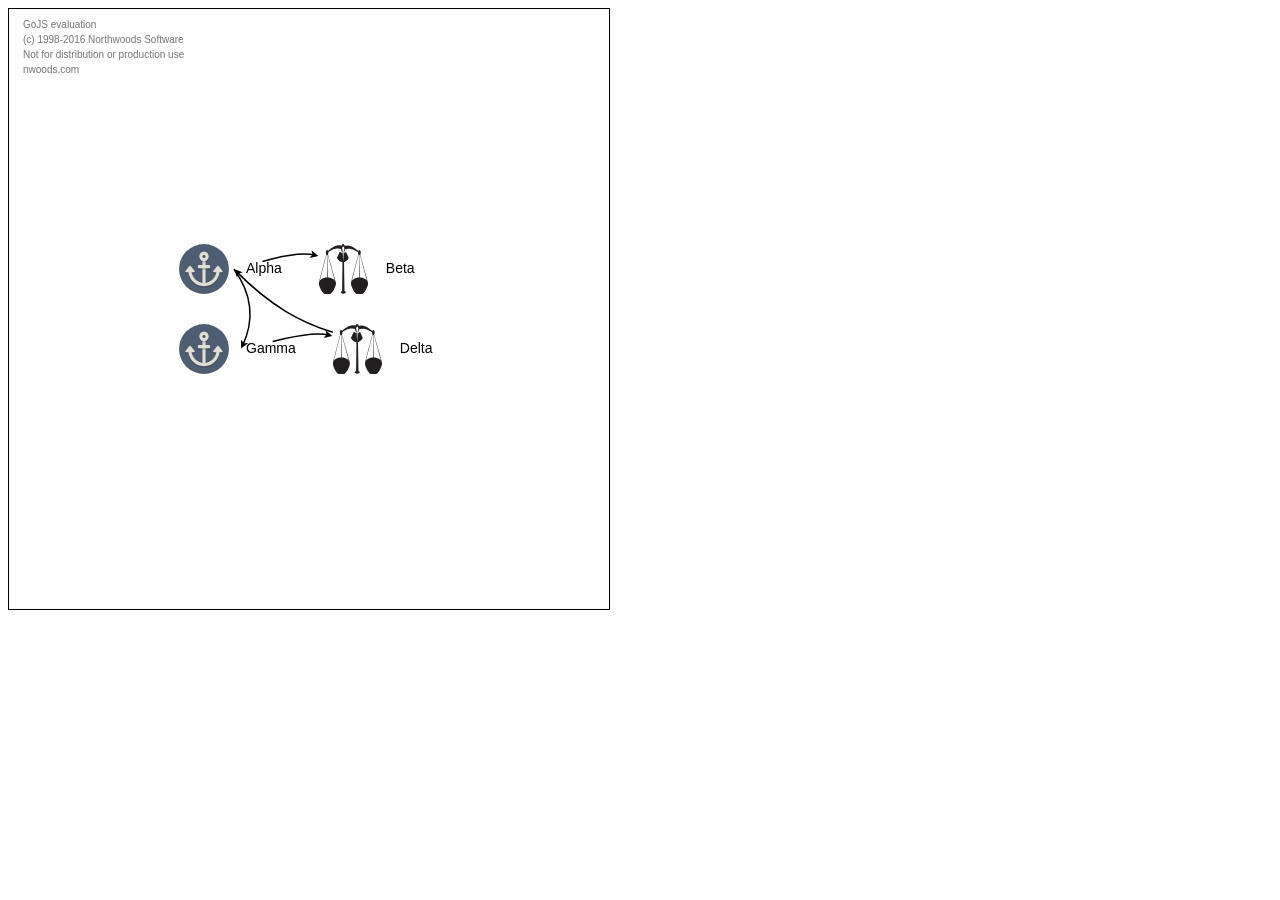
<file: usage/minimal.html>
<!DOCTYPE html>
<html>
<head>
<title>GoJS</title>
<meta charset="UTF-8">
<script type="text/javascript" src="../lib/go.js"></script>
<link href="../lib/goSamples.css" rel="stylesheet" type="text/css" />
<script type="text/javascript" src="minimal.js"></script>
</head>
<body onload="init();">
<div id="sample">
  <div id="myDiagramDiv" style="border: solid 1px black; width:600px; height:600px"></div>
</div>
</body>
</html>
</file>
<file: example/goSamples.css>
/* Copyright 1998-2016 Northwoods Software Corporation. All Rights Reserved. */

body {
  font-family: "Helvetica Neue",Helvetica,Arial,sans-serif;
  font-size: 14px;
  line-height: 1.42857143;
  color: #333;
}

p {
  max-width: 700px;
}

p.box {
  border: 1px solid #BBB;
  padding: 4px 4px 6px 4px;
}

p.warning {
  background-color: #FCD5CD
}

.diagramContainer {
  border : solid 1px blue;
}
pre {
  font-size : 9pt;
}

.footer {
  text-align: right;
  font-size: 10px;
}

#sample {
  /*margin-left: 140px;*/
}

#menu {
  white-space: nowrap;
  overflow: hidden;
  border: 1px solid #DDD;
  padding: 4px;
  margin-right: 5px;
  background-color: #F9F9F9;
  width: 120px;
  float: left;
}

#sections {
  list-style-type: none;
  font-size: 13px;
  padding: 0px;
  margin: 0px;
  line-height: 1.3em;
}

a { text-decoration: none; }
li a { display: block; }
a:hover { text-decoration: underline; }

li a { color: #0645AD; }
li a:hover, a li:focus { background: #CEDFF2; }
li a.selected { background: #1E90FF; color: white }

.index {
  margin-top: 0px;
}

.samplespan {
  position: absolute;
  z-index: 99;
  display: none;
  left: 135px;
  margin-top: -80px;
  border: 2px solid gray;
  height: 200px;
}

a:hover .samplespan { display:block; }
</file>
<file: lib/goSamples.css>
/* Copyright 1998-2016 Northwoods Software Corporation. All Rights Reserved. */

body {
  font-family: "Helvetica Neue",Helvetica,Arial,sans-serif;
  font-size: 14px;
  line-height: 1.42857143;
  color: #333;
}

p {
  max-width: 700px;
}

p.box {
  border: 1px solid #BBB;
  padding: 4px 4px 6px 4px;
}

p.warning {
  background-color: #FCD5CD
}

.diagramContainer {
  border : solid 1px blue;
}
pre {
  font-size : 9pt;
}

.footer {
  text-align: right;
  font-size: 10px;
}

#sample {
  /*margin-left: 140px;*/
}

#menu {
  white-space: nowrap;
  overflow: hidden;
  border: 1px solid #DDD;
  padding: 4px;
  margin-right: 5px;
  background-color: #F9F9F9;
  width: 120px;
  float: left;
}

#sections {
  list-style-type: none;
  font-size: 13px;
  padding: 0px;
  margin: 0px;
  line-height: 1.3em;
}

a { text-decoration: none; }
li a { display: block; }
a:hover { text-decoration: underline; }

li a { color: #0645AD; }
li a:hover, a li:focus { background: #CEDFF2; }
li a.selected { background: #1E90FF; color: white }

.index {
  margin-top: 0px;
}

.samplespan {
  position: absolute;
  z-index: 99;
  display: none;
  left: 135px;
  margin-top: -80px;
  border: 2px solid gray;
  height: 200px;
}

a:hover .samplespan { display:block; }
</file>
